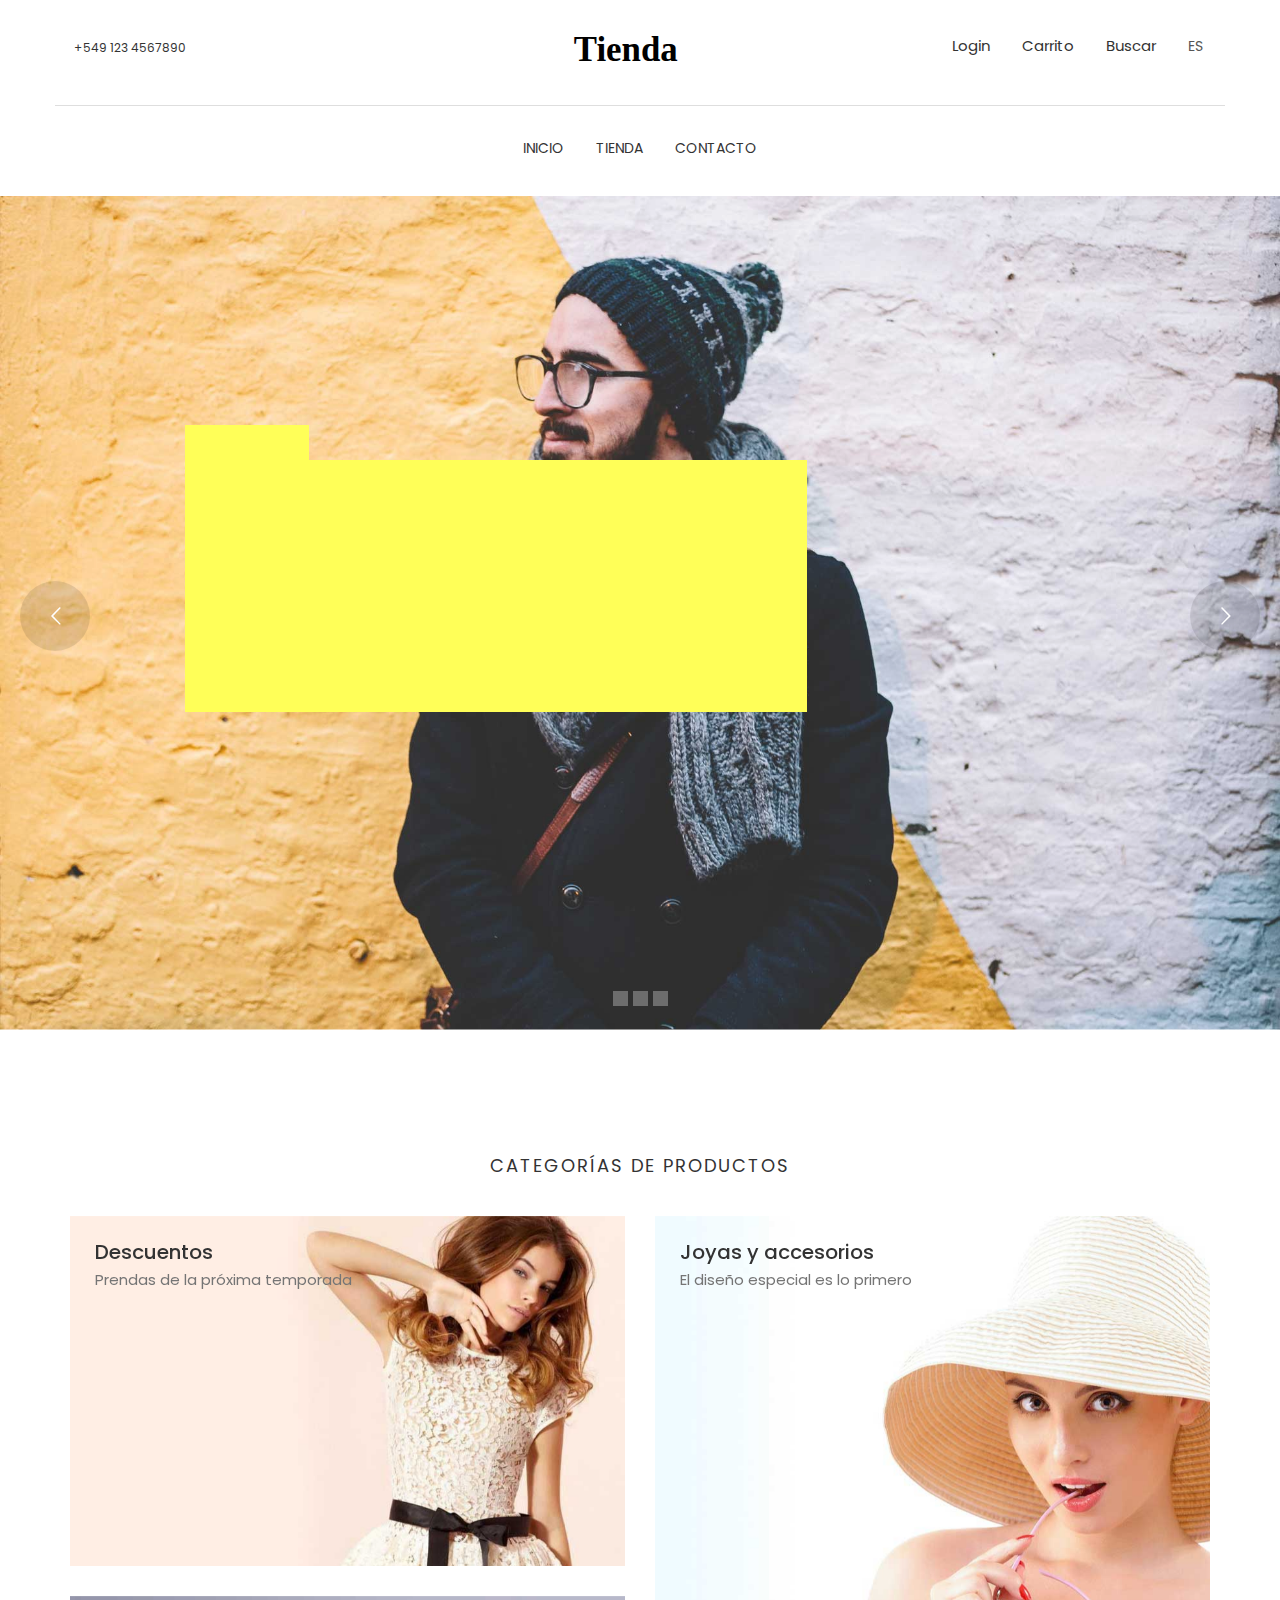
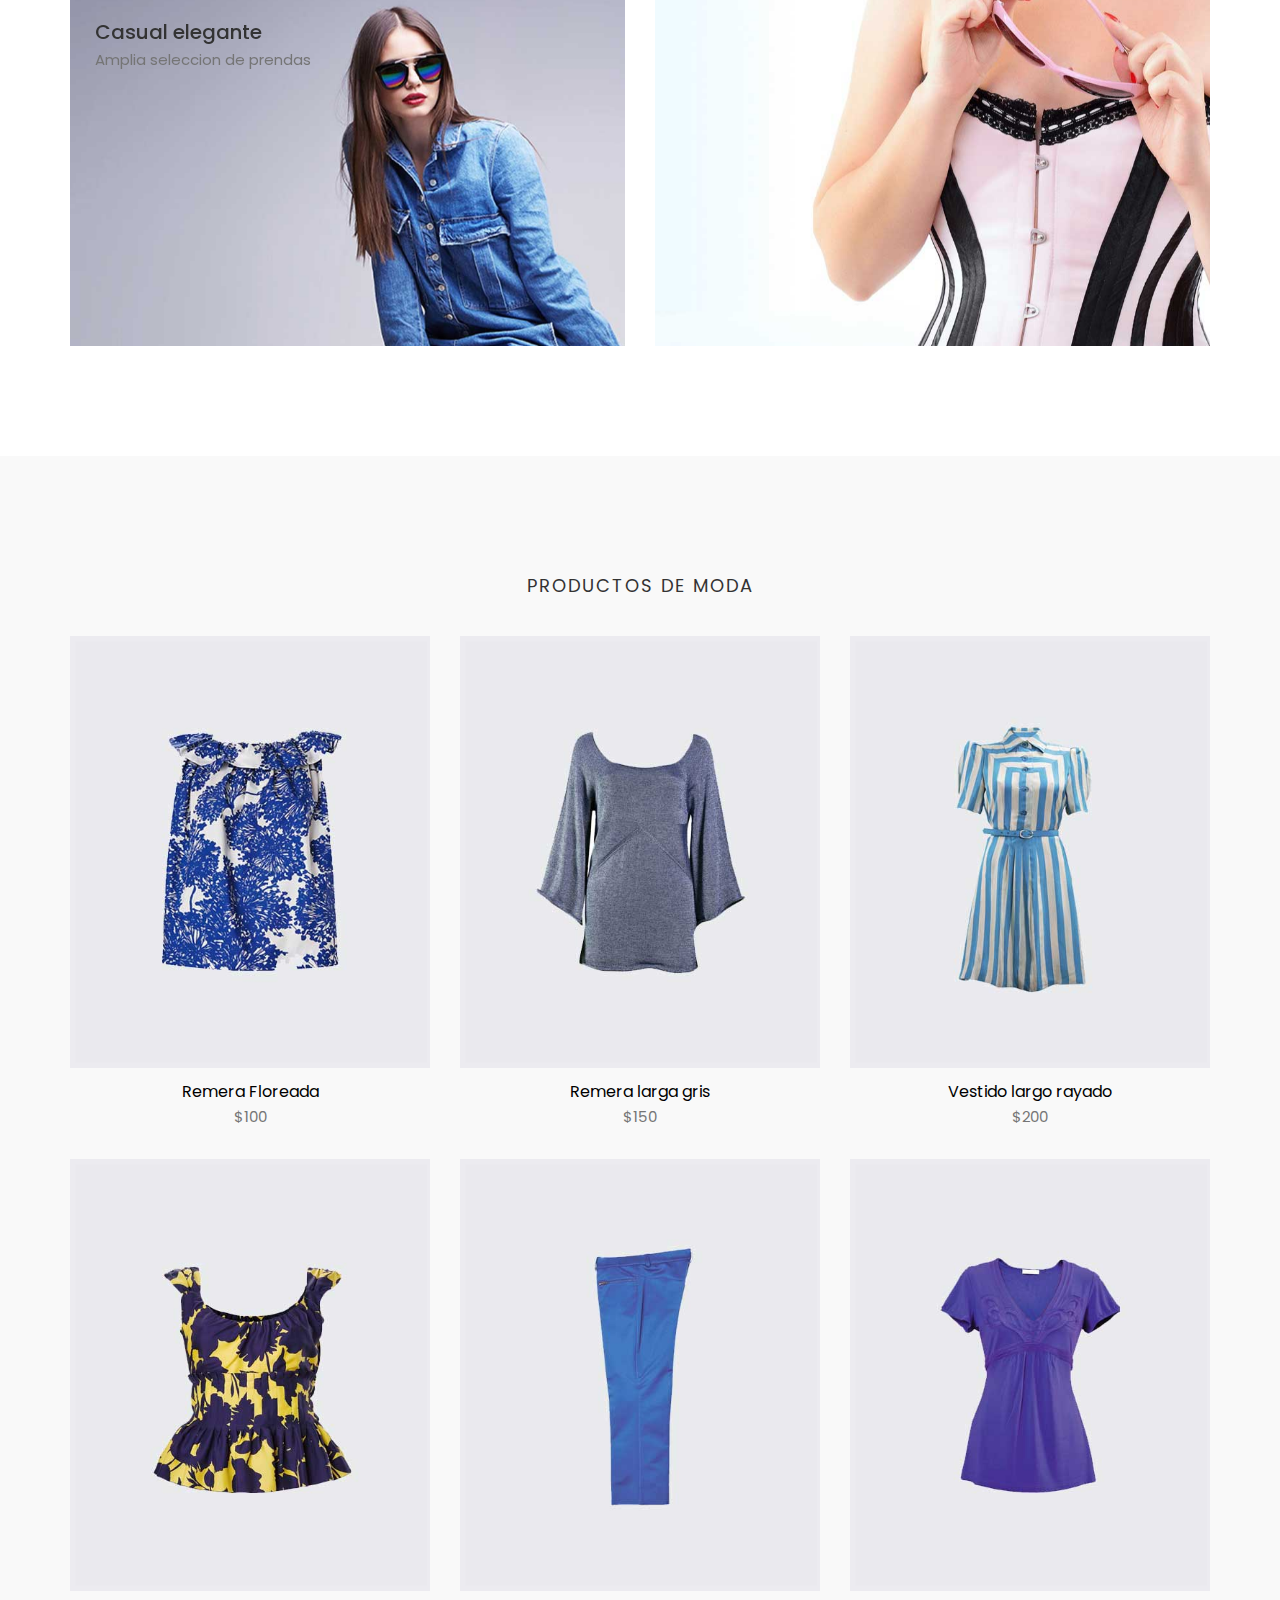
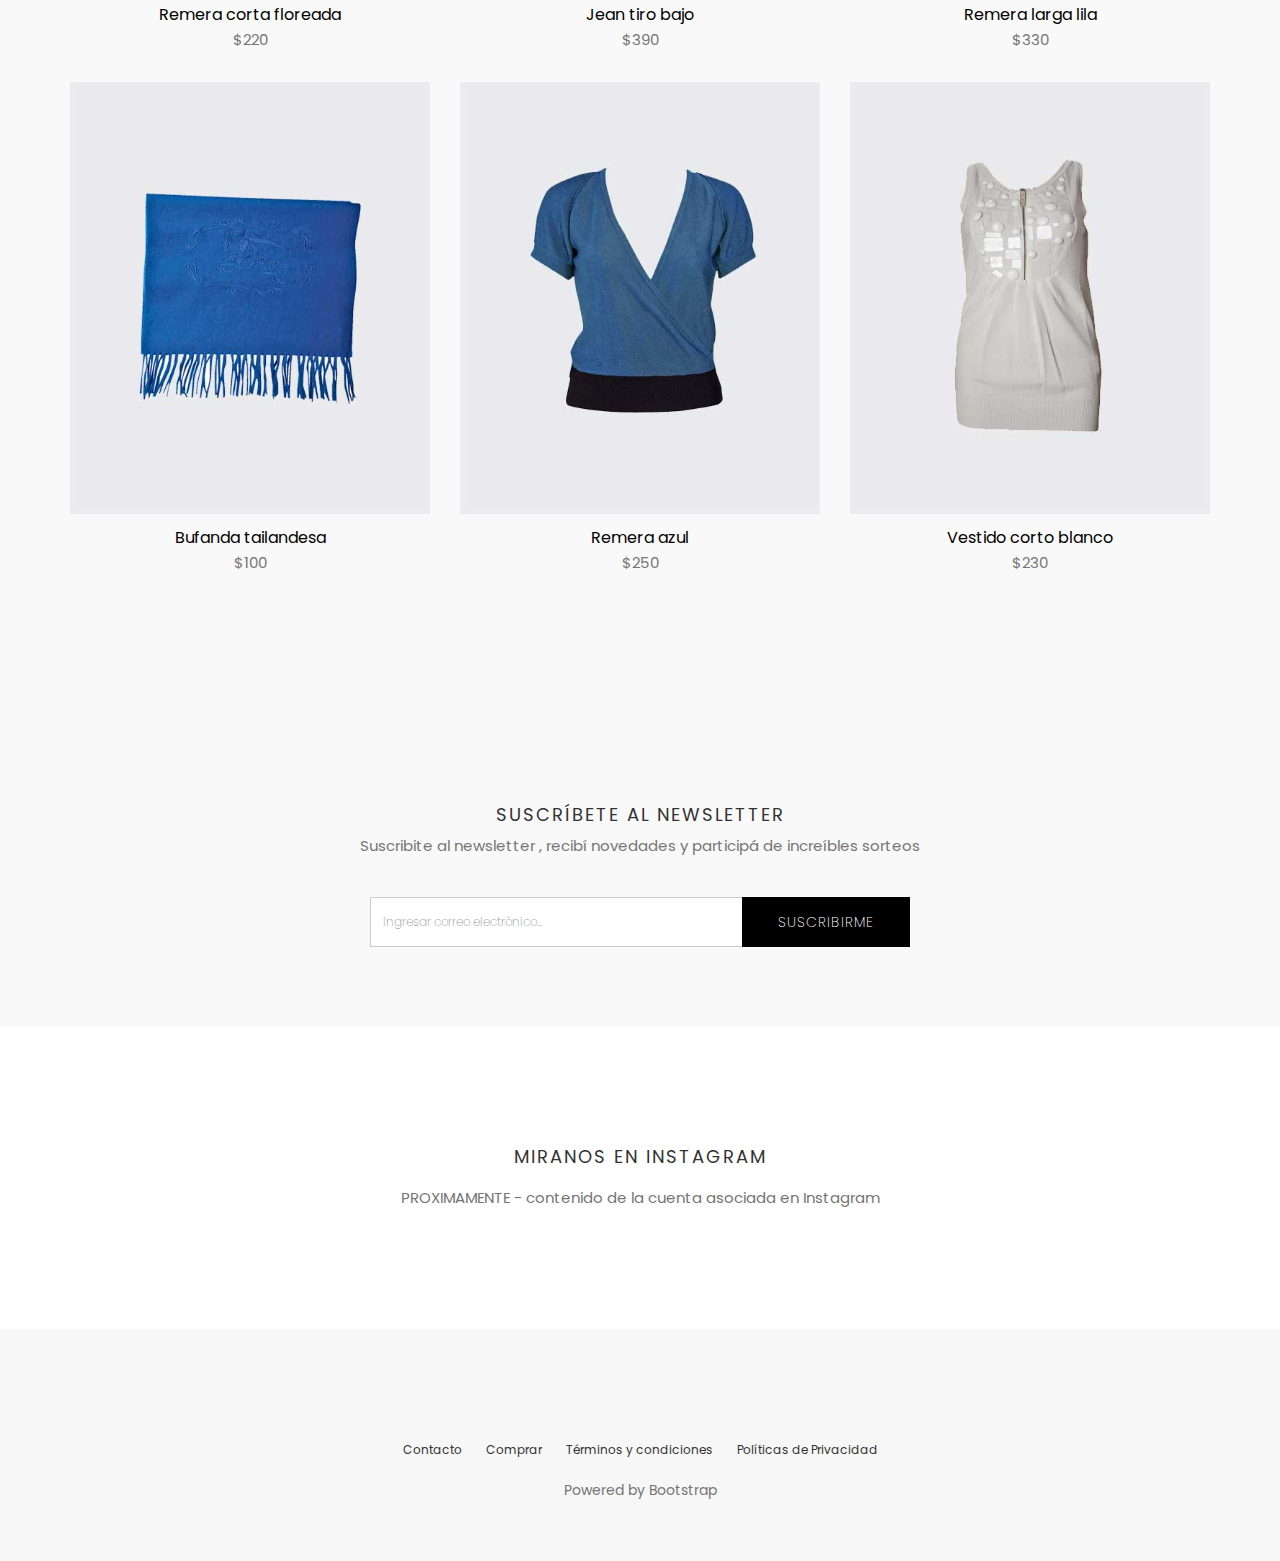
<file: index.html>
<!DOCTYPE html>
<html class="no-js">
<head>
	<meta http-equiv="Content-Type" content="text/html; charset=UTF-8">
	<meta name="viewport" content="width=device-width, initial-scale=1">
	
	<!-- FavIcon -->
	<link rel="icon" href="images/logo.ico">
	<!-- Fontawesome Icon -->
	<link rel="stylesheet" href="https://use.fontawesome.com/releases/v5.14.0/css/all.css" integrity="sha384-HzLeBuhoNPvSl5KYnjx0BT+WB0QEEqLprO+NBkkk5gbc67FTaL7XIGa2w1L0Xbgc" crossorigin="anonymous">
	<!-- bootstrap.min css -->
	<link rel="stylesheet" href="css/bootstrap.min.css">
	<!-- Revolution Slider -->
	<link rel="stylesheet" type="text/css" href="plugins/revolution-slider/revolution/fonts/pe-icon-7-stroke/css/pe-icon-7-stroke.css">
	<link rel="stylesheet" type="text/css" href="plugins/revolution-slider/revolution/fonts/font-awesome/css/font-awesome.css">
	<!-- REVOLUTION STYLE SHEETS -->
	<link rel="stylesheet" type="text/css" href="plugins/revolution-slider/revolution/css/settings.css">
	<link rel="stylesheet" type="text/css" href="plugins/revolution-slider/revolution/css/layers.css">
	<link rel="stylesheet" type="text/css" href="plugins/revolution-slider/revolution/css/navigation.css">
	<!-- Template Stylesheet -->
	<link rel="stylesheet" href="plugins/template.css">
	<!-- Main Stylesheet -->
	<link rel="stylesheet" href="css/styles.css">
	<title>Tienda</title>
</head>

<body id="body">
<section class="top-header">
	<div class="container">
		<div class="row">
			<div class="col-md-4 col-xs-12 col-sm-4">
				<div class="contact-number">
					<i class="fas fa-phone-alt"></i>
					<span>+549 123 4567890</span>
				</div>
			</div>
			<div class="col-md-4 col-xs-12 col-sm-4">
				<!-- Site Logo -->
				<div class="logo text-center">
					<a href="index.html">
						<!-- replace logo here -->
						<svg width="135px" height="29px" viewBox="0 0 155 29" version="1.1" xmlns="http://www.w3.org/2000/svg" xmlns:xlink="http://www.w3.org/1999/xlink">
						    <g id="Page-1" stroke="none" stroke-width="1" fill="none" fill-rule="evenodd" font-size="40" font-family="AustinBold, Austin" font-weight="bold">
						        <g id="Group" transform="translate(-108.000000, -297.000000)" fill="#000000">
						            <text id="Tienda">
						                <tspan x="108.94" y="325">Tienda</tspan>
						            </text>
						        </g>
						    </g>
						</svg>
					</a>
				</div>
			</div>
			<div class="col-md-4 col-xs-12 col-sm-4">
				<!-- carrito -->
				<ul class="top-menu text-right list-inline">
					<li class="dropdown user-nav dropdown-slide">
						<a href="vistas/login.html" class="dropdown-toggle">
							<i class="fas fa-user"></i> Login
						</a>
					</li>
					<li class="dropdown cart-nav dropdown-slide">
						<a href="#" class="dropdown-toggle" data-toggle="dropdown" data-hover="dropdown">
							<i class="fas fa-cart-plus"></i>Carrito
						</a>
						<div class="dropdown-menu cart-dropdown">
							<div id="carrito-productos">
								<!-- producto que se agregan al carrito -->
							</div>
							<div id="carrito-total">
								<!-- total a pagar y botones de compra y ver carrito -->
							</div>
						</div>
					</li>
					<!-- buscar -->
					<li class="dropdown search dropdown-slide">
						<a href="#" class="dropdown-toggle" data-toggle="dropdown" data-hover="dropdown">
							<i class="fas fa-search"></i>Buscar
						</a>
						<ul class="dropdown-menu search-dropdown">
						<li><form action="post"><input type="search" class="form-control" placeholder="Buscar..."></form></li>
						</ul>
					</li>
					<!-- idiomas -->
					<li class="commonSelect">
						<select class="form-control">
							<option>EN</option>
							<option>DE</option>
							<option>FR</option>
							<option selected>ES</option>
						</select>
					</li>
				</ul>
			</div>
		</div>
	</div>
</section>

<!-- seccion del menu principal -->
<section class="menu">
	<nav class="navbar navigation">
	    <div class="container">
			<!-- version mobile -->
	      	<div class="navbar-header">
				<h2 class="menu-title">Menu principal</h2>
				<button type="button" class="navbar-toggle collapsed" data-toggle="collapse" data-target="#navbar" aria-expanded="false" aria-controls="navbar">
					<span class="sr-only">Navegacion</span>
					<span class="icon-bar"></span>
					<span class="icon-bar"></span>
					<span class="icon-bar"></span>
				</button>
	      	</div>

	      	<!-- menu links -->
	      	<div id="navbar" class="navbar-collapse collapse text-center">
	        	<ul class="nav navbar-nav">
					<li><a href="index.html">Inicio</a></li>
					<li><a href="#">Tienda</a></li>
					<li><a href="#">Contacto</a></li>
				</ul>	
			</div>
	    </div>
	</nav>
</section>

<!-- Alerta -->
<div class="alert alert-success">
	<h4 class="alert-heading">Correcto!</h4>
	<p class="mb-0">El producto se agrego correctamente al carrito.</p>
</div>
<div class="alerta-success alert-success">
	<h4 class="alert-heading">Correcto!</h4>
	<p class="mb-0">Correo electrónico ingresado es válido.</p>
</div>
<div class="alerta-error alert-danger">
	<h4 class="alert-heading">Error!</h4>
	<p class="mb-0">El correo electrónico ingresado no es válido.</p>
</div>

<section class="main-slider">
	<div id="home_slider_wrapper" class="rev_slider_wrapper fullscreen-container" >
		<div id="home_slider" class="rev_slider fullscreenbanner tiny_bullet_slider" data-version="5.4.1">
			<ul>	<!-- SLIDE  -->
				<li data-index="rs-73" 
				data-thumb="images/slider/slider-1.jpg"
				data-transition="fade" 
				data-slotamount="default" 
				data-hideafterloop="0" 
				data-hideslideonmobile="off"  
				data-easein="default" 
				data-easeout="default" 
				data-masterspeed="300"   
				data-rotate="0"  
				data-saveperformance="off"  
				data-title="Slide">
					<!-- MAIN IMAGE -->
					<img src="images/slider/slider-1.jpg" 
					data-bgposition="cover" 
					data-bgfit="cover" 
					data-bgrepeat="no-repeat" 
					data-bgparallax="on" 
					class="rev-slidebg" 
					data-no-retina
					alt="Slider image" />
					<!-- LAYERS -->

					<!-- LAYER NR. 1 -->
					<a  href="#"
						class="tp-caption rev-btn  tp-resizeme" 
						data-x="['left','left','left','left']" 
						data-hoffset="['170','120','70','40']" 
						data-y="['middle','middle','middle','middle']" 
						data-voffset="['150','150','150','110']" 
						data-width="150px"
						data-height="50px"
						data-whitespace="normal"
			 			data-type="button" 
						data-responsive_offset="on" 
						data-frames='[{"delay":500,"speed":1000,"sfxcolor":"#ffff58","sfx_effect":"blockfromleft","frame":"0","from":"z:0;","to":"o:1;","ease":"Power3.easeInOut"},{"delay":"wait","speed":500,"sfxcolor":"#ffffff","sfx_effect":"blocktoleft","frame":"999","to":"z:0;","ease":"Power4.easeOut"},{"frame":"hover","speed":"0","ease":"Linear.easeNone","to":"o:1;rX:0;rY:0;rZ:0;z:0;","style":"c:rgb(0,0,0);bg:rgb(255,255,255);"}]'
						data-textAlign="['center','center','center','center']"
						data-paddingtop="[6,6,6,6]"
						style="z-index: 5; font-size: 22px; line-height: 50px; font-weight: 400; color: rgba(255,255,255,1); letter-spacing: 2px;font-family:Roboto Condensed;border-color:rgb(255,255,255);border-style:solid;border-width:1px 1px 1px 1px;outline:none;box-shadow:none;cursor:pointer;text-align:center">Comprar</a>
					<!-- LAYER NR. 3 -->
					<div class="tp-caption tp-resizeme" 
						id="slide-73-layer-3" 
						data-x="['left','left','left','left']" 
						data-hoffset="['150','100','50','20']" 
						data-y="['middle','middle','middle','middle']" 
						data-voffset="['-177','-177','-177','-157']" 
						data-width="none"
						data-height="none"
						data-whitespace="normal"
						data-type="text" 
						data-responsive_offset="on" 
						data-frames='[{"delay":300,"speed":750,"sfxcolor":"#ffff58","sfx_effect":"blockfromleft","frame":"0","from":"z:0;","to":"o:1;","ease":"Power3.easeInOut"},{"delay":"wait","speed":500,"sfxcolor":"#ffffff","sfx_effect":"blocktoleft","frame":"999","to":"z:0;","ease":"Power4.easeOut"}]'
						data-textAlign="['left','left','left','left']"
						data-paddingtop="[10,10,10,10]"
						data-paddingright="[20,20,20,20]"
						data-paddingbottom="[10,10,10,10]"
						data-paddingleft="[20,20,20,20]"
						style="z-index: 7; white-space: normal; font-size: 20px; line-height: 20px; font-weight: 400; color: #ffffff; letter-spacing: 10px;font-family:Roboto Condensed;">Productos </div>

					<!-- LAYER NR. 4 -->
					<div class="tp-caption tp-resizeme" 
						id="slide-73-layer-2" 
						data-x="['left','left','left','left']" 
						data-hoffset="['150','100','50','20']" 
						data-y="['middle','middle','middle','middle']" 
						data-voffset="['-30','-30','-30','-30']" 
						data-fontsize="['70','70','70','50']"
						data-lineheight="['70','70','70','50']"
						data-width="['650','650','620','380']"
						data-height="none"
						data-whitespace="normal"
						data-type="text" 
						data-responsive_offset="on" 
						data-frames='[{"delay":200,"speed":750,"sfxcolor":"#ffff58","sfx_effect":"blockfromleft","frame":"0","from":"z:0;","to":"o:1;","ease":"Power3.easeInOut"},{"delay":"wait","speed":500,"sfxcolor":"#ffffff","sfx_effect":"blocktoleft","frame":"999","to":"z:0;","ease":"Power4.easeOut"}]'
						data-textAlign="['left','left','left','left']"
						data-paddingtop="[20,20,20,20]"
						data-paddingright="[20,20,20,20]"
						data-paddingbottom="[30,30,30,30]"
						data-paddingleft="[20,20,20,20]"
						style="z-index: 8; min-width: 650px; max-width: 650px; white-space: normal; font-size: 70px; line-height: 70px; font-weight: 400; color: #ffffff; letter-spacing: -2px;font-family:Playfair Display;">La fuerza de la naturaleza se sintió rompiendo las olas </div>
				</li>
				<!-- SLIDE  -->
				<li data-index="rs-74" 
					data-transition="fade" 
					data-slotamount="default" 
					data-hideafterloop="0" 
					data-hideslideonmobile="off"  
					data-easein="default" 
					data-easeout="default" 
					data-masterspeed="300"  
					data-thumb="images/slider/slider-3.jpg"  
					data-rotate="0"  
					data-saveperformance="off"  
					data-title="Slide">
					<!-- MAIN IMAGE -->
					<img src="images/slider/slider-3.jpg" 
						alt=""  
						data-bgposition="cover"
						data-bgfit="cover"
						data-bgrepeat="no-repeat"
						data-bgparallax="on" 
						class="rev-slidebg" 
						data-no-retina />
					<a 	
						href="#"
						class="tp-caption rev-btn tp-resizeme" 
						data-x="['left','left','left','left']"
						data-hoffset="['880','760','600','330']" 
						data-y="['middle','middle','middle','middle']"
						data-voffset="['120','250','150','110']" 
						data-width="150px"
						data-height="50px"
						data-whitespace="normal"
						data-type="button" 
						data-responsive_offset="on" 
						data-frames='[{"delay":500,"speed":750,"sfxcolor":"#cbbacc","sfx_effect":"blockfromright","frame":"0","from":"z:0;","to":"o:1;","ease":"Power3.easeInOut"},{"delay":"wait","speed":500,"sfxcolor":"#ffffff","sfx_effect":"blocktoright","frame":"999","to":"z:0;","ease":"Power4.easeOut"},{"frame":"hover","speed":"0","ease":"Linear.easeNone","to":"o:1;rX:0;rY:0;rZ:0;z:0;","style":"c:rgb(0,0,0);bg:rgb(255,255,255);"}]'
						data-textAlign="['center','center','center','center']"
						data-paddingtop="[8,8,8,8]"
						style="z-index: 6; white-space: normal; font-size: 22px; line-height: 50px; font-weight: 400; color: rgba(255,255,255,1); letter-spacing: 2px;font-family:Roboto Condensed;border-color:rgb(255,255,255);border-style:solid;border-width:1px 1px 1px 1px;outline:none;box-shadow:none;box-sizing:border-box;-moz-box-sizing:border-box;-webkit-box-sizing:border-box;cursor:pointer;">Comprar</a>

					<!-- LAYER NR. 7 -->
					<div class="tp-caption tp-resizeme" 
						id="slide-74-layer-3" 
						data-x="['left','left','left','left']" 
						data-hoffset="['820','700','540','270']" 
						data-y="['middle','middle','middle','middle']" 
						data-voffset="['-177','-177','-177','-157']" 
						data-width="none"
						data-height="none"
						data-whitespace="normal"
						data-type="text" 
						data-responsive_offset="on" 
						data-frames='[{"delay":400,"speed":750,"sfxcolor":"#cbbacc","sfx_effect":"blockfromright","frame":"0","from":"z:0;","to":"o:1;","ease":"Power3.easeInOut"},{"delay":"wait","speed":500,"sfxcolor":"#ffffff","sfx_effect":"blocktoright","frame":"999","to":"z:0;","ease":"Power4.easeOut"}]'
						data-textAlign="['left','left','left','left']"
						data-paddingtop="[10,10,10,10]"
						data-paddingright="[20,20,20,20]"
						data-paddingbottom="[10,10,10,10]"
						data-paddingleft="[20,20,20,20]"
						style="z-index: 7; white-space: normal; font-size: 20px; line-height: 20px; font-weight: 400; color: #ffffff; letter-spacing: 10px;font-family:Roboto Condensed;">Productos </div>

					<!-- LAYER NR. 8 -->
					<div class="tp-caption tp-resizeme" 
						id="slide-74-layer-2" 
						data-x="['left','left','left','left']" data-hoffset="['360','240','110','80']" 
						data-y="['middle','middle','middle','middle']" data-voffset="['-30','-30','-30','-30']" 
						data-fontsize="['70','70','70','50']"
						data-lineheight="['70','70','70','50']"
						data-width="['650','650','620','380']"
						data-height="none"
						data-whitespace="normal"
						data-type="text" 
						data-responsive_offset="on" 
						data-frames='[{"delay":300,"speed":750,"sfxcolor":"#cbbacc","sfx_effect":"blockfromright","frame":"0","from":"z:0;","to":"o:1;","ease":"Power3.easeInOut"},{"delay":"wait","speed":500,"sfxcolor":"#ffffff","sfx_effect":"blocktoright","frame":"999","to":"z:0;","ease":"Power4.easeOut"}]'
						data-textAlign="['right','right','right','right']"
						data-paddingtop="[20,20,20,20]"
						data-paddingright="[20,20,20,20]"
						data-paddingbottom="[30,30,30,30]"
						data-paddingleft="[20,20,20,20]"
						style="z-index: 8; min-width: 650px; max-width: 650px; white-space: normal; font-size: 70px; line-height: 70px; font-weight: 400; color: #ffffff; letter-spacing: -2px;font-family:Playfair Display;">La belleza de la naturaleza se esconde en los detalles.
					</div>
				</li>
				<!-- SLIDE  -->
				<li data-index="rs-75" 
					data-transition="fade" 
					data-slotamount="default" 
					data-hideafterloop="0"
					data-hideslideonmobile="off"  
					data-easein="default" 
					data-easeout="default" 
					data-masterspeed="300" 
					data-thumb="images/slider/slider-2.jpg"
					data-rotate="0"  
					data-saveperformance="off"  
					data-title="Slide" >
					<!-- MAIN IMAGE -->
					<img src="images/slider/slider-2.jpg"
					data-bgposition="center center"
					data-bgfit="cover"
					data-bgrepeat="no-repeat" 
					data-bgparallax="on" 
					class="rev-slidebg" 
					data-no-retina  alt="slider img" />
					<div class="tp-caption tp-resizeme" 
						id="slide-75-layer-2" 
						data-x="['center','center','center','center']" 
						data-hoffset="['0','0','0','0']" 
						data-y="['middle','middle','middle','middle']" 
						data-voffset="['-100','-100','-100','-90']" 
						data-fontsize="['70','70','70','50']"
						data-lineheight="['70','70','70','50']"
						data-width="['650','650','620','380']"
						data-height="none"
						data-whitespace="normal"
						data-type="text" 
						data-responsive_offset="on" 
						data-frames='[{"delay":200,"speed":750,"sfxcolor":"#058a9b","sfx_effect":"blockfromtop","frame":"0","from":"z:0;","to":"o:1;","ease":"Power3.easeInOut"},{"delay":"wait","speed":500,"sfxcolor":"#ffffff","sfx_effect":"blocktotop","frame":"999","to":"z:0;","ease":"Power4.easeOut"}]'
						data-textAlign="['center','center','center','center']"
						data-paddingtop="[20,20,20,20]"
						data-paddingright="[20,20,20,20]"
						data-paddingbottom="[30,30,30,30]"
						data-paddingleft="[20,20,20,20]"
						style="z-index: 6; min-width: 650px; max-width: 650px; white-space: normal; font-size: 70px; line-height: 70px; font-weight: 400; color: #ffffff; letter-spacing: -2px;font-family:Playfair Display;">Acechando en las profundidades del mar, espera un monstruo.
					</div>
					<div class="tp-caption tp-resizeme" 
						id="slide-75-layer-3" 
						data-x="['center','center','center','center']" 
						data-hoffset="['0','0','0','0']" 
						data-y="['middle','middle','middle','middle']" 
						data-voffset="['-247','-247','-247','-217']" 
						data-width="none"
						data-height="none"
						data-whitespace="normal"
						data-type="text" 
						data-responsive_offset="on" 
						data-frames='[{"delay":300,"speed":750,"sfxcolor":"#058a9b","sfx_effect":"blockfromtop","frame":"0","from":"z:0;","to":"o:1;","ease":"Power3.easeInOut"},{"delay":"wait","speed":500,"sfxcolor":"#ffffff","sfx_effect":"blocktotop","frame":"999","to":"z:0;","ease":"Power4.easeOut"}]'
						data-textAlign="['left','left','left','left']"
						data-paddingtop="[10,10,10,10]"
						data-paddingright="[20,20,20,20]"
						data-paddingbottom="[10,10,10,10]"
						data-paddingleft="[20,20,20,20]"
						style="z-index: 7; white-space: normal; font-size: 20px; line-height: 20px; font-weight: 400; color: #ffffff; letter-spacing: 10px;font-family:Roboto Condensed;">Productos </div>
					<div class="tp-caption rev-btn tp-resizeme" 
						data-x="['center','center','center','center']"
						data-hoffset="['0','0','0','0']" 
						data-y="['middle','middle','middle','middle']" 
						data-voffset="['80','80','80','50']" 
						data-width="150px"
						data-height="50px"
						data-whitespace="normal"
			 			data-type="button" 
						data-responsive_offset="on" 
						data-frames='[{"delay":400,"speed":750,"sfxcolor":"#058a9b","sfx_effect":"blockfromtop","frame":"0","from":"z:0;","to":"o:1;","ease":"Power3.easeInOut"},{"delay":"wait","speed":500,"sfxcolor":"#ffffff","sfx_effect":"blocktotop","frame":"999","to":"z:0;","ease":"Power4.easeOut"},{"frame":"hover","speed":"0","ease":"Linear.easeNone","to":"o:1;rX:0;rY:0;rZ:0;z:0;","style":"c:rgb(0,0,0);bg:rgb(255,255,255);"}]'
						data-textAlign="['center','center','center','center']"
						data-paddingtop="[6,6,6,6]"
						style="z-index: 8; white-space: normal; font-size: 22px; line-height: 50px; font-weight: 400; color: rgba(255,255,255,1); letter-spacing: 2px;font-family:Roboto Condensed;border-color:rgb(255,255,255);border-style:solid;border-width:1px 1px 1px 1px;outline:none;box-shadow:none;box-sizing:border-box;-moz-box-sizing:border-box;-webkit-box-sizing:border-box;cursor:pointer;text-align:center!important;">Comprar
					</div>
				</li>
			</ul>
			<div class="tp-bannertimer" style="height: 10px; background: rgba(0, 0, 0, 0.15);"></div>
		</div>
	</div><!-- END REVOLUTION SLIDER -->
</section>

<section class="product-category section">
	<div class="container">
		<div class="row">
			<div class="col-md-12">
				<div class="title text-center">
					<h2>Categorías de productos</h2>
				</div>
			</div>
			<div class="col-md-6">
				<div class="category-box">
					<a href="#">
						<img src="images/shop/category/category-1.jpg" alt="" />
						<div class="content">
							<h3>Descuentos</h3>
							<p>Prendas de la próxima temporada</p>
						</div>
					</a>	
				</div>
				<div class="category-box">
					<a href="#">
						<img src="images/shop/category/category-2.jpg" alt="" />
						<div class="content">
							<h3>Casual elegante</h3>
							<p>Amplia seleccion de prendas</p>
						</div>
					</a>	
				</div>
			</div>
			<div class="col-md-6">
				<div class="category-box category-box-2">
					<a href="#">
						<img src="images/shop/category/category-3.jpg" alt="" />
						<div class="content">
							<h3>Joyas y accesorios</h3>
							<p>El diseño especial es lo primero</p>
						</div>
					</a>	
				</div>
			</div>
		</div>
	</div>
</section>

<!-- sección de productos -->
<section class="products section bg-gray">
	<div class="container">
		<div class="row">
			<div class="title text-center">
				<h2>Productos de Moda</h2>
			</div>
		</div>
		<div class="row productos">
			<!-- Productos inyectados por JS -->

			<!-- Modal Visualización -->
			<div class="modal product-modal fade" id="product-modal">
				<button type="button" class="close" data-dismiss="modal" aria-label="Close">
					<i class="tf-ion-close"></i>
				</button>
				<div class="modal-dialog" role="document">
					<div class="modal-content">
						<div class="modal-body">
							<div class="row">
								<div class="col-md-8 col-sm-6 col-xs-12">
									<div class="modal-image">
										<img class="img-responsive" src="images/shop/products/modal-product.jpg" alt="product-img">
									</div>
								</div>
								<div class="col-md-4 col-sm-6 col-xs-12">
									<div class="product-short-details">
										<h2 class="product-title">GM Pendant, Basalt Grey</h2>
										<p class="product-price">$200</p>
										<p class="product-short-description">
											Lorem ipsum dolor sit amet, consectetur adipisicing elit. Rem iusto nihil cum. Illo laborum numquam rem aut officia dicta cumque.
										</p>
										<a href="#" class="btn btn-main">Agregar al carrito</a>
										<a href="#" class="btn btn-transparent">Ver detalles del producto</a>
									</div>
								</div>
							</div>
						</div>
					</div>
				</div>
			</div>
		</div>
	</div>
</section>

<!-- sección del Newsletter -->
<section class="call-to-action bg-gray section">
	<div class="container">
		<div class="row">
			<div class="col-md-12 text-center">
				<div class="title">
					<h2>Suscríbete al newsletter</h2>
					<p>Suscribite al newsletter , recibí novedades y participá de increíbles sorteos</p>
				</div>
				<div class="col-lg-6 col-md-offset-3">
				    <div class="input-group subscription-form">
						<input type="email" class="form-control" placeholder="Ingresar correo electrónico...">
						<span class="input-group-btn">
							<button class="btn btn-main" id="newsletter" type="button">Suscribirme</button>
						</span>
				    </div>
			  	</div>
			</div>
		</div> 		
	</div>   	
</section>  

<section class="section instagram-feed">
	<div class="container">
		<div class="row">
			<div class="title">
				<h2>Miranos en instagram</h2>
				<p>PROXIMAMENTE - contenido de la cuenta asociada en Instagram</p>
			</div>
		</div>
	</div>
</section>

<footer class="footer section text-center">
	<div class="container">
		<div class="row">
			<div class="col-md-12">
				<ul class="social-media">
					<li><a href="#"><i class="fab fa-facebook-f"></i></a></li>
					<li><a href="#"><i class="fab fa-instagram"></i></a></li>
					<li><a href="#"><i class="fab fa-twitter"></i></a></li>
					<li><a href="#"><i class="fab fa-pinterest"></i></a></li>
				</ul>
				<ul class="footer-menu">
					<li><a href="#">Contacto</a></li>
					<li><a href="#">Comprar</a></li>
					<li><a href="#">Términos y condiciones</a></li>
					<li><a href="#">Políticas de Privacidad</a></li>
				</ul>
				<p class="copyright-text">Powered by Bootstrap</p>
			</div>
		</div>
	</div>
</footer>

    <!-- jQuery JS -->
	<script src="js/jquery.min.js"></script>
    <!-- Bootstrap 3.3.7 -->
	<script src="js/bootstrap.min.js"></script>
    <!-- Revolution Slider -->
    <script type="text/javascript" src="plugins/revolution-slider/revolution/js/jquery.themepunch.tools.min.js"></script>
    <script type="text/javascript" src="plugins/revolution-slider/revolution/js/jquery.themepunch.revolution.min.js"></script>
    <script type="text/javascript" src="plugins/revolution-slider/revolution/js/extensions/revolution.extension.actions.min.js"></script>
    <script type="text/javascript" src="plugins/revolution-slider/revolution/js/extensions/revolution.extension.carousel.min.js"></script>
    <script type="text/javascript" src="plugins/revolution-slider/revolution/js/extensions/revolution.extension.kenburn.min.js"></script>
    <script type="text/javascript" src="plugins/revolution-slider/revolution/js/extensions/revolution.extension.layeranimation.min.js"></script>
    <script type="text/javascript" src="plugins/revolution-slider/revolution/js/extensions/revolution.extension.migration.min.js"></script>
    <script type="text/javascript" src="plugins/revolution-slider/revolution/js/extensions/revolution.extension.navigation.min.js"></script>
    <script type="text/javascript" src="plugins/revolution-slider/revolution/js/extensions/revolution.extension.parallax.min.js"></script>
    <script type="text/javascript" src="plugins/revolution-slider/revolution/js/extensions/revolution.extension.slideanims.min.js"></script>
    <script type="text/javascript" src="plugins/revolution-slider/assets/warning.js"></script>  
    <script src="plugins/revolution-slider.js"></script>

	<!-- Main JS -->
	<script src="js/main.js"></script>
</body>
</html>
</file>
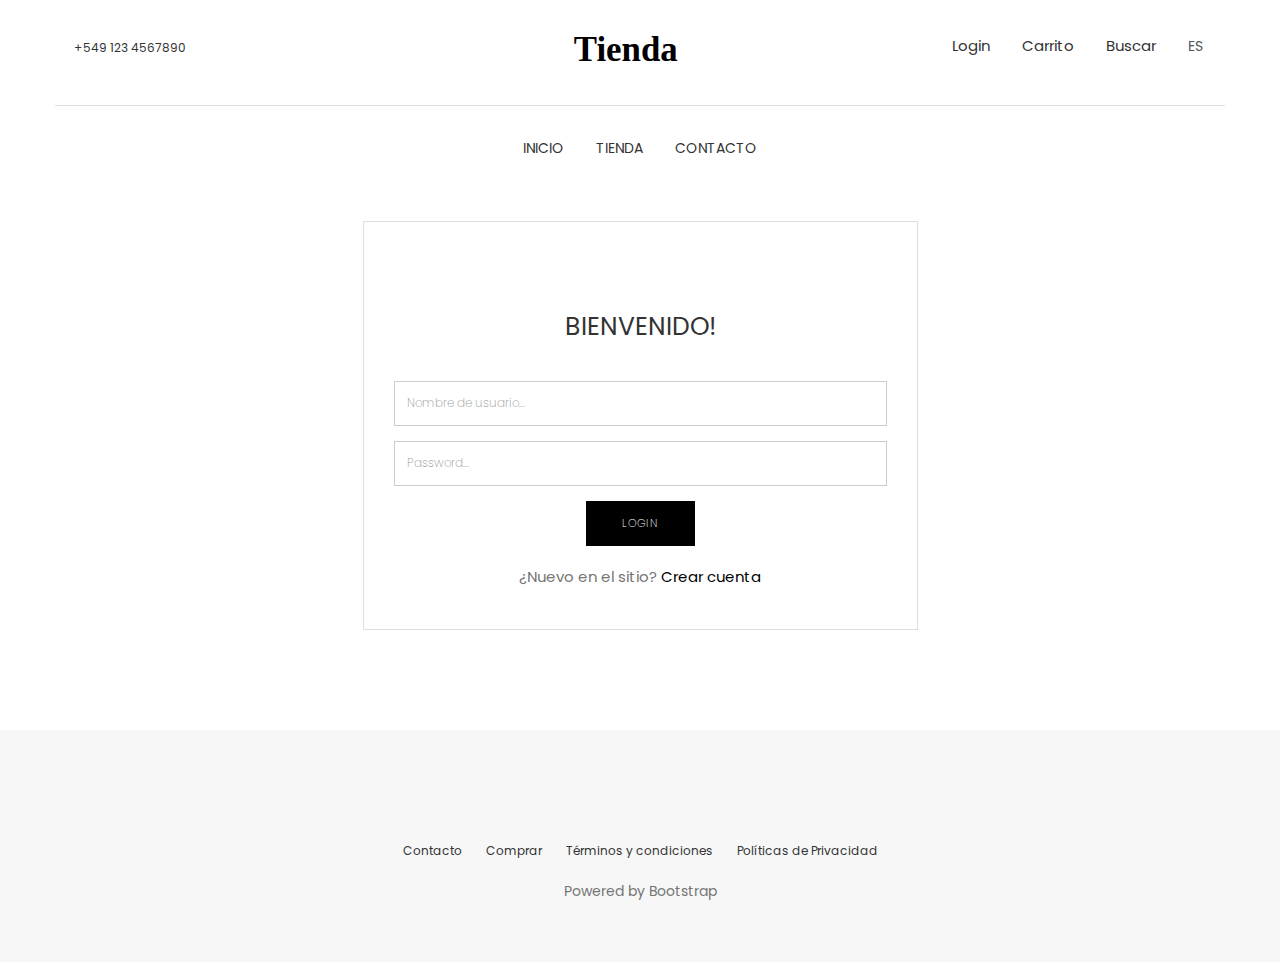
<file: vistas/login.html>
<!DOCTYPE html>
<html class="no-js">
<head>
	<meta http-equiv="Content-Type" content="text/html; charset=UTF-8">
	<meta name="viewport" content="width=device-width, initial-scale=1">
	
	<!-- Fontawesome Icon -->
	<link rel="stylesheet" href="https://use.fontawesome.com/releases/v5.14.0/css/all.css" integrity="sha384-HzLeBuhoNPvSl5KYnjx0BT+WB0QEEqLprO+NBkkk5gbc67FTaL7XIGa2w1L0Xbgc" crossorigin="anonymous">
	<!-- bootstrap.min css -->
	<link rel="stylesheet" href="https://maxcdn.bootstrapcdn.com/bootstrap/3.3.7/css/bootstrap.min.css" integrity="sha384-BVYiiSIFeK1dGmJRAkycuHAHRg32OmUcww7on3RYdg4Va+PmSTsz/K68vbdEjh4u" crossorigin="anonymous">

	<!-- Template Stylesheet -->
	<link rel="stylesheet" href="../plugins/template.css">
	<!-- Main Stylesheet -->
	<link rel="stylesheet" href="../css/styles.css">
	<title>Tienda - Login</title>
</head>

<body id="body">
<section class="top-header">
	<div class="container">
		<div class="row">
			<div class="col-md-4 col-xs-12 col-sm-4">
				<div class="contact-number">
					<i class="fas fa-phone-alt"></i>
					<span>+549 123 4567890</span>
				</div>
			</div>
			<div class="col-md-4 col-xs-12 col-sm-4">
				<!-- Site Logo -->
				<div class="logo text-center">
					<a href="../index.html">
						<!-- replace logo here -->
						<svg width="135px" height="29px" viewBox="0 0 155 29" version="1.1" xmlns="http://www.w3.org/2000/svg" xmlns:xlink="http://www.w3.org/1999/xlink">
						    <g id="Page-1" stroke="none" stroke-width="1" fill="none" fill-rule="evenodd" font-size="40" font-family="AustinBold, Austin" font-weight="bold">
						        <g id="Group" transform="translate(-108.000000, -297.000000)" fill="#000000">
						            <text id="Tienda">
						                <tspan x="108.94" y="325">Tienda</tspan>
						            </text>
						        </g>
						    </g>
						</svg>
					</a>
				</div>
			</div>
			<div class="col-md-4 col-xs-12 col-sm-4">
				<!-- carrito -->
				<ul class="top-menu text-right list-inline">
					<li class="dropdown user-nav dropdown-slide">
						<a href="./login.html"><i class="fas fa-user"></i> Login</a>
					</li>
					<li class="dropdown cart-nav dropdown-slide">
						<a href="#" class="dropdown-toggle" data-toggle="dropdown" data-hover="dropdown">
							<i class="fas fa-cart-plus"></i>Carrito
						</a>
						<div class="dropdown-menu cart-dropdown">
							<div id="carrito-productos">
								<!-- producto que se agregan al carrito -->
							</div>
							<div id="carrito-total">
								<!-- total a pagar y botones de compra y ver carrito -->
							</div>
						</div>
					</li>
					<!-- buscar -->
					<li class="dropdown search dropdown-slide">
						<a href="#" class="dropdown-toggle" data-toggle="dropdown" data-hover="dropdown">
							<i class="fas fa-search"></i>Buscar
						</a>
						<ul class="dropdown-menu search-dropdown">
						<li><form action="post"><input type="search" class="form-control" placeholder="Buscar..."></form></li>
						</ul>
					</li>
					<!-- idiomas -->
					<li class="commonSelect">
						<select class="form-control">
							<option>EN</option>
							<option>DE</option>
							<option>FR</option>
							<option selected>ES</option>
						</select>
					</li>
				</ul>
			</div>
		</div>
	</div>
</section>

<!-- seccion del menu principal -->
<section class="menu">
	<nav class="navbar navigation">
	    <div class="container">
			<!-- version mobile -->
	      	<div class="navbar-header">
				<h2 class="menu-title">Menu principal</h2>
				<button type="button" class="navbar-toggle collapsed" data-toggle="collapse" data-target="#navbar" aria-expanded="false" aria-controls="navbar">
					<span class="sr-only">Navegacion</span>
					<span class="icon-bar"></span>
					<span class="icon-bar"></span>
					<span class="icon-bar"></span>
				</button>
	      	</div>

	      	<!-- menu links -->
	      	<div id="navbar" class="navbar-collapse collapse text-center">
	        	<ul class="nav navbar-nav">
					<li><a href="../index.html">Inicio</a></li>
					<li><a href="#">Tienda</a></li>
					<li><a href="#">Contacto</a></li>
				</ul>	
			</div>
	    </div>
	</nav>
</section>

<!-- Alerta -->
<div class="alerta alert-danger">
	<h4 class="alert-heading">Error!</h4>
	<p class="mb-0">Nombre de usuario y/o contraseña incorrecto</p>
</div>

<body id="body">
    <section class="signin-page account">
        <div class="container">
            <div class="row">
            <div class="col-md-6 col-md-offset-3">
                <div class="block text-center">
                <a class="logo" href="../index.html">
                    <!-- <img src="images/logo.png" alt=""> -->
                </a>
                <h2 class="text-center">Bienvenido!</h2>
                <form class="text-left clearfix" action="#" >
                    <div class="form-group">
                        <input type="text" id="username" class="form-control"  placeholder="Nombre de usuario..." required>
                    </div>
                    <div class="form-group">
                        <input type="password" id="password" class="form-control" placeholder="Password..." required>
                    </div>
                    <div class="text-center">
                        <button type="submit" class="btn btn-main text-center" onclick="onSubmitLogin(event)">Login</button>
                    </div>
                </form>
                <p class="mt-20">¿Nuevo en el sitio?<a href="registro.html"> Crear cuenta</a></p>
                </div>
            </div>
            </div>
        </div>
    </section>

    <footer class="footer section text-center">
        <div class="container">
            <div class="row">
                <div class="col-md-12">
                    <ul class="social-media">
                        <li><a href="#"><i class="fab fa-facebook-f"></i></a></li>
                        <li><a href="#"><i class="fab fa-instagram"></i></a></li>
                        <li><a href="#"><i class="fab fa-twitter"></i></a></li>
                        <li><a href="#"><i class="fab fa-pinterest"></i></a></li>
                    </ul>
                    <ul class="footer-menu">
                        <li><a href="#">Contacto</a></li>
                        <li><a href="#">Comprar</a></li>
                        <li><a href="#">Términos y condiciones</a></li>
                        <li><a href="#">Políticas de Privacidad</a></li>
                    </ul>
                    <p class="copyright-text">Powered by Bootstrap</p>
                </div>
            </div>
        </div>
    </footer>
    
    <!-- Main jQuery -->
    <script src="https://code.jquery.com/jquery-3.5.1.min.js" integrity="sha256-9/aliU8dGd2tb6OSsuzixeV4y/faTqgFtohetphbbj0=" crossorigin="anonymous"></script>
    <!-- Bootstrap 3.1 -->
    <script src="https://maxcdn.bootstrapcdn.com/bootstrap/3.3.7/js/bootstrap.min.js" integrity="sha384-Tc5IQib027qvyjSMfHjOMaLkfuWVxZxUPnCJA7l2mCWNIpG9mGCD8wGNIcPD7Txa" crossorigin="anonymous"></script>
    
    <!-- Main JS -->
    <script src="../js/main.js"></script>
</body>
</html>
</file>
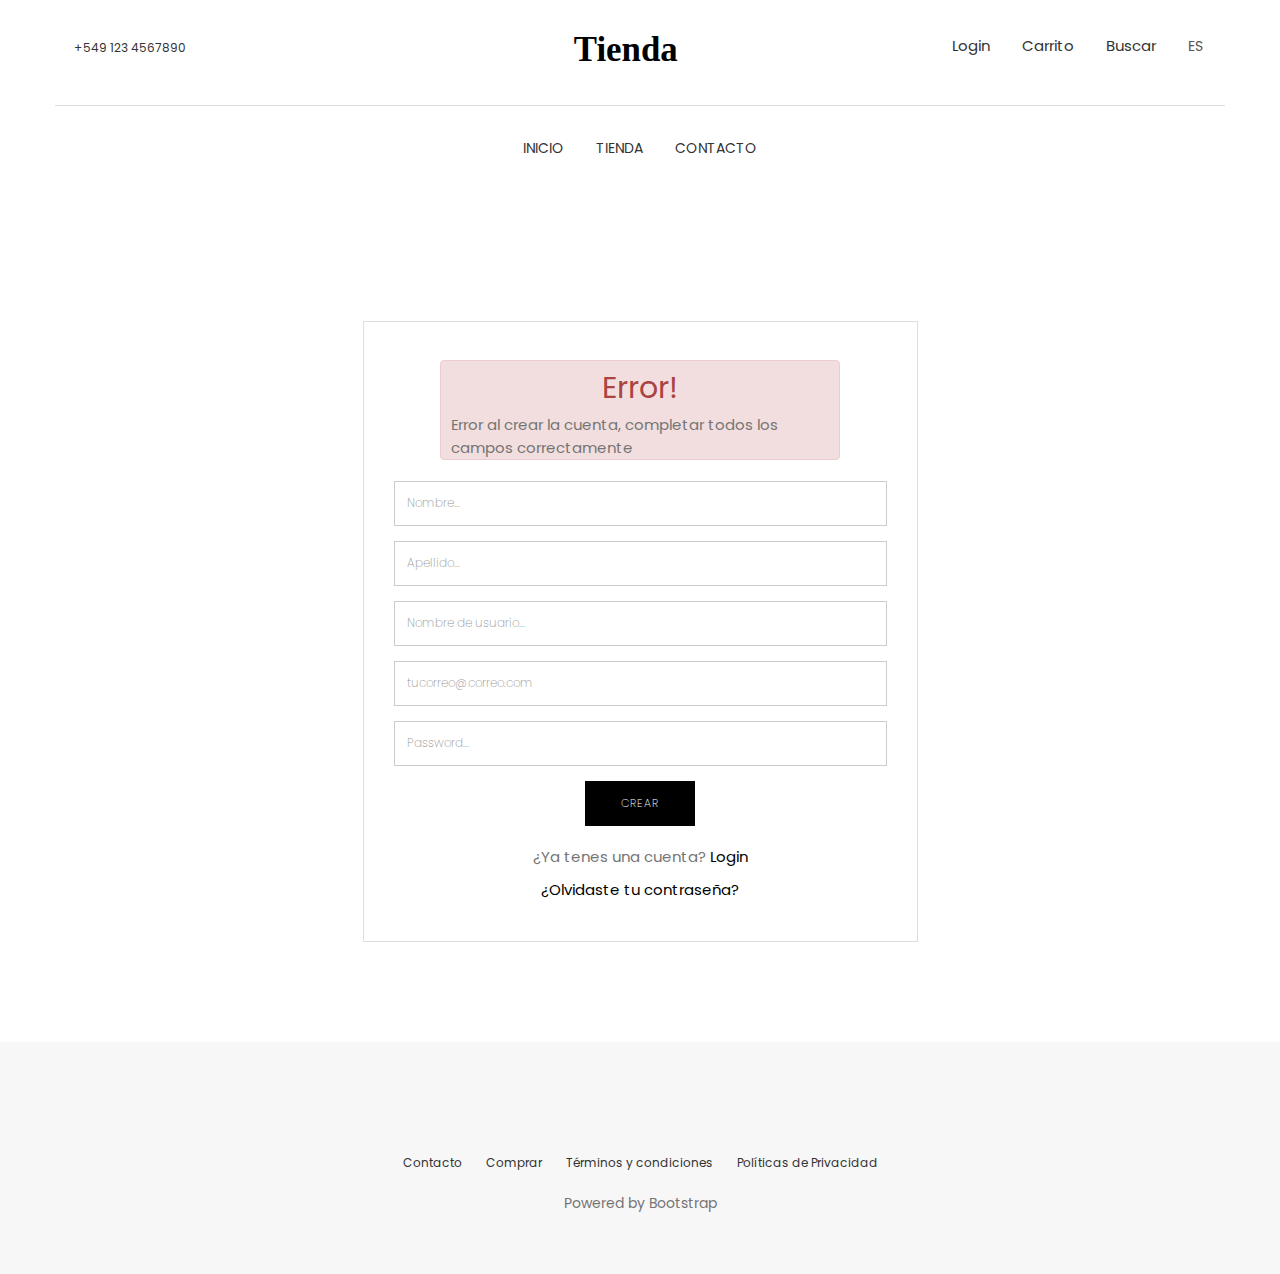
<file: vistas/registro.html>
<!DOCTYPE html>
<html class="no-js">
<head>
	<meta http-equiv="Content-Type" content="text/html; charset=UTF-8">
	<meta name="viewport" content="width=device-width, initial-scale=1">
	
	<!-- Fontawesome Icon -->
	<link rel="stylesheet" href="https://use.fontawesome.com/releases/v5.14.0/css/all.css" integrity="sha384-HzLeBuhoNPvSl5KYnjx0BT+WB0QEEqLprO+NBkkk5gbc67FTaL7XIGa2w1L0Xbgc" crossorigin="anonymous">
	<!-- bootstrap.min css -->
	<link rel="stylesheet" href="https://maxcdn.bootstrapcdn.com/bootstrap/3.3.7/css/bootstrap.min.css" integrity="sha384-BVYiiSIFeK1dGmJRAkycuHAHRg32OmUcww7on3RYdg4Va+PmSTsz/K68vbdEjh4u" crossorigin="anonymous">

	<!-- Template Stylesheet -->
	<link rel="stylesheet" href="../plugins/template.css">
	<!-- Main Stylesheet -->
	<link rel="stylesheet" href="../css/styles.css">
	<title>Tienda - Registro</title>
</head>

<body id="body">
<section class="top-header">
	<div class="container">
		<div class="row">
			<div class="col-md-4 col-xs-12 col-sm-4">
				<div class="contact-number">
					<i class="fas fa-phone-alt"></i>
					<span>+549 123 4567890</span>
				</div>
			</div>
			<div class="col-md-4 col-xs-12 col-sm-4">
				<!-- Site Logo -->
				<div class="logo text-center">
					<a href="../index.html">
						<!-- replace logo here -->
						<svg width="135px" height="29px" viewBox="0 0 155 29" version="1.1" xmlns="http://www.w3.org/2000/svg" xmlns:xlink="http://www.w3.org/1999/xlink">
						    <g id="Page-1" stroke="none" stroke-width="1" fill="none" fill-rule="evenodd" font-size="40" font-family="AustinBold, Austin" font-weight="bold">
						        <g id="Group" transform="translate(-108.000000, -297.000000)" fill="#000000">
						            <text id="Tienda">
						                <tspan x="108.94" y="325">Tienda</tspan>
						            </text>
						        </g>
						    </g>
						</svg>
					</a>
				</div>
			</div>
			<div class="col-md-4 col-xs-12 col-sm-4">
				<!-- carrito -->
				<ul class="top-menu text-right list-inline">
					<li class="dropdown user-nav dropdown-slide">
						<a href="../vistas/login.html">
							<i class="fas fa-user"></i> Login
						</a>
					</li>
					<li class="dropdown cart-nav dropdown-slide">
						<a href="#" class="dropdown-toggle" data-toggle="dropdown" data-hover="dropdown">
							<i class="fas fa-cart-plus"></i> Carrito
						</a>
						<div class="dropdown-menu cart-dropdown">
							<div id="carrito-productos">
								<!-- producto que se agregan al carrito -->
							</div>
							<div id="carrito-total">
								<!-- total a pagar y botones de compra y ver carrito -->
							</div>
						</div>
					</li>
					<!-- buscar -->
					<li class="dropdown search dropdown-slide">
						<a href="#" class="dropdown-toggle" data-toggle="dropdown" data-hover="dropdown">
							<i class="fas fa-search"></i>Buscar
						</a>
						<ul class="dropdown-menu search-dropdown">
						<li><form action="post"><input type="search" class="form-control" placeholder="Buscar..."></form></li>
						</ul>
					</li>
					<!-- idiomas -->
					<li class="commonSelect">
						<select class="form-control">
							<option>EN</option>
							<option>DE</option>
							<option>FR</option>
							<option selected>ES</option>
						</select>
					</li>
				</ul>
			</div>
		</div>
	</div>
</section>

<!-- seccion del menu principal -->
<section class="menu">
	<nav class="navbar navigation">
	    <div class="container">
			<!-- version mobile -->
	      	<div class="navbar-header">
				<h2 class="menu-title">Menu principal</h2>
				<button type="button" class="navbar-toggle collapsed" data-toggle="collapse" data-target="#navbar" aria-expanded="false" aria-controls="navbar">
					<span class="sr-only">Navegacion</span>
					<span class="icon-bar"></span>
					<span class="icon-bar"></span>
					<span class="icon-bar"></span>
				</button>
	      	</div>

	      	<!-- menu links -->
	      	<div id="navbar" class="navbar-collapse collapse text-center">
	        	<ul class="nav navbar-nav">
					<li><a href="../index.html">Inicio</a></li>
					<li><a href="#">Tienda</a></li>
					<li><a href="#">Contacto</a></li>
				</ul>	
			</div>
	    </div>
	</nav>
</section>

<!-- Alerta -->
<div class="alert alert-danger">
	<h4 class="alert-heading">Error!</h4>
	<p class="mb-0">Error al crear la cuenta, completar todos los campos correctamente</p>
</div>

<body id="body">
    <section class="signin-page account">
        <div class="container">
            <div class="row">
                <div class="col-md-6 col-md-offset-3">
                    <div class="block text-center">
                        <a class="logo" href="../index.html">
                            <!-- <img src="../images/logo.png" alt=""> -->
                        </a>
                        <h2 class="text-center">Crea tu cuenta</h2>
                        <form class="text-left clearfix" action="../index.html">
                            <div class="form-group">
                                <input type="text" id="nombre" class="form-control"  placeholder="Nombre..." required>
                            </div required>
                            <div class="form-group">
                                <input type="text" id="apellido" class="form-control"  placeholder="Apellido..." required>
                            </div>
                            <div class="form-group">
                                <input type="text" id="username" class="form-control"  placeholder="Nombre de usuario..." required>
                            </div>
                            <div class="form-group">
                                <input type="email" id="email" class="form-control"  placeholder="tucorreo@correo.com" required>
                            </div>
                            <div class="form-group">
                                <input type="password" id="password" class="form-control"  placeholder="Password..." required>
                            </div>
                            <div class="text-center">
                                <button type="submit" class="btn btn-main text-center" onclick="onSubmitForm(event)">Crear</button>
                            </div>
                        </form>
                        <p class="mt-20">¿Ya tenes una cuenta?<a href="login.html"> Login</a></p>
                        <p><a href="#"> ¿Olvidaste tu contraseña?</a></p>
                    </div>
                </div>
            </div>
        </div>
    </section>

    <footer class="footer section text-center">
        <div class="container">
            <div class="row">
                <div class="col-md-12">
                    <ul class="social-media">
                        <li><a href="#"><i class="fab fa-facebook-f"></i></a></li>
                        <li><a href="#"><i class="fab fa-instagram"></i></a></li>
                        <li><a href="#"><i class="fab fa-twitter"></i></a></li>
                        <li><a href="#"><i class="fab fa-pinterest"></i></a></li>
                    </ul>
                    <ul class="footer-menu">
                        <li><a href="#">Contacto</a></li>
                        <li><a href="#">Comprar</a></li>
                        <li><a href="#">Términos y condiciones</a></li>
                        <li><a href="#">Políticas de Privacidad</a></li>
                    </ul>
                    <p class="copyright-text">Powered by Bootstrap</p>
                </div>
            </div>
        </div>
    </footer>
    
    <!-- Main jQuery -->
    <script src="https://code.jquery.com/jquery-3.5.1.min.js" integrity="sha256-9/aliU8dGd2tb6OSsuzixeV4y/faTqgFtohetphbbj0=" crossorigin="anonymous"></script>
    <!-- Bootstrap 3.1 -->
    <script src="https://maxcdn.bootstrapcdn.com/bootstrap/3.3.7/js/bootstrap.min.js" integrity="sha384-Tc5IQib027qvyjSMfHjOMaLkfuWVxZxUPnCJA7l2mCWNIpG9mGCD8wGNIcPD7Txa" crossorigin="anonymous"></script>
    
    <!-- Main JS -->
    <script src="../js/main.js"></script>
</body>
</html>
</file>
<file: plugins/revolution-slider/revolution/fonts/pe-icon-7-stroke/css/pe-icon-7-stroke.css>
@font-face {
	font-family: 'Pe-icon-7-stroke';
	src:url('../fonts/Pe-icon-7-stroke.eot?d7yf1v');
	src:url('../fonts/Pe-icon-7-stroke.eot?#iefixd7yf1v') format('embedded-opentype'),
		url('../fonts/Pe-icon-7-stroke.woff?d7yf1v') format('woff'),
		url('../fonts/Pe-icon-7-stroke.ttf?d7yf1v') format('truetype'),
		url('../fonts/Pe-icon-7-stroke.svg?d7yf1v#Pe-icon-7-stroke') format('svg');
	font-weight: normal;
	font-style: normal;
}

[class^="pe-7s-"], [class*=" pe-7s-"] {
	display: inline-block;
	font-family: 'Pe-icon-7-stroke';
	speak: none;
	font-style: normal;
	font-weight: normal;
	font-variant: normal;
	text-transform: none;
	line-height: 1;

	/* Better Font Rendering =========== */
	-webkit-font-smoothing: antialiased;
	-moz-osx-font-smoothing: grayscale;
}

.pe-7s-album:before {
	content: "\e6aa";
}
.pe-7s-arc:before {
	content: "\e6ab";
}
.pe-7s-back-2:before {
	content: "\e6ac";
}
.pe-7s-bandaid:before {
	content: "\e6ad";
}
.pe-7s-car:before {
	content: "\e6ae";
}
.pe-7s-diamond:before {
	content: "\e6af";
}
.pe-7s-door-lock:before {
	content: "\e6b0";
}
.pe-7s-eyedropper:before {
	content: "\e6b1";
}
.pe-7s-female:before {
	content: "\e6b2";
}
.pe-7s-gym:before {
	content: "\e6b3";
}
.pe-7s-hammer:before {
	content: "\e6b4";
}
.pe-7s-headphones:before {
	content: "\e6b5";
}
.pe-7s-helm:before {
	content: "\e6b6";
}
.pe-7s-hourglass:before {
	content: "\e6b7";
}
.pe-7s-leaf:before {
	content: "\e6b8";
}
.pe-7s-magic-wand:before {
	content: "\e6b9";
}
.pe-7s-male:before {
	content: "\e6ba";
}
.pe-7s-map-2:before {
	content: "\e6bb";
}
.pe-7s-next-2:before {
	content: "\e6bc";
}
.pe-7s-paint-bucket:before {
	content: "\e6bd";
}
.pe-7s-pendrive:before {
	content: "\e6be";
}
.pe-7s-photo:before {
	content: "\e6bf";
}
.pe-7s-piggy:before {
	content: "\e6c0";
}
.pe-7s-plugin:before {
	content: "\e6c1";
}
.pe-7s-refresh-2:before {
	content: "\e6c2";
}
.pe-7s-rocket:before {
	content: "\e6c3";
}
.pe-7s-settings:before {
	content: "\e6c4";
}
.pe-7s-shield:before {
	content: "\e6c5";
}
.pe-7s-smile:before {
	content: "\e6c6";
}
.pe-7s-usb:before {
	content: "\e6c7";
}
.pe-7s-vector:before {
	content: "\e6c8";
}
.pe-7s-wine:before {
	content: "\e6c9";
}
.pe-7s-cloud-upload:before {
	content: "\e68a";
}
.pe-7s-cash:before {
	content: "\e68c";
}
.pe-7s-close:before {
	content: "\e680";
}
.pe-7s-bluetooth:before {
	content: "\e68d";
}
.pe-7s-cloud-download:before {
	content: "\e68b";
}
.pe-7s-way:before {
	content: "\e68e";
}
.pe-7s-close-circle:before {
	content: "\e681";
}
.pe-7s-id:before {
	content: "\e68f";
}
.pe-7s-angle-up:before {
	content: "\e682";
}
.pe-7s-wristwatch:before {
	content: "\e690";
}
.pe-7s-angle-up-circle:before {
	content: "\e683";
}
.pe-7s-world:before {
	content: "\e691";
}
.pe-7s-angle-right:before {
	content: "\e684";
}
.pe-7s-volume:before {
	content: "\e692";
}
.pe-7s-angle-right-circle:before {
	content: "\e685";
}
.pe-7s-users:before {
	content: "\e693";
}
.pe-7s-angle-left:before {
	content: "\e686";
}
.pe-7s-user-female:before {
	content: "\e694";
}
.pe-7s-angle-left-circle:before {
	content: "\e687";
}
.pe-7s-up-arrow:before {
	content: "\e695";
}
.pe-7s-angle-down:before {
	content: "\e688";
}
.pe-7s-switch:before {
	content: "\e696";
}
.pe-7s-angle-down-circle:before {
	content: "\e689";
}
.pe-7s-scissors:before {
	content: "\e697";
}
.pe-7s-wallet:before {
	content: "\e600";
}
.pe-7s-safe:before {
	content: "\e698";
}
.pe-7s-volume2:before {
	content: "\e601";
}
.pe-7s-volume1:before {
	content: "\e602";
}
.pe-7s-voicemail:before {
	content: "\e603";
}
.pe-7s-video:before {
	content: "\e604";
}
.pe-7s-user:before {
	content: "\e605";
}
.pe-7s-upload:before {
	content: "\e606";
}
.pe-7s-unlock:before {
	content: "\e607";
}
.pe-7s-umbrella:before {
	content: "\e608";
}
.pe-7s-trash:before {
	content: "\e609";
}
.pe-7s-tools:before {
	content: "\e60a";
}
.pe-7s-timer:before {
	content: "\e60b";
}
.pe-7s-ticket:before {
	content: "\e60c";
}
.pe-7s-target:before {
	content: "\e60d";
}
.pe-7s-sun:before {
	content: "\e60e";
}
.pe-7s-study:before {
	content: "\e60f";
}
.pe-7s-stopwatch:before {
	content: "\e610";
}
.pe-7s-star:before {
	content: "\e611";
}
.pe-7s-speaker:before {
	content: "\e612";
}
.pe-7s-signal:before {
	content: "\e613";
}
.pe-7s-shuffle:before {
	content: "\e614";
}
.pe-7s-shopbag:before {
	content: "\e615";
}
.pe-7s-share:before {
	content: "\e616";
}
.pe-7s-server:before {
	content: "\e617";
}
.pe-7s-search:before {
	content: "\e618";
}
.pe-7s-film:before {
	content: "\e6a5";
}
.pe-7s-science:before {
	content: "\e619";
}
.pe-7s-disk:before {
	content: "\e6a6";
}
.pe-7s-ribbon:before {
	content: "\e61a";
}
.pe-7s-repeat:before {
	content: "\e61b";
}
.pe-7s-refresh:before {
	content: "\e61c";
}
.pe-7s-add-user:before {
	content: "\e6a9";
}
.pe-7s-refresh-cloud:before {
	content: "\e61d";
}
.pe-7s-paperclip:before {
	content: "\e69c";
}
.pe-7s-radio:before {
	content: "\e61e";
}
.pe-7s-note2:before {
	content: "\e69d";
}
.pe-7s-print:before {
	content: "\e61f";
}
.pe-7s-network:before {
	content: "\e69e";
}
.pe-7s-prev:before {
	content: "\e620";
}
.pe-7s-mute:before {
	content: "\e69f";
}
.pe-7s-power:before {
	content: "\e621";
}
.pe-7s-medal:before {
	content: "\e6a0";
}
.pe-7s-portfolio:before {
	content: "\e622";
}
.pe-7s-like2:before {
	content: "\e6a1";
}
.pe-7s-plus:before {
	content: "\e623";
}
.pe-7s-left-arrow:before {
	content: "\e6a2";
}
.pe-7s-play:before {
	content: "\e624";
}
.pe-7s-key:before {
	content: "\e6a3";
}
.pe-7s-plane:before {
	content: "\e625";
}
.pe-7s-joy:before {
	content: "\e6a4";
}
.pe-7s-photo-gallery:before {
	content: "\e626";
}
.pe-7s-pin:before {
	content: "\e69b";
}
.pe-7s-phone:before {
	content: "\e627";
}
.pe-7s-plug:before {
	content: "\e69a";
}
.pe-7s-pen:before {
	content: "\e628";
}
.pe-7s-right-arrow:before {
	content: "\e699";
}
.pe-7s-paper-plane:before {
	content: "\e629";
}
.pe-7s-delete-user:before {
	content: "\e6a7";
}
.pe-7s-paint:before {
	content: "\e62a";
}
.pe-7s-bottom-arrow:before {
	content: "\e6a8";
}
.pe-7s-notebook:before {
	content: "\e62b";
}
.pe-7s-note:before {
	content: "\e62c";
}
.pe-7s-next:before {
	content: "\e62d";
}
.pe-7s-news-paper:before {
	content: "\e62e";
}
.pe-7s-musiclist:before {
	content: "\e62f";
}
.pe-7s-music:before {
	content: "\e630";
}
.pe-7s-mouse:before {
	content: "\e631";
}
.pe-7s-more:before {
	content: "\e632";
}
.pe-7s-moon:before {
	content: "\e633";
}
.pe-7s-monitor:before {
	content: "\e634";
}
.pe-7s-micro:before {
	content: "\e635";
}
.pe-7s-menu:before {
	content: "\e636";
}
.pe-7s-map:before {
	content: "\e637";
}
.pe-7s-map-marker:before {
	content: "\e638";
}
.pe-7s-mail:before {
	content: "\e639";
}
.pe-7s-mail-open:before {
	content: "\e63a";
}
.pe-7s-mail-open-file:before {
	content: "\e63b";
}
.pe-7s-magnet:before {
	content: "\e63c";
}
.pe-7s-loop:before {
	content: "\e63d";
}
.pe-7s-look:before {
	content: "\e63e";
}
.pe-7s-lock:before {
	content: "\e63f";
}
.pe-7s-lintern:before {
	content: "\e640";
}
.pe-7s-link:before {
	content: "\e641";
}
.pe-7s-like:before {
	content: "\e642";
}
.pe-7s-light:before {
	content: "\e643";
}
.pe-7s-less:before {
	content: "\e644";
}
.pe-7s-keypad:before {
	content: "\e645";
}
.pe-7s-junk:before {
	content: "\e646";
}
.pe-7s-info:before {
	content: "\e647";
}
.pe-7s-home:before {
	content: "\e648";
}
.pe-7s-help2:before {
	content: "\e649";
}
.pe-7s-help1:before {
	content: "\e64a";
}
.pe-7s-graph3:before {
	content: "\e64b";
}
.pe-7s-graph2:before {
	content: "\e64c";
}
.pe-7s-graph1:before {
	content: "\e64d";
}
.pe-7s-graph:before {
	content: "\e64e";
}
.pe-7s-global:before {
	content: "\e64f";
}
.pe-7s-gleam:before {
	content: "\e650";
}
.pe-7s-glasses:before {
	content: "\e651";
}
.pe-7s-gift:before {
	content: "\e652";
}
.pe-7s-folder:before {
	content: "\e653";
}
.pe-7s-flag:before {
	content: "\e654";
}
.pe-7s-filter:before {
	content: "\e655";
}
.pe-7s-file:before {
	content: "\e656";
}
.pe-7s-expand1:before {
	content: "\e657";
}
.pe-7s-exapnd2:before {
	content: "\e658";
}
.pe-7s-edit:before {
	content: "\e659";
}
.pe-7s-drop:before {
	content: "\e65a";
}
.pe-7s-drawer:before {
	content: "\e65b";
}
.pe-7s-download:before {
	content: "\e65c";
}
.pe-7s-display2:before {
	content: "\e65d";
}
.pe-7s-display1:before {
	content: "\e65e";
}
.pe-7s-diskette:before {
	content: "\e65f";
}
.pe-7s-date:before {
	content: "\e660";
}
.pe-7s-cup:before {
	content: "\e661";
}
.pe-7s-culture:before {
	content: "\e662";
}
.pe-7s-crop:before {
	content: "\e663";
}
.pe-7s-credit:before {
	content: "\e664";
}
.pe-7s-copy-file:before {
	content: "\e665";
}
.pe-7s-config:before {
	content: "\e666";
}
.pe-7s-compass:before {
	content: "\e667";
}
.pe-7s-comment:before {
	content: "\e668";
}
.pe-7s-coffee:before {
	content: "\e669";
}
.pe-7s-cloud:before {
	content: "\e66a";
}
.pe-7s-clock:before {
	content: "\e66b";
}
.pe-7s-check:before {
	content: "\e66c";
}
.pe-7s-chat:before {
	content: "\e66d";
}
.pe-7s-cart:before {
	content: "\e66e";
}
.pe-7s-camera:before {
	content: "\e66f";
}
.pe-7s-call:before {
	content: "\e670";
}
.pe-7s-calculator:before {
	content: "\e671";
}
.pe-7s-browser:before {
	content: "\e672";
}
.pe-7s-box2:before {
	content: "\e673";
}
.pe-7s-box1:before {
	content: "\e674";
}
.pe-7s-bookmarks:before {
	content: "\e675";
}
.pe-7s-bicycle:before {
	content: "\e676";
}
.pe-7s-bell:before {
	content: "\e677";
}
.pe-7s-battery:before {
	content: "\e678";
}
.pe-7s-ball:before {
	content: "\e679";
}
.pe-7s-back:before {
	content: "\e67a";
}
.pe-7s-attention:before {
	content: "\e67b";
}
.pe-7s-anchor:before {
	content: "\e67c";
}
.pe-7s-albums:before {
	content: "\e67d";
}
.pe-7s-alarm:before {
	content: "\e67e";
}
.pe-7s-airplay:before {
	content: "\e67f";
}
</file>
<file: plugins/revolution-slider/revolution/css/settings.css>
/*-----------------------------------------------------------------------------

-	Revolution Slider 5.0 Default Style Settings -

Screen Stylesheet

version:   	5.4.5
date:      	15/05/17
author:		themepunch
email:     	info@themepunch.com
website:   	http://www.themepunch.com
-----------------------------------------------------------------------------*/
#debungcontrolls,.debugtimeline{width:100%;box-sizing:border-box}.rev_column,.rev_column .tp-parallax-wrap,.tp-svg-layer svg{vertical-align:top}#debungcontrolls{z-index:100000;position:fixed;bottom:0;height:auto;background:rgba(0,0,0,.6);padding:10px}.debugtimeline{height:10px;position:relative;margin-bottom:3px;display:none;white-space:nowrap}.debugtimeline:hover{height:15px}.the_timeline_tester{background:#e74c3c;position:absolute;top:0;left:0;height:100%;width:0}.rs-go-fullscreen{position:fixed!important;width:100%!important;height:100%!important;top:0!important;left:0!important;z-index:9999999!important;background:#fff!important}.debugtimeline.tl_slide .the_timeline_tester{background:#f39c12}.debugtimeline.tl_frame .the_timeline_tester{background:#3498db}.debugtimline_txt{color:#fff;font-weight:400;font-size:7px;position:absolute;left:10px;top:0;white-space:nowrap;line-height:10px}.rtl{direction:rtl}@font-face{font-family:revicons;src:url(../fonts/revicons/revicons.eot?5510888);src:url(../fonts/revicons/revicons.eot?5510888#iefix) format('embedded-opentype'),url(../fonts/revicons/revicons.woff?5510888) format('woff'),url(../fonts/revicons/revicons.ttf?5510888) format('truetype'),url(../fonts/revicons/revicons.svg?5510888#revicons) format('svg');font-weight:400;font-style:normal}[class*=" revicon-"]:before,[class^=revicon-]:before{font-family:revicons;font-style:normal;font-weight:400;speak:none;display:inline-block;text-decoration:inherit;width:1em;margin-right:.2em;text-align:center;font-variant:normal;text-transform:none;line-height:1em;margin-left:.2em}.revicon-search-1:before{content:'\e802'}.revicon-pencil-1:before{content:'\e831'}.revicon-picture-1:before{content:'\e803'}.revicon-cancel:before{content:'\e80a'}.revicon-info-circled:before{content:'\e80f'}.revicon-trash:before{content:'\e801'}.revicon-left-dir:before{content:'\e817'}.revicon-right-dir:before{content:'\e818'}.revicon-down-open:before{content:'\e83b'}.revicon-left-open:before{content:'\e819'}.revicon-right-open:before{content:'\e81a'}.revicon-angle-left:before{content:'\e820'}.revicon-angle-right:before{content:'\e81d'}.revicon-left-big:before{content:'\e81f'}.revicon-right-big:before{content:'\e81e'}.revicon-magic:before{content:'\e807'}.revicon-picture:before{content:'\e800'}.revicon-export:before{content:'\e80b'}.revicon-cog:before{content:'\e832'}.revicon-login:before{content:'\e833'}.revicon-logout:before{content:'\e834'}.revicon-video:before{content:'\e805'}.revicon-arrow-combo:before{content:'\e827'}.revicon-left-open-1:before{content:'\e82a'}.revicon-right-open-1:before{content:'\e82b'}.revicon-left-open-mini:before{content:'\e822'}.revicon-right-open-mini:before{content:'\e823'}.revicon-left-open-big:before{content:'\e824'}.revicon-right-open-big:before{content:'\e825'}.revicon-left:before{content:'\e836'}.revicon-right:before{content:'\e826'}.revicon-ccw:before{content:'\e808'}.revicon-arrows-ccw:before{content:'\e806'}.revicon-palette:before{content:'\e829'}.revicon-list-add:before{content:'\e80c'}.revicon-doc:before{content:'\e809'}.revicon-left-open-outline:before{content:'\e82e'}.revicon-left-open-2:before{content:'\e82c'}.revicon-right-open-outline:before{content:'\e82f'}.revicon-right-open-2:before{content:'\e82d'}.revicon-equalizer:before{content:'\e83a'}.revicon-layers-alt:before{content:'\e804'}.revicon-popup:before{content:'\e828'}.rev_slider_wrapper{position:relative;z-index:0;width:100%}.rev_slider{position:relative;overflow:visible}.entry-content .rev_slider a,.rev_slider a{box-shadow:none}.tp-overflow-hidden{overflow:hidden!important}.group_ov_hidden{overflow:hidden}.rev_slider img,.tp-simpleresponsive img{max-width:none!important;transition:none;margin:0;padding:0;border:none}.rev_slider .no-slides-text{font-weight:700;text-align:center;padding-top:80px}.rev_slider>ul,.rev_slider>ul>li,.rev_slider>ul>li:before,.rev_slider_wrapper>ul,.tp-revslider-mainul>li,.tp-revslider-mainul>li:before,.tp-simpleresponsive>ul,.tp-simpleresponsive>ul>li,.tp-simpleresponsive>ul>li:before{list-style:none!important;position:absolute;margin:0!important;padding:0!important;overflow-x:visible;overflow-y:visible;background-image:none;background-position:0 0;text-indent:0;top:0;left:0}.rev_slider>ul>li,.rev_slider>ul>li:before,.tp-revslider-mainul>li,.tp-revslider-mainul>li:before,.tp-simpleresponsive>ul>li,.tp-simpleresponsive>ul>li:before{visibility:hidden}.tp-revslider-mainul,.tp-revslider-slidesli{padding:0!important;margin:0!important;list-style:none!important}.fullscreen-container,.fullwidthbanner-container{padding:0;position:relative}.rev_slider li.tp-revslider-slidesli{position:absolute!important}.tp-caption .rs-untoggled-content{display:block}.tp-caption .rs-toggled-content{display:none}.rs-toggle-content-active.tp-caption .rs-toggled-content{display:block}.rs-toggle-content-active.tp-caption .rs-untoggled-content{display:none}.rev_slider .caption,.rev_slider .tp-caption{position:relative;visibility:hidden;white-space:nowrap;display:block;-webkit-font-smoothing:antialiased!important;z-index:1}.rev_slider .caption,.rev_slider .tp-caption,.tp-simpleresponsive img{-moz-user-select:none;-khtml-user-select:none;-webkit-user-select:none;-o-user-select:none}.rev_slider .tp-mask-wrap .tp-caption,.rev_slider .tp-mask-wrap :last-child,.wpb_text_column .rev_slider .tp-mask-wrap .tp-caption,.wpb_text_column .rev_slider .tp-mask-wrap :last-child{margin-bottom:0}.tp-svg-layer svg{width:100%;height:100%;position:relative}.tp-carousel-wrapper{cursor:url(openhand.cur),move}.tp-carousel-wrapper.dragged{cursor:url(closedhand.cur),move}.tp_inner_padding{box-sizing:border-box;max-height:none!important}.tp-caption.tp-layer-selectable{-moz-user-select:all;-khtml-user-select:all;-webkit-user-select:all;-o-user-select:all}.tp-caption.tp-hidden-caption,.tp-forcenotvisible,.tp-hide-revslider,.tp-parallax-wrap.tp-hidden-caption{visibility:hidden!important;display:none!important}.rev_slider audio,.rev_slider embed,.rev_slider iframe,.rev_slider object,.rev_slider video{max-width:none!important}.tp-element-background{position:absolute;top:0;left:0;width:100%;height:100%;z-index:0}.tp-blockmask,.tp-blockmask_in,.tp-blockmask_out{position:absolute;top:0;left:0;width:100%;height:100%;background:#fff;z-index:1000;transform:scaleX(0) scaleY(0)}.tp-parallax-wrap{transform-style:preserve-3d}.rev_row_zone{position:absolute;width:100%;left:0;box-sizing:border-box;min-height:50px;font-size:0}.rev_column_inner,.rev_slider .tp-caption.rev_row{position:relative;width:100%!important;box-sizing:border-box}.rev_row_zone_top{top:0}.rev_row_zone_middle{top:50%;transform:translateY(-50%)}.rev_row_zone_bottom{bottom:0}.rev_slider .tp-caption.rev_row{display:table;table-layout:fixed;vertical-align:top;height:auto!important;font-size:0}.rev_column{display:table-cell;position:relative;height:auto;box-sizing:border-box;font-size:0}.rev_column_inner{display:block;height:auto!important;white-space:normal!important}.rev_column_bg{width:100%;height:100%;position:absolute;top:0;left:0;z-index:0;box-sizing:border-box;background-clip:content-box;border:0 solid transparent}.tp-caption .backcorner,.tp-caption .backcornertop,.tp-caption .frontcorner,.tp-caption .frontcornertop{height:0;top:0;width:0;position:absolute}.rev_column_inner .tp-loop-wrap,.rev_column_inner .tp-mask-wrap,.rev_column_inner .tp-parallax-wrap{text-align:inherit}.rev_column_inner .tp-mask-wrap{display:inline-block}.rev_column_inner .tp-parallax-wrap,.rev_column_inner .tp-parallax-wrap .tp-loop-wrap,.rev_column_inner .tp-parallax-wrap .tp-mask-wrap{position:relative!important;left:auto!important;top:auto!important;line-height:0}.tp-video-play-button,.tp-video-play-button i{line-height:50px!important;vertical-align:top;text-align:center}.rev_column_inner .rev_layer_in_column,.rev_column_inner .tp-parallax-wrap,.rev_column_inner .tp-parallax-wrap .tp-loop-wrap,.rev_column_inner .tp-parallax-wrap .tp-mask-wrap{vertical-align:top}.rev_break_columns{display:block!important}.rev_break_columns .tp-parallax-wrap.rev_column{display:block!important;width:100%!important}.fullwidthbanner-container{overflow:hidden}.fullwidthbanner-container .fullwidthabanner{width:100%;position:relative}.tp-static-layers{position:absolute;z-index:101;top:0;left:0}.tp-caption .frontcorner{border-left:40px solid transparent;border-right:0 solid transparent;border-top:40px solid #00A8FF;left:-40px}.tp-caption .backcorner{border-left:0 solid transparent;border-right:40px solid transparent;border-bottom:40px solid #00A8FF;right:0}.tp-caption .frontcornertop{border-left:40px solid transparent;border-right:0 solid transparent;border-bottom:40px solid #00A8FF;left:-40px}.tp-caption .backcornertop{border-left:0 solid transparent;border-right:40px solid transparent;border-top:40px solid #00A8FF;right:0}.tp-layer-inner-rotation{position:relative!important}img.tp-slider-alternative-image{width:100%;height:auto}.caption.fullscreenvideo,.rs-background-video-layer,.tp-caption.coverscreenvideo,.tp-caption.fullscreenvideo{width:100%;height:100%;top:0;left:0;position:absolute}.noFilterClass{filter:none!important}.rs-background-video-layer{visibility:hidden;z-index:0}.caption.fullscreenvideo audio,.caption.fullscreenvideo iframe,.caption.fullscreenvideo video,.tp-caption.fullscreenvideo iframe,.tp-caption.fullscreenvideo iframe audio,.tp-caption.fullscreenvideo iframe video{width:100%!important;height:100%!important;display:none}.fullcoveredvideo audio,.fullscreenvideo audio .fullcoveredvideo video,.fullscreenvideo video{background:#000}.fullcoveredvideo .tp-poster{background-position:center center;background-size:cover;width:100%;height:100%;top:0;left:0}.videoisplaying .html5vid .tp-poster{display:none}.tp-video-play-button{background:#000;background:rgba(0,0,0,.3);border-radius:5px;position:absolute;top:50%;left:50%;color:#FFF;margin-top:-25px;margin-left:-25px;cursor:pointer;width:50px;height:50px;box-sizing:border-box;display:inline-block;z-index:4;opacity:0;transition:opacity .3s ease-out!important}.tp-audio-html5 .tp-video-play-button,.tp-hiddenaudio{display:none!important}.tp-caption .html5vid{width:100%!important;height:100%!important}.tp-video-play-button i{width:50px;height:50px;display:inline-block;font-size:40px!important}.rs-fullvideo-cover,.tp-dottedoverlay,.tp-shadowcover{height:100%;top:0;left:0;position:absolute}.tp-caption:hover .tp-video-play-button{opacity:1;display:block}.tp-caption .tp-revstop{display:none;border-left:5px solid #fff!important;border-right:5px solid #fff!important;margin-top:15px!important;line-height:20px!important;vertical-align:top;font-size:25px!important}.tp-seek-bar,.tp-video-button,.tp-volume-bar{outline:0;line-height:12px;margin:0;cursor:pointer}.videoisplaying .revicon-right-dir{display:none}.videoisplaying .tp-revstop{display:inline-block}.videoisplaying .tp-video-play-button{display:none}.fullcoveredvideo .tp-video-play-button{display:none!important}.fullscreenvideo .fullscreenvideo audio,.fullscreenvideo .fullscreenvideo video{object-fit:contain!important}.fullscreenvideo .fullcoveredvideo audio,.fullscreenvideo .fullcoveredvideo video{object-fit:cover!important}.tp-video-controls{position:absolute;bottom:0;left:0;right:0;padding:5px;opacity:0;transition:opacity .3s;background-image:linear-gradient(to bottom,#000 13%,#323232 100%);display:table;max-width:100%;overflow:hidden;box-sizing:border-box}.rev-btn.rev-hiddenicon i,.rev-btn.rev-withicon i{transition:all .2s ease-out!important;font-size:15px}.tp-caption:hover .tp-video-controls{opacity:.9}.tp-video-button{background:rgba(0,0,0,.5);border:0;border-radius:3px;font-size:12px;color:#fff;padding:0}.tp-video-button:hover{cursor:pointer}.tp-video-button-wrap,.tp-video-seek-bar-wrap,.tp-video-vol-bar-wrap{padding:0 5px;display:table-cell;vertical-align:middle}.tp-video-seek-bar-wrap{width:80%}.tp-video-vol-bar-wrap{width:20%}.tp-seek-bar,.tp-volume-bar{width:100%;padding:0}.rs-fullvideo-cover{width:100%;background:0 0;z-index:5}.disabled_lc .tp-video-play-button,.rs-background-video-layer audio::-webkit-media-controls,.rs-background-video-layer video::-webkit-media-controls,.rs-background-video-layer video::-webkit-media-controls-start-playback-button{display:none!important}.tp-audio-html5 .tp-video-controls{opacity:1!important;visibility:visible!important}.tp-dottedoverlay{background-repeat:repeat;width:100%;z-index:3}.tp-dottedoverlay.twoxtwo{background:url(../assets/gridtile.png)}.tp-dottedoverlay.twoxtwowhite{background:url(../assets/gridtile_white.png)}.tp-dottedoverlay.threexthree{background:url(../assets/gridtile_3x3.png)}.tp-dottedoverlay.threexthreewhite{background:url(../assets/gridtile_3x3_white.png)}.tp-shadowcover{width:100%;background:#fff;z-index:-1}.tp-shadow1{box-shadow:0 10px 6px -6px rgba(0,0,0,.8)}.tp-shadow2:after,.tp-shadow2:before,.tp-shadow3:before,.tp-shadow4:after{z-index:-2;position:absolute;content:"";bottom:10px;left:10px;width:50%;top:85%;max-width:300px;background:0 0;box-shadow:0 15px 10px rgba(0,0,0,.8);transform:rotate(-3deg)}.tp-shadow2:after,.tp-shadow4:after{transform:rotate(3deg);right:10px;left:auto}.tp-shadow5{position:relative;box-shadow:0 1px 4px rgba(0,0,0,.3),0 0 40px rgba(0,0,0,.1) inset}.tp-shadow5:after,.tp-shadow5:before{content:"";position:absolute;z-index:-2;box-shadow:0 0 25px 0 rgba(0,0,0,.6);top:30%;bottom:0;left:20px;right:20px;border-radius:100px/20px}.tp-button{padding:6px 13px 5px;border-radius:3px;height:30px;cursor:pointer;color:#fff!important;text-shadow:0 1px 1px rgba(0,0,0,.6)!important;font-size:15px;line-height:45px!important;font-family:arial,sans-serif;font-weight:700;letter-spacing:-1px;text-decoration:none}.tp-button.big{color:#fff;text-shadow:0 1px 1px rgba(0,0,0,.6);font-weight:700;padding:9px 20px;font-size:19px;line-height:57px!important}.purchase:hover,.tp-button.big:hover,.tp-button:hover{background-position:bottom,15px 11px}.purchase.green,.purchase:hover.green,.tp-button.green,.tp-button:hover.green{background-color:#21a117;box-shadow:0 3px 0 0 #104d0b}.purchase.blue,.purchase:hover.blue,.tp-button.blue,.tp-button:hover.blue{background-color:#1d78cb;box-shadow:0 3px 0 0 #0f3e68}.purchase.red,.purchase:hover.red,.tp-button.red,.tp-button:hover.red{background-color:#cb1d1d;box-shadow:0 3px 0 0 #7c1212}.purchase.orange,.purchase:hover.orange,.tp-button.orange,.tp-button:hover.orange{background-color:#f70;box-shadow:0 3px 0 0 #a34c00}.purchase.darkgrey,.purchase:hover.darkgrey,.tp-button.darkgrey,.tp-button.grey,.tp-button:hover.darkgrey,.tp-button:hover.grey{background-color:#555;box-shadow:0 3px 0 0 #222}.purchase.lightgrey,.purchase:hover.lightgrey,.tp-button.lightgrey,.tp-button:hover.lightgrey{background-color:#888;box-shadow:0 3px 0 0 #555}.rev-btn,.rev-btn:visited{outline:0!important;box-shadow:none!important;text-decoration:none!important;line-height:44px;font-size:17px;font-weight:500;padding:12px 35px;box-sizing:border-box;font-family:Roboto,sans-serif;cursor:pointer}.rev-btn.rev-uppercase,.rev-btn.rev-uppercase:visited{text-transform:uppercase;letter-spacing:1px;font-size:15px;font-weight:900}.rev-btn.rev-withicon i{font-weight:400;position:relative;top:0;margin-left:10px!important}.rev-btn.rev-hiddenicon i{font-weight:400;position:relative;top:0;opacity:0;margin-left:0!important;width:0!important}.rev-btn.rev-hiddenicon:hover i{opacity:1!important;margin-left:10px!important;width:auto!important}.rev-btn.rev-medium,.rev-btn.rev-medium:visited{line-height:36px;font-size:14px;padding:10px 30px}.rev-btn.rev-medium.rev-hiddenicon i,.rev-btn.rev-medium.rev-withicon i{font-size:14px;top:0}.rev-btn.rev-small,.rev-btn.rev-small:visited{line-height:28px;font-size:12px;padding:7px 20px}.rev-btn.rev-small.rev-hiddenicon i,.rev-btn.rev-small.rev-withicon i{font-size:12px;top:0}.rev-maxround{border-radius:30px}.rev-minround{border-radius:3px}.rev-burger{position:relative;width:60px;height:60px;box-sizing:border-box;padding:22px 0 0 14px;border-radius:50%;border:1px solid rgba(51,51,51,.25);-webkit-tap-highlight-color:transparent;cursor:pointer}.rev-burger span{display:block;width:30px;height:3px;background:#333;transition:.7s;pointer-events:none;transform-style:flat!important}.rev-burger.revb-white span,.rev-burger.revb-whitenoborder span{background:#fff}.rev-burger span:nth-child(2){margin:3px 0}#dialog_addbutton .rev-burger:hover :first-child,.open .rev-burger :first-child,.open.rev-burger :first-child{transform:translateY(6px) rotate(-45deg)}#dialog_addbutton .rev-burger:hover :nth-child(2),.open .rev-burger :nth-child(2),.open.rev-burger :nth-child(2){transform:rotate(-45deg);opacity:0}#dialog_addbutton .rev-burger:hover :last-child,.open .rev-burger :last-child,.open.rev-burger :last-child{transform:translateY(-6px) rotate(-135deg)}.rev-burger.revb-white{border:2px solid rgba(255,255,255,.2)}.rev-burger.revb-darknoborder,.rev-burger.revb-whitenoborder{border:0}.rev-burger.revb-darknoborder span{background:#333}.rev-burger.revb-whitefull{background:#fff;border:none}.rev-burger.revb-whitefull span{background:#333}.rev-burger.revb-darkfull{background:#333;border:none}.rev-burger.revb-darkfull span,.rev-scroll-btn.revs-fullwhite{background:#fff}@keyframes rev-ani-mouse{0%{opacity:1;top:29%}15%{opacity:1;top:50%}50%{opacity:0;top:50%}100%{opacity:0;top:29%}}.rev-scroll-btn{display:inline-block;position:relative;left:0;right:0;text-align:center;cursor:pointer;width:35px;height:55px;box-sizing:border-box;border:3px solid #fff;border-radius:23px}.rev-scroll-btn>*{display:inline-block;line-height:18px;font-size:13px;font-weight:400;color:#fff;font-family:proxima-nova,"Helvetica Neue",Helvetica,Arial,sans-serif;letter-spacing:2px}.rev-scroll-btn>.active,.rev-scroll-btn>:focus,.rev-scroll-btn>:hover{color:#fff}.rev-scroll-btn>.active,.rev-scroll-btn>:active,.rev-scroll-btn>:focus,.rev-scroll-btn>:hover{opacity:.8}.rev-scroll-btn.revs-fullwhite span{background:#333}.rev-scroll-btn.revs-fulldark{background:#333;border:none}.rev-scroll-btn.revs-fulldark span,.tp-bullet{background:#fff}.rev-scroll-btn span{position:absolute;display:block;top:29%;left:50%;width:8px;height:8px;margin:-4px 0 0 -4px;background:#fff;border-radius:50%;animation:rev-ani-mouse 2.5s linear infinite}.rev-scroll-btn.revs-dark{border-color:#333}.rev-scroll-btn.revs-dark span{background:#333}.rev-control-btn{position:relative;display:inline-block;z-index:5;color:#FFF;font-size:20px;line-height:60px;font-weight:400;font-style:normal;font-family:Raleway;text-decoration:none;text-align:center;background-color:#000;border-radius:50px;text-shadow:none;background-color:rgba(0,0,0,.5);width:60px;height:60px;box-sizing:border-box;cursor:pointer}.rev-cbutton-dark-sr,.rev-cbutton-light-sr{border-radius:3px}.rev-cbutton-light,.rev-cbutton-light-sr{color:#333;background-color:rgba(255,255,255,.75)}.rev-sbutton{line-height:37px;width:37px;height:37px}.rev-sbutton-blue{background-color:#3B5998}.rev-sbutton-lightblue{background-color:#00A0D1}.rev-sbutton-red{background-color:#DD4B39}.tp-bannertimer{visibility:hidden;width:100%;height:5px;background:#000;background:rgba(0,0,0,.15);position:absolute;z-index:200;top:0}.tp-bannertimer.tp-bottom{top:auto;bottom:0!important;height:5px}.tp-caption img{background:0 0;-ms-filter:"progid:DXImageTransform.Microsoft.gradient(startColorstr=#00FFFFFF,endColorstr=#00FFFFFF)";filter:progid:DXImageTransform.Microsoft.gradient(startColorstr=#00FFFFFF, endColorstr=#00FFFFFF);zoom:1}.caption.slidelink a div,.tp-caption.slidelink a div{width:3000px;height:1500px;background:url(../assets/coloredbg.png)}.tp-caption.slidelink a span{background:url(../assets/coloredbg.png)}.tp-loader.spinner0,.tp-loader.spinner5{background-image:url(../assets/loader.gif);background-repeat:no-repeat}.tp-shape{width:100%;height:100%}.tp-caption .rs-starring{display:inline-block}.tp-caption .rs-starring .star-rating{float:none;display:inline-block;vertical-align:top;color:#FFC321!important}.tp-caption .rs-starring .star-rating,.tp-caption .rs-starring-page .star-rating{position:relative;height:1em;width:5.4em;font-family:star;font-size:1em!important}.tp-loader.spinner0,.tp-loader.spinner1{width:40px;height:40px;margin-top:-20px;margin-left:-20px;animation:tp-rotateplane 1.2s infinite ease-in-out;background-color:#fff;border-radius:3px;box-shadow:0 0 20px 0 rgba(0,0,0,.15)}.tp-caption .rs-starring .star-rating:before,.tp-caption .rs-starring-page .star-rating:before{content:"\73\73\73\73\73";color:#E0DADF;float:left;top:0;left:0;position:absolute}.tp-caption .rs-starring .star-rating span{overflow:hidden;float:left;top:0;left:0;position:absolute;padding-top:1.5em;font-size:1em!important}.tp-caption .rs-starring .star-rating span:before{content:"\53\53\53\53\53";top:0;position:absolute;left:0}.tp-loader{top:50%;left:50%;z-index:10000;position:absolute}.tp-loader.spinner0{background-position:center center}.tp-loader.spinner5{background-position:10px 10px;background-color:#fff;margin:-22px;width:44px;height:44px;border-radius:3px}@keyframes tp-rotateplane{0%{transform:perspective(120px) rotateX(0) rotateY(0)}50%{transform:perspective(120px) rotateX(-180.1deg) rotateY(0)}100%{transform:perspective(120px) rotateX(-180deg) rotateY(-179.9deg)}}.tp-loader.spinner2{width:40px;height:40px;margin-top:-20px;margin-left:-20px;background-color:red;box-shadow:0 0 20px 0 rgba(0,0,0,.15);border-radius:100%;animation:tp-scaleout 1s infinite ease-in-out}@keyframes tp-scaleout{0%{transform:scale(0)}100%{transform:scale(1);opacity:0}}.tp-loader.spinner3{margin:-9px 0 0 -35px;width:70px;text-align:center}.tp-loader.spinner3 .bounce1,.tp-loader.spinner3 .bounce2,.tp-loader.spinner3 .bounce3{width:18px;height:18px;background-color:#fff;box-shadow:0 0 20px 0 rgba(0,0,0,.15);border-radius:100%;display:inline-block;animation:tp-bouncedelay 1.4s infinite ease-in-out;animation-fill-mode:both}.tp-loader.spinner3 .bounce1{animation-delay:-.32s}.tp-loader.spinner3 .bounce2{animation-delay:-.16s}@keyframes tp-bouncedelay{0%,100%,80%{transform:scale(0)}40%{transform:scale(1)}}.tp-loader.spinner4{margin:-20px 0 0 -20px;width:40px;height:40px;text-align:center;animation:tp-rotate 2s infinite linear}.tp-loader.spinner4 .dot1,.tp-loader.spinner4 .dot2{width:60%;height:60%;display:inline-block;position:absolute;top:0;background-color:#fff;border-radius:100%;animation:tp-bounce 2s infinite ease-in-out;box-shadow:0 0 20px 0 rgba(0,0,0,.15)}.tp-loader.spinner4 .dot2{top:auto;bottom:0;animation-delay:-1s}@keyframes tp-rotate{100%{transform:rotate(360deg)}}@keyframes tp-bounce{0%,100%{transform:scale(0)}50%{transform:scale(1)}}.tp-bullets.navbar,.tp-tabs.navbar,.tp-thumbs.navbar{border:none;min-height:0;margin:0;border-radius:0}.tp-bullets,.tp-tabs,.tp-thumbs{position:absolute;display:block;z-index:1000;top:0;left:0}.tp-tab,.tp-thumb{cursor:pointer;position:absolute;opacity:.5;box-sizing:border-box}.tp-arr-imgholder,.tp-tab-image,.tp-thumb-image,.tp-videoposter{background-position:center center;background-size:cover;width:100%;height:100%;display:block;position:absolute;top:0;left:0}.tp-tab.selected,.tp-tab:hover,.tp-thumb.selected,.tp-thumb:hover{opacity:1}.tp-tab-mask,.tp-thumb-mask{box-sizing:border-box!important}.tp-tabs,.tp-thumbs{box-sizing:content-box!important}.tp-bullet{width:15px;height:15px;position:absolute;background:rgba(255,255,255,.3);cursor:pointer}.tp-bullet.selected,.tp-bullet:hover{background:#fff}.tparrows{cursor:pointer;background:#000;background:rgba(0,0,0,.5);width:40px;height:40px;position:absolute;display:block;z-index:1000}.tparrows:hover{background:#000}.tparrows:before{font-family:revicons;font-size:15px;color:#fff;display:block;line-height:40px;text-align:center}.hginfo,.hglayerinfo{font-size:12px;font-weight:600}.tparrows.tp-leftarrow:before{content:'\e824'}.tparrows.tp-rightarrow:before{content:'\e825'}body.rtl .tp-kbimg{left:0!important}.dddwrappershadow{box-shadow:0 45px 100px rgba(0,0,0,.4)}.hglayerinfo{position:fixed;bottom:0;left:0;color:#FFF;line-height:20px;background:rgba(0,0,0,.75);padding:5px 10px;z-index:2000;white-space:normal}.helpgrid,.hginfo{position:absolute}.hginfo{top:-2px;left:-2px;color:#e74c3c;background:#000;padding:2px 5px}.indebugmode .tp-caption:hover{border:1px dashed #c0392b!important}.helpgrid{border:2px dashed #c0392b;top:0;left:0;z-index:0}#revsliderlogloglog{padding:15px;color:#fff;position:fixed;top:0;left:0;width:200px;height:150px;background:rgba(0,0,0,.7);z-index:100000;font-size:10px;overflow:scroll}.aden{filter:hue-rotate(-20deg) contrast(.9) saturate(.85) brightness(1.2)}.aden::after{background:linear-gradient(to right,rgba(66,10,14,.2),transparent);mix-blend-mode:darken}.perpetua::after,.reyes::after{mix-blend-mode:soft-light;opacity:.5}.inkwell{filter:sepia(.3) contrast(1.1) brightness(1.1) grayscale(1)}.perpetua::after{background:linear-gradient(to bottom,#005b9a,#e6c13d)}.reyes{filter:sepia(.22) brightness(1.1) contrast(.85) saturate(.75)}.reyes::after{background:#efcdad}.gingham{filter:brightness(1.05) hue-rotate(-10deg)}.gingham::after{background:linear-gradient(to right,rgba(66,10,14,.2),transparent);mix-blend-mode:darken}.toaster{filter:contrast(1.5) brightness(.9)}.toaster::after{background:radial-gradient(circle,#804e0f,#3b003b);mix-blend-mode:screen}.walden{filter:brightness(1.1) hue-rotate(-10deg) sepia(.3) saturate(1.6)}.walden::after{background:#04c;mix-blend-mode:screen;opacity:.3}.hudson{filter:brightness(1.2) contrast(.9) saturate(1.1)}.hudson::after{background:radial-gradient(circle,#a6b1ff 50%,#342134);mix-blend-mode:multiply;opacity:.5}.earlybird{filter:contrast(.9) sepia(.2)}.earlybird::after{background:radial-gradient(circle,#d0ba8e 20%,#360309 85%,#1d0210 100%);mix-blend-mode:overlay}.mayfair{filter:contrast(1.1) saturate(1.1)}.mayfair::after{background:radial-gradient(circle at 40% 40%,rgba(255,255,255,.8),rgba(255,200,200,.6),#111 60%);mix-blend-mode:overlay;opacity:.4}.lofi{filter:saturate(1.1) contrast(1.5)}.lofi::after{background:radial-gradient(circle,transparent 70%,#222 150%);mix-blend-mode:multiply}._1977{filter:contrast(1.1) brightness(1.1) saturate(1.3)}._1977:after{background:rgba(243,106,188,.3);mix-blend-mode:screen}.brooklyn{filter:contrast(.9) brightness(1.1)}.brooklyn::after{background:radial-gradient(circle,rgba(168,223,193,.4) 70%,#c4b7c8);mix-blend-mode:overlay}.xpro2{filter:sepia(.3)}.xpro2::after{background:radial-gradient(circle,#e6e7e0 40%,rgba(43,42,161,.6) 110%);mix-blend-mode:color-burn}.nashville{filter:sepia(.2) contrast(1.2) brightness(1.05) saturate(1.2)}.nashville::after{background:rgba(0,70,150,.4);mix-blend-mode:lighten}.nashville::before{background:rgba(247,176,153,.56);mix-blend-mode:darken}.lark{filter:contrast(.9)}.lark::after{background:rgba(242,242,242,.8);mix-blend-mode:darken}.lark::before{background:#22253f;mix-blend-mode:color-dodge}.moon{filter:grayscale(1) contrast(1.1) brightness(1.1)}.moon::before{background:#a0a0a0;mix-blend-mode:soft-light}.moon::after{background:#383838;mix-blend-mode:lighten}.clarendon{filter:contrast(1.2) saturate(1.35)}.clarendon:before{background:rgba(127,187,227,.2);mix-blend-mode:overlay}.willow{filter:grayscale(.5) contrast(.95) brightness(.9)}.willow::before{background-color:radial-gradient(40%,circle,#d4a9af 55%,#000 150%);mix-blend-mode:overlay}.willow::after{background-color:#d8cdcb;mix-blend-mode:color}.rise{filter:brightness(1.05) sepia(.2) contrast(.9) saturate(.9)}.rise::after{background:radial-gradient(circle,rgba(232,197,152,.8),transparent 90%);mix-blend-mode:overlay;opacity:.6}.rise::before{background:radial-gradient(circle,rgba(236,205,169,.15) 55%,rgba(50,30,7,.4));mix-blend-mode:multiply}._1977:after,._1977:before,.aden:after,.aden:before,.brooklyn:after,.brooklyn:before,.clarendon:after,.clarendon:before,.earlybird:after,.earlybird:before,.gingham:after,.gingham:before,.hudson:after,.hudson:before,.inkwell:after,.inkwell:before,.lark:after,.lark:before,.lofi:after,.lofi:before,.mayfair:after,.mayfair:before,.moon:after,.moon:before,.nashville:after,.nashville:before,.perpetua:after,.perpetua:before,.reyes:after,.reyes:before,.rise:after,.rise:before,.slumber:after,.slumber:before,.toaster:after,.toaster:before,.walden:after,.walden:before,.willow:after,.willow:before,.xpro2:after,.xpro2:before{content:'';display:block;height:100%;width:100%;top:0;left:0;position:absolute;pointer-events:none}._1977,.aden,.brooklyn,.clarendon,.earlybird,.gingham,.hudson,.inkwell,.lark,.lofi,.mayfair,.moon,.nashville,.perpetua,.reyes,.rise,.slumber,.toaster,.walden,.willow,.xpro2{position:relative}._1977 img,.aden img,.brooklyn img,.clarendon img,.earlybird img,.gingham img,.hudson img,.inkwell img,.lark img,.lofi img,.mayfair img,.moon img,.nashville img,.perpetua img,.reyes img,.rise img,.slumber img,.toaster img,.walden img,.willow img,.xpro2 img{width:100%;z-index:1}._1977:before,.aden:before,.brooklyn:before,.clarendon:before,.earlybird:before,.gingham:before,.hudson:before,.inkwell:before,.lark:before,.lofi:before,.mayfair:before,.moon:before,.nashville:before,.perpetua:before,.reyes:before,.rise:before,.slumber:before,.toaster:before,.walden:before,.willow:before,.xpro2:before{z-index:2}._1977:after,.aden:after,.brooklyn:after,.clarendon:after,.earlybird:after,.gingham:after,.hudson:after,.inkwell:after,.lark:after,.lofi:after,.mayfair:after,.moon:after,.nashville:after,.perpetua:after,.reyes:after,.rise:after,.slumber:after,.toaster:after,.walden:after,.willow:after,.xpro2:after{z-index:3}.slumber{filter:saturate(.66) brightness(1.05)}.slumber::after{background:rgba(125,105,24,.5);mix-blend-mode:soft-light}.slumber::before{background:rgba(69,41,12,.4);mix-blend-mode:lighten}.tp-kbimg-wrap:after,.tp-kbimg-wrap:before{height:500%;width:500%}
</file>
<file: plugins/revolution-slider/revolution/css/layers.css>
/*-----------------------------------------------------------------------------

-	Revolution Slider 5.0 Layer Style Settings -

Screen Stylesheet

version:   	5.0.0
date:      	18/03/15
author:		themepunch
email:     	info@themepunch.com
website:   	http://www.themepunch.com
-----------------------------------------------------------------------------*/

* {
    -webkit-box-sizing: border-box;
    -moz-box-sizing: border-box;
    box-sizing: border-box;
}

.tp-caption.Twitter-Content a,.tp-caption.Twitter-Content a:visited
{
	color:#0084B4!important;
}

.tp-caption.Twitter-Content a:hover
{
	color:#0084B4!important;
	text-decoration:underline!important;
}

.tp-caption.medium_grey,.medium_grey
{
	background-color:#888;
	border-style:none;
	border-width:0;
	color:#fff;
	font-family:Arial;
	font-size:20px;
	font-weight:700;
	line-height:20px;
	margin:0;
	padding:2px 4px;
	position:absolute;
	text-shadow:0 2px 5px rgba(0,0,0,0.5);
	white-space:nowrap;
}

.tp-caption.small_text,.small_text
{
	border-style:none;
	border-width:0;
	color:#fff;
	font-family:Arial;
	font-size:14px;
	font-weight:700;
	line-height:20px;
	margin:0;
	position:absolute;
	text-shadow:0 2px 5px rgba(0,0,0,0.5);
	white-space:nowrap;
}

.tp-caption.medium_text,.medium_text
{
	border-style:none;
	border-width:0;
	color:#fff;
	font-family:Arial;
	font-size:20px;
	font-weight:700;
	line-height:20px;
	margin:0;
	position:absolute;
	text-shadow:0 2px 5px rgba(0,0,0,0.5);
	white-space:nowrap;
}

.tp-caption.large_text,.large_text
{
	border-style:none;
	border-width:0;
	color:#fff;
	font-family:Arial;
	font-size:40px;
	font-weight:700;
	line-height:40px;
	margin:0;
	position:absolute;
	text-shadow:0 2px 5px rgba(0,0,0,0.5);
	white-space:nowrap;
}

.tp-caption.very_large_text,.very_large_text
{
	border-style:none;
	border-width:0;
	color:#fff;
	font-family:Arial;
	font-size:60px;
	font-weight:700;
	letter-spacing:-2px;
	line-height:60px;
	margin:0;
	position:absolute;
	text-shadow:0 2px 5px rgba(0,0,0,0.5);
	white-space:nowrap;
}

.tp-caption.very_big_white,.very_big_white
{
	background-color:#000;
	border-style:none;
	border-width:0;
	color:#fff;
	font-family:Arial;
	font-size:60px;
	font-weight:800;
	line-height:60px;
	margin:0;
	padding:1px 4px 0;
	position:absolute;
	text-shadow:none;
	white-space:nowrap;
}

.tp-caption.very_big_black,.very_big_black
{
	background-color:#fff;
	border-style:none;
	border-width:0;
	color:#000;
	font-family:Arial;
	font-size:60px;
	font-weight:700;
	line-height:60px;
	margin:0;
	padding:1px 4px 0;
	position:absolute;
	text-shadow:none;
	white-space:nowrap;
}

.tp-caption.modern_medium_fat,.modern_medium_fat
{
	border-style:none;
	border-width:0;
	color:#000;
	font-family:"Open Sans", sans-serif;
	font-size:24px;
	font-weight:800;
	line-height:20px;
	margin:0;
	position:absolute;
	text-shadow:none;
	white-space:nowrap;
}

.tp-caption.modern_medium_fat_white,.modern_medium_fat_white
{
	border-style:none;
	border-width:0;
	color:#fff;
	font-family:"Open Sans", sans-serif;
	font-size:24px;
	font-weight:800;
	line-height:20px;
	margin:0;
	position:absolute;
	text-shadow:none;
	white-space:nowrap;
}

.tp-caption.modern_medium_light,.modern_medium_light
{
	border-style:none;
	border-width:0;
	color:#000;
	font-family:"Open Sans", sans-serif;
	font-size:24px;
	font-weight:300;
	line-height:20px;
	margin:0;
	position:absolute;
	text-shadow:none;
	white-space:nowrap;
}

.tp-caption.modern_big_bluebg,.modern_big_bluebg
{
	background-color:#4e5b6c;
	border-style:none;
	border-width:0;
	color:#fff;
	font-family:"Open Sans", sans-serif;
	font-size:30px;
	font-weight:800;
	letter-spacing:0;
	line-height:36px;
	margin:0;
	padding:3px 10px;
	position:absolute;
	text-shadow:none;
}

.tp-caption.modern_big_redbg,.modern_big_redbg
{
	background-color:#de543e;
	border-style:none;
	border-width:0;
	color:#fff;
	font-family:"Open Sans", sans-serif;
	font-size:30px;
	font-weight:300;
	letter-spacing:0;
	line-height:36px;
	margin:0;
	padding:1px 10px 3px;
	position:absolute;
	text-shadow:none;
}

.tp-caption.modern_small_text_dark,.modern_small_text_dark
{
	border-style:none;
	border-width:0;
	color:#555;
	font-family:Arial;
	font-size:14px;
	line-height:22px;
	margin:0;
	position:absolute;
	text-shadow:none;
	white-space:nowrap;
}

.tp-caption.boxshadow,.boxshadow
{		
	box-shadow:0 0 20px rgba(0,0,0,0.5);
}

.tp-caption.black,.black
{
	color:#000;
	text-shadow:none;
}

.tp-caption.noshadow,.noshadow
{
	text-shadow:none;
}

.tp-caption.thinheadline_dark,.thinheadline_dark
{
	background-color:transparent;
	color:rgba(0,0,0,0.85);
	font-family:"Open Sans";
	font-size:30px;
	font-weight:300;
	line-height:30px;
	position:absolute;
	text-shadow:none;
}

.tp-caption.thintext_dark,.thintext_dark
{
	background-color:transparent;
	color:rgba(0,0,0,0.85);
	font-family:"Open Sans";
	font-size:16px;
	font-weight:300;
	line-height:26px;
	position:absolute;
	text-shadow:none;
}

.tp-caption.largeblackbg,.largeblackbg
{
	
	
	background-color:#000;
	border-radius:0;
	color:#fff;
	font-family:"Open Sans";
	font-size:50px;
	font-weight:300;
	line-height:70px;
	padding:0 20px;
	position:absolute;
	text-shadow:none;
}

.tp-caption.largepinkbg,.largepinkbg
{
	
	
	background-color:#db4360;
	border-radius:0;
	color:#fff;
	font-family:"Open Sans";
	font-size:50px;
	font-weight:300;
	line-height:70px;
	padding:0 20px;
	position:absolute;
	text-shadow:none;
}

.tp-caption.largewhitebg,.largewhitebg
{
	
	
	background-color:#fff;
	border-radius:0;
	color:#000;
	font-family:"Open Sans";
	font-size:50px;
	font-weight:300;
	line-height:70px;
	padding:0 20px;
	position:absolute;
	text-shadow:none;
}

.tp-caption.largegreenbg,.largegreenbg
{
	
	
	background-color:#67ae73;
	border-radius:0;
	color:#fff;
	font-family:"Open Sans";
	font-size:50px;
	font-weight:300;
	line-height:70px;
	padding:0 20px;
	position:absolute;
	text-shadow:none;
}

.tp-caption.excerpt,.excerpt
{
	background-color:rgba(0,0,0,1);
	border-color:#fff;
	border-style:none;
	border-width:0;
	color:#fff;
	font-family:Arial;
	font-size:36px;
	font-weight:700;
	height:auto;
	letter-spacing:-1.5px;
	line-height:36px;
	margin:0;
	padding:1px 4px 0;
	text-decoration:none;
	text-shadow:none;
	white-space:normal!important;
	width:150px;
}

.tp-caption.large_bold_grey,.large_bold_grey
{
	background-color:transparent;
	border-color:#ffd658;
	border-style:none;
	border-width:0;
	color:#666;
	font-family:"Open Sans";
	font-size:60px;
	font-weight:800;
	line-height:60px;
	margin:0;
	padding:1px 4px 0;
	text-decoration:none;
	text-shadow:none;
}

.tp-caption.medium_thin_grey,.medium_thin_grey
{
	background-color:transparent;
	border-color:#ffd658;
	border-style:none;
	border-width:0;
	color:#666;
	font-family:"Open Sans";
	font-size:34px;
	font-weight:300;
	line-height:30px;
	margin:0;
	padding:1px 4px 0;
	text-decoration:none;
	text-shadow:none;
}

.tp-caption.small_thin_grey,.small_thin_grey
{
	background-color:transparent;
	border-color:#ffd658;
	border-style:none;
	border-width:0;
	color:#757575;
	font-family:"Open Sans";
	font-size:18px;
	font-weight:300;
	line-height:26px;
	margin:0;
	padding:1px 4px 0;
	text-decoration:none;
	text-shadow:none;
}

.tp-caption.lightgrey_divider,.lightgrey_divider
{
	background-color:rgba(235,235,235,1);
	background-position:initial;
	background-repeat:initial;
	border-color:#222;
	border-style:none;
	border-width:0;
	height:3px;
	text-decoration:none;
	width:370px;
}

.tp-caption.large_bold_darkblue,.large_bold_darkblue
{
	background-color:transparent;
	border-color:#ffd658;
	border-style:none;
	border-width:0;
	color:#34495e;
	font-family:"Open Sans";
	font-size:58px;
	font-weight:800;
	line-height:60px;
	text-decoration:none;
}

.tp-caption.medium_bg_darkblue,.medium_bg_darkblue
{
	background-color:#34495e;
	border-color:#ffd658;
	border-style:none;
	border-width:0;
	color:#fff;
	font-family:"Open Sans";
	font-size:20px;
	font-weight:800;
	line-height:20px;
	padding:10px;
	text-decoration:none;
}

.tp-caption.medium_bold_red,.medium_bold_red
{
	background-color:transparent;
	border-color:#ffd658;
	border-style:none;
	border-width:0;
	color:#e33a0c;
	font-family:"Open Sans";
	font-size:24px;
	font-weight:800;
	line-height:30px;
	padding:0;
	text-decoration:none;
}

.tp-caption.medium_light_red,.medium_light_red
{
	background-color:transparent;
	border-color:#ffd658;
	border-style:none;
	border-width:0;
	color:#e33a0c;
	font-family:"Open Sans";
	font-size:21px;
	font-weight:300;
	line-height:26px;
	padding:0;
	text-decoration:none;
}

.tp-caption.medium_bg_red,.medium_bg_red
{
	background-color:#e33a0c;
	border-color:#ffd658;
	border-style:none;
	border-width:0;
	color:#fff;
	font-family:"Open Sans";
	font-size:20px;
	font-weight:800;
	line-height:20px;
	padding:10px;
	text-decoration:none;
}

.tp-caption.medium_bold_orange,.medium_bold_orange
{
	background-color:transparent;
	border-color:#ffd658;
	border-style:none;
	border-width:0;
	color:#f39c12;
	font-family:"Open Sans";
	font-size:24px;
	font-weight:800;
	line-height:30px;
	text-decoration:none;
}

.tp-caption.medium_bg_orange,.medium_bg_orange
{
	background-color:#f39c12;
	border-color:#ffd658;
	border-style:none;
	border-width:0;
	color:#fff;
	font-family:"Open Sans";
	font-size:20px;
	font-weight:800;
	line-height:20px;
	padding:10px;
	text-decoration:none;
}

.tp-caption.grassfloor,.grassfloor
{
	background-color:rgba(160,179,151,1);
	border-color:#222;
	border-style:none;
	border-width:0;
	height:150px;
	text-decoration:none;
	width:4000px;
}

.tp-caption.large_bold_white,.large_bold_white
{
	background-color:transparent;
	border-color:#ffd658;
	border-style:none;
	border-width:0;
	color:#fff;
	font-family:"Open Sans";
	font-size:58px;
	font-weight:800;
	line-height:60px;
	text-decoration:none;
}

.tp-caption.medium_light_white,.medium_light_white
{
	background-color:transparent;
	border-color:#ffd658;
	border-style:none;
	border-width:0;
	color:#fff;
	font-family:"Open Sans";
	font-size:30px;
	font-weight:300;
	line-height:36px;
	padding:0;
	text-decoration:none;
}

.tp-caption.mediumlarge_light_white,.mediumlarge_light_white
{
	background-color:transparent;
	border-color:#ffd658;
	border-style:none;
	border-width:0;
	color:#fff;
	font-family:"Open Sans";
	font-size:34px;
	font-weight:300;
	line-height:40px;
	padding:0;
	text-decoration:none;
}

.tp-caption.mediumlarge_light_white_center,.mediumlarge_light_white_center
{
	background-color:transparent;
	border-color:#ffd658;
	border-style:none;
	border-width:0;
	color:#fff;
	font-family:"Open Sans";
	font-size:34px;
	font-weight:300;
	line-height:40px;
	padding:0;
	text-align:center;
	text-decoration:none;
}

.tp-caption.medium_bg_asbestos,.medium_bg_asbestos
{
	background-color:#7f8c8d;
	border-color:#ffd658;
	border-style:none;
	border-width:0;
	color:#fff;
	font-family:"Open Sans";
	font-size:20px;
	font-weight:800;
	line-height:20px;
	padding:10px;
	text-decoration:none;
}

.tp-caption.medium_light_black,.medium_light_black
{
	background-color:transparent;
	border-color:#ffd658;
	border-style:none;
	border-width:0;
	color:#000;
	font-family:"Open Sans";
	font-size:30px;
	font-weight:300;
	line-height:36px;
	padding:0;
	text-decoration:none;
}

.tp-caption.large_bold_black,.large_bold_black
{
	background-color:transparent;
	border-color:#ffd658;
	border-style:none;
	border-width:0;
	color:#000;
	font-family:"Open Sans";
	font-size:58px;
	font-weight:800;
	line-height:60px;
	text-decoration:none;
}

.tp-caption.mediumlarge_light_darkblue,.mediumlarge_light_darkblue
{
	background-color:transparent;
	border-color:#ffd658;
	border-style:none;
	border-width:0;
	color:#34495e;
	font-family:"Open Sans";
	font-size:34px;
	font-weight:300;
	line-height:40px;
	padding:0;
	text-decoration:none;
}

.tp-caption.small_light_white,.small_light_white
{
	background-color:transparent;
	border-color:#ffd658;
	border-style:none;
	border-width:0;
	color:#fff;
	font-family:"Open Sans";
	font-size:17px;
	font-weight:300;
	line-height:28px;
	padding:0;
	text-decoration:none;
}

.tp-caption.roundedimage,.roundedimage
{
	border-color:#222;
	border-style:none;
	border-width:0;
}

.tp-caption.large_bg_black,.large_bg_black
{
	background-color:#000;
	border-color:#ffd658;
	border-style:none;
	border-width:0;
	color:#fff;
	font-family:"Open Sans";
	font-size:40px;
	font-weight:800;
	line-height:40px;
	padding:10px 20px 15px;
	text-decoration:none;
}

.tp-caption.mediumwhitebg,.mediumwhitebg
{
	background-color:#fff;
	border-color:#000;
	border-style:none;
	border-width:0;
	color:#000;
	font-family:"Open Sans";
	font-size:30px;
	font-weight:300;
	line-height:30px;
	padding:5px 15px 10px;
	text-decoration:none;
	text-shadow:none;
}

.tp-caption.maincaption,.maincaption
{
	background-color:transparent;
	border-color:#000;
	border-style:none;
	border-width:0;
	color:#212a40;
	font-family:roboto;
	font-size:33px;
	font-weight:500;
	line-height:43px;
	text-decoration:none;
	text-shadow:none;
}

.tp-caption.miami_title_60px,.miami_title_60px
{
	background-color:transparent;
	border-color:#000;
	border-style:none;
	border-width:0;
	color:#fff;
	font-family:"Source Sans Pro";
	font-size:60px;
	font-weight:700;
	letter-spacing:1px;
	line-height:60px;
	text-decoration:none;
	text-shadow:none;
}

.tp-caption.miami_subtitle,.miami_subtitle
{
	background-color:transparent;
	border-color:#000;
	border-style:none;
	border-width:0;
	color:rgba(255,255,255,0.65);
	font-family:"Source Sans Pro";
	font-size:17px;
	font-weight:400;
	letter-spacing:2px;
	line-height:24px;
	text-decoration:none;
	text-shadow:none;
}

.tp-caption.divideline30px,.divideline30px
{
	background:#fff;
	background-color:#fff;
	border-color:#222;
	border-style:none;
	border-width:0;
	height:2px;
	min-width:30px;
	text-decoration:none;
}

.tp-caption.Miami_nostyle,.Miami_nostyle
{
	border-color:#222;
	border-style:none;
	border-width:0;
}

.tp-caption.miami_content_light,.miami_content_light
{
	background-color:transparent;
	border-color:#000;
	border-style:none;
	border-width:0;
	color:#fff;
	font-family:"Source Sans Pro";
	font-size:22px;
	font-weight:400;
	letter-spacing:0;
	line-height:28px;
	text-decoration:none;
	text-shadow:none;
}

.tp-caption.miami_title_60px_dark,.miami_title_60px_dark
{
	background-color:transparent;
	border-color:#000;
	border-style:none;
	border-width:0;
	color:#333;
	font-family:"Source Sans Pro";
	font-size:60px;
	font-weight:700;
	letter-spacing:1px;
	line-height:60px;
	text-decoration:none;
	text-shadow:none;
}

.tp-caption.miami_content_dark,.miami_content_dark
{
	background-color:transparent;
	border-color:#000;
	border-style:none;
	border-width:0;
	color:#666;
	font-family:"Source Sans Pro";
	font-size:22px;
	font-weight:400;
	letter-spacing:0;
	line-height:28px;
	text-decoration:none;
	text-shadow:none;
}

.tp-caption.divideline30px_dark,.divideline30px_dark
{
	background-color:#333;
	border-color:#222;
	border-style:none;
	border-width:0;
	height:2px;
	min-width:30px;
	text-decoration:none;
}

.tp-caption.ellipse70px,.ellipse70px
{
	background-color:rgba(0,0,0,0.14902);
	border-color:#222;
	border-radius:50px 50px 50px 50px;
	border-style:none;
	border-width:0;
	cursor:pointer;
	line-height:1px;
	min-height:70px;
	min-width:70px;
	text-decoration:none;
}

.tp-caption.arrowicon,.arrowicon
{
	border-color:#222;
	border-style:none;
	border-width:0;
	line-height:1px;
}

.tp-caption.MarkerDisplay,.MarkerDisplay
{
	background-color:transparent;
	border-color:#000;
	border-radius:0 0 0 0;
	border-style:none;
	border-width:0;
	font-family:"Permanent Marker";
	font-style:normal;
	padding:0;
	text-decoration:none;
	text-shadow:none;
}

.tp-caption.Restaurant-Display,.Restaurant-Display
{
	background-color:transparent;
	border-color:transparent;
	border-radius:0 0 0 0;
	border-style:none;
	border-width:0;
	color:#fff;
	font-family:Roboto;
	font-size:120px;
	font-style:normal;
	font-weight:700;
	line-height:120px;
	padding:0;
	text-decoration:none;
}

.tp-caption.Restaurant-Cursive,.Restaurant-Cursive
{
	background-color:transparent;
	border-color:transparent;
	border-radius:0 0 0 0;
	border-style:none;
	border-width:0;
	color:#fff;
	font-family:"Nothing you could do";
	font-size:30px;
	font-style:normal;
	font-weight:400;
	letter-spacing:2px;
	line-height:30px;
	padding:0;
	text-decoration:none;
}

.tp-caption.Restaurant-ScrollDownText,.Restaurant-ScrollDownText
{
	background-color:transparent;
	border-color:transparent;
	border-radius:0 0 0 0;
	border-style:none;
	border-width:0;
	color:#fff;
	font-family:Roboto;
	font-size:17px;
	font-style:normal;
	font-weight:400;
	letter-spacing:2px;
	line-height:17px;
	padding:0;
	text-decoration:none;
}

.tp-caption.Restaurant-Description,.Restaurant-Description
{
	background-color:transparent;
	border-color:transparent;
	border-radius:0 0 0 0;
	border-style:none;
	border-width:0;
	color:#fff;
	font-family:Roboto;
	font-size:20px;
	font-style:normal;
	font-weight:300;
	letter-spacing:3px;
	line-height:30px;
	padding:0;
	text-decoration:none;
}

.tp-caption.Restaurant-Price,.Restaurant-Price
{
	background-color:transparent;
	border-color:transparent;
	border-radius:0 0 0 0;
	border-style:none;
	border-width:0;
	color:#fff;
	font-family:Roboto;
	font-size:30px;
	font-style:normal;
	font-weight:300;
	letter-spacing:3px;
	line-height:30px;
	padding:0;
	text-decoration:none;
}

.tp-caption.Restaurant-Menuitem,.Restaurant-Menuitem
{
	background-color:rgba(0,0,0,1.00);
	border-color:transparent;
	border-radius:0 0 0 0;
	border-style:none;
	border-width:0;
	color:rgba(255,255,255,1.00);
	font-family:Roboto;
	font-size:17px;
	font-style:normal;
	font-weight:400;
	letter-spacing:2px;
	line-height:17px;
	padding:10px 30px;
	text-align:left;
	text-decoration:none;
}

.tp-caption.Furniture-LogoText,.Furniture-LogoText
{
	background-color:transparent;
	border-color:transparent;
	border-radius:0 0 0 0;
	border-style:none;
	border-width:0;
	color:rgba(230,207,163,1.00);
	font-family:Raleway;
	font-size:160px;
	font-style:normal;
	font-weight:300;
	line-height:150px;
	padding:0;
	text-decoration:none;
	text-shadow:none;
}

.tp-caption.Furniture-Plus,.Furniture-Plus
{
	background-color:rgba(255,255,255,1.00);
	border-color:transparent;
	border-radius:30px 30px 30px 30px;
	border-style:none;
	border-width:0;
	box-shadow:rgba(0,0,0,0.1) 0 1px 3px;
	color:rgba(230,207,163,1.00);
	font-family:Raleway;
	font-size:20px;
	font-style:normal;
	font-weight:400;
	line-height:20px;
	padding:6px 7px 4px;
	text-decoration:none;
	text-shadow:none;
}

.tp-caption.Furniture-Title,.Furniture-Title
{
	background-color:transparent;
	border-color:transparent;
	border-radius:0 0 0 0;
	border-style:none;
	border-width:0;
	color:rgba(0,0,0,1.00);
	font-family:Raleway;
	font-size:20px;
	font-style:normal;
	font-weight:700;
	letter-spacing:3px;
	line-height:20px;
	padding:0;
	text-decoration:none;
	text-shadow:none;
}

.tp-caption.Furniture-Subtitle,.Furniture-Subtitle
{
	background-color:transparent;
	border-color:transparent;
	border-radius:0 0 0 0;
	border-style:none;
	border-width:0;
	color:rgba(0,0,0,1.00);
	font-family:Raleway;
	font-size:17px;
	font-style:normal;
	font-weight:300;
	line-height:20px;
	padding:0;
	text-decoration:none;
	text-shadow:none;
}

.tp-caption.Gym-Display,.Gym-Display
{
	background-color:transparent;
	border-color:transparent;
	border-radius:0 0 0 0;
	border-style:none;
	border-width:0;
	color:rgba(255,255,255,1.00);
	font-family:Raleway;
	font-size:80px;
	font-style:normal;
	font-weight:900;
	line-height:70px;
	padding:0;
	text-decoration:none;
}

.tp-caption.Gym-Subline,.Gym-Subline
{
	background-color:transparent;
	border-color:transparent;
	border-radius:0 0 0 0;
	border-style:none;
	border-width:0;
	color:rgba(255,255,255,1.00);
	font-family:Raleway;
	font-size:30px;
	font-style:normal;
	font-weight:100;
	letter-spacing:5px;
	line-height:30px;
	padding:0;
	text-decoration:none;
}

.tp-caption.Gym-SmallText,.Gym-SmallText
{
	background-color:transparent;
	border-color:transparent;
	border-radius:0 0 0 0;
	border-style:none;
	border-width:0;
	color:rgba(255,255,255,1.00);
	font-family:Raleway;
	font-size:17px;
	font-style:normal;
	font-weight:300;
	line-height:22;
	padding:0;
	text-decoration:none;
	text-shadow:none;
}

.tp-caption.Fashion-SmallText,.Fashion-SmallText
{
	background-color:transparent;
	border-color:transparent;
	border-radius:0 0 0 0;
	border-style:none;
	border-width:0;
	color:rgba(255,255,255,1.00);
	font-family:Raleway;
	font-size:12px;
	font-style:normal;
	font-weight:600;
	letter-spacing:2px;
	line-height:20px;
	padding:0;
	text-decoration:none;
}

.tp-caption.Fashion-BigDisplay,.Fashion-BigDisplay
{
	background-color:transparent;
	border-color:transparent;
	border-radius:0 0 0 0;
	border-style:none;
	border-width:0;
	color:rgba(0,0,0,1.00);
	font-family:Raleway;
	font-size:60px;
	font-style:normal;
	font-weight:900;
	letter-spacing:2px;
	line-height:60px;
	padding:0;
	text-decoration:none;
}

.tp-caption.Fashion-TextBlock,.Fashion-TextBlock
{
	background-color:transparent;
	border-color:transparent;
	border-radius:0 0 0 0;
	border-style:none;
	border-width:0;
	color:rgba(0,0,0,1.00);
	font-family:Raleway;
	font-size:20px;
	font-style:normal;
	font-weight:400;
	letter-spacing:2px;
	line-height:40px;
	padding:0;
	text-decoration:none;
}

.tp-caption.Sports-Display,.Sports-Display
{
	background-color:transparent;
	border-color:transparent;
	border-radius:0 0 0 0;
	border-style:none;
	border-width:0;
	color:rgba(255,255,255,1.00);
	font-family:Raleway;
	font-size:130px;
	font-style:normal;
	font-weight:100;
	letter-spacing:13px;
	line-height:130px;
	padding:0;
	text-decoration:none;
}

.tp-caption.Sports-DisplayFat,.Sports-DisplayFat
{
	background-color:transparent;
	border-color:transparent;
	border-radius:0 0 0 0;
	border-style:none;
	border-width:0;
	color:rgba(255,255,255,1.00);
	font-family:Raleway;
	font-size:130px;
	font-style:normal;
	font-weight:900;
	line-height:130px;
	padding:0;
	text-decoration:none;
}

.tp-caption.Sports-Subline,.Sports-Subline
{
	background-color:transparent;
	border-color:transparent;
	border-radius:0 0 0 0;
	border-style:none;
	border-width:0;
	color:rgba(0,0,0,1.00);
	font-family:Raleway;
	font-size:32px;
	font-style:normal;
	font-weight:400;
	letter-spacing:4px;
	line-height:32px;
	padding:0;
	text-decoration:none;
}

.tp-caption.Instagram-Caption,.Instagram-Caption
{
	background-color:transparent;
	border-color:transparent;
	border-radius:0 0 0 0;
	border-style:none;
	border-width:0;
	color:rgba(255,255,255,1.00);
	font-family:Roboto;
	font-size:20px;
	font-style:normal;
	font-weight:900;
	line-height:20px;
	padding:0;
	text-decoration:none;
}

.tp-caption.News-Title,.News-Title
{
	background-color:transparent;
	border-color:transparent;
	border-radius:0 0 0 0;
	border-style:none;
	border-width:0;
	color:rgba(255,255,255,1.00);
	font-family:"Roboto Slab";
	font-size:70px;
	font-style:normal;
	font-weight:400;
	line-height:60px;
	padding:0;
	text-decoration:none;
}

.tp-caption.News-Subtitle,.News-Subtitle
{
	background-color:rgba(255,255,255,0);
	border-color:transparent;
	border-radius:0 0 0 0;
	border-style:none;
	border-width:0;
	color:rgba(255,255,255,1.00);
	font-family:"Roboto Slab";
	font-size:15px;
	font-style:normal;
	font-weight:300;
	line-height:24px;
	padding:0;
	text-decoration:none;
}

.tp-caption.News-Subtitle:hover,.News-Subtitle:hover
{
	background-color:rgba(255,255,255,0);
	border-color:transparent;
	border-radius:0 0 0 0;
	border-style:solid;
	border-width:0;
	color:rgba(255,255,255,0.65);
	text-decoration:none;
}

.tp-caption.Photography-Display,.Photography-Display
{
	background-color:transparent;
	border-color:transparent;
	border-radius:0 0 0 0;
	border-style:none;
	border-width:0;
	color:rgba(255,255,255,1.00);
	font-family:Raleway;
	font-size:80px;
	font-style:normal;
	font-weight:100;
	letter-spacing:5px;
	line-height:70px;
	padding:0;
	text-decoration:none;
}

.tp-caption.Photography-Subline,.Photography-Subline
{
	background-color:transparent;
	border-color:transparent;
	border-radius:0 0 0 0;
	border-style:none;
	border-width:0;
	color:rgba(119,119,119,1.00);
	font-family:Raleway;
	font-size:20px;
	font-style:normal;
	font-weight:300;
	letter-spacing:3px;
	line-height:30px;
	padding:0;
	text-decoration:none;
}

.tp-caption.Photography-ImageHover,.Photography-ImageHover
{
	background-color:transparent;
	border-color:rgba(255,255,255,0);
	border-radius:0 0 0 0;
	border-style:none;
	border-width:0;
	color:rgba(255,255,255,1.00);
	font-size:20px;
	font-style:normal;
	font-weight:400;
	line-height:22;
	padding:0;
	text-decoration:none;
}

.tp-caption.Photography-ImageHover:hover,.Photography-ImageHover:hover
{
	background-color:transparent;
	border-color:transparent;
	border-radius:0 0 0 0;
	border-style:none;
	border-width:0;
	color:rgba(255,255,255,1.00);
	text-decoration:none;
}

.tp-caption.Photography-Menuitem,.Photography-Menuitem
{
	background-color:rgba(0,0,0,0.65);
	border-color:transparent;
	border-radius:0 0 0 0;
	border-style:none;
	border-width:0;
	color:rgba(255,255,255,1.00);
	font-family:Raleway;
	font-size:20px;
	font-style:normal;
	font-weight:300;
	letter-spacing:2px;
	line-height:20px;
	padding:3px 5px 3px 8px;
	text-decoration:none;
}

.tp-caption.Photography-Menuitem:hover,.Photography-Menuitem:hover
{
	background-color:rgba(0,255,222,0.65);
	border-color:transparent;
	border-radius:0 0 0 0;
	border-style:none;
	border-width:0;
	color:rgba(255,255,255,1.00);
	text-decoration:none;
}

.tp-caption.Photography-Textblock,.Photography-Textblock
{
	background-color:transparent;
	border-color:transparent;
	border-radius:0 0 0 0;
	border-style:none;
	border-width:0;
	color:rgba(255,255,255,1.00);
	font-family:Raleway;
	font-size:17px;
	font-style:normal;
	font-weight:300;
	letter-spacing:2px;
	line-height:30px;
	padding:0;
	text-decoration:none;
}

.tp-caption.Photography-Subline-2,.Photography-Subline-2
{
	background-color:transparent;
	border-color:transparent;
	border-radius:0 0 0 0;
	border-style:none;
	border-width:0;
	color:rgba(255,255,255,0.35);
	font-family:Raleway;
	font-size:20px;
	font-style:normal;
	font-weight:300;
	letter-spacing:3px;
	line-height:30px;
	padding:0;
	text-decoration:none;
}

.tp-caption.Photography-ImageHover2,.Photography-ImageHover2
{
	background-color:transparent;
	border-color:rgba(255,255,255,0);
	border-radius:0 0 0 0;
	border-style:none;
	border-width:0;
	color:rgba(255,255,255,1.00);
	font-family:Arial;
	font-size:20px;
	font-style:normal;
	font-weight:400;
	line-height:22;
	padding:0;
	text-decoration:none;
}

.tp-caption.Photography-ImageHover2:hover,.Photography-ImageHover2:hover
{
	background-color:transparent;
	border-color:transparent;
	border-radius:0 0 0 0;
	border-style:none;
	border-width:0;
	color:rgba(255,255,255,1.00);
	text-decoration:none;
}

.tp-caption.WebProduct-Title,.WebProduct-Title
{
	background-color:transparent;
	border-color:transparent;
	border-radius:0 0 0 0;
	border-style:none;
	border-width:0;
	color:rgba(51,51,51,1.00);
	font-family:Raleway;
	font-size:90px;
	font-style:normal;
	font-weight:100;
	line-height:90px;
	padding:0;
	text-decoration:none;
}

.tp-caption.WebProduct-SubTitle,.WebProduct-SubTitle
{
	background-color:transparent;
	border-color:transparent;
	border-radius:0 0 0 0;
	border-style:none;
	border-width:0;
	color:rgba(153,153,153,1.00);
	font-family:Raleway;
	font-size:15px;
	font-style:normal;
	font-weight:400;
	line-height:20px;
	padding:0;
	text-decoration:none;
}

.tp-caption.WebProduct-Content,.WebProduct-Content
{
	background-color:transparent;
	border-color:transparent;
	border-radius:0 0 0 0;
	border-style:none;
	border-width:0;
	color:rgba(153,153,153,1.00);
	font-family:Raleway;
	font-size:16px;
	font-style:normal;
	font-weight:600;
	line-height:24px;
	padding:0;
	text-decoration:none;
}

.tp-caption.WebProduct-Menuitem,.WebProduct-Menuitem
{
	background-color:rgba(51,51,51,1.00);
	border-color:transparent;
	border-radius:0 0 0 0;
	border-style:none;
	border-width:0;
	color:rgba(255,255,255,1.00);
	font-family:Raleway;
	font-size:15px;
	font-style:normal;
	font-weight:500;
	letter-spacing:2px;
	line-height:20px;
	padding:3px 5px 3px 8px;
	text-align:left;
	text-decoration:none;
}

.tp-caption.WebProduct-Menuitem:hover,.WebProduct-Menuitem:hover
{
	background-color:rgba(255,255,255,1.00);
	border-color:transparent;
	border-radius:0 0 0 0;
	border-style:none;
	border-width:0;
	color:rgba(153,153,153,1.00);
	text-decoration:none;
}

.tp-caption.WebProduct-Title-Light,.WebProduct-Title-Light
{
	background-color:transparent;
	border-color:transparent;
	border-radius:0 0 0 0;
	border-style:none;
	border-width:0;
	color:rgba(255,255,255,1.00);
	font-family:Raleway;
	font-size:90px;
	font-style:normal;
	font-weight:100;
	line-height:90px;
	padding:0;
	text-align:left;
	text-decoration:none;
}

.tp-caption.WebProduct-SubTitle-Light,.WebProduct-SubTitle-Light
{
	background-color:transparent;
	border-color:transparent;
	border-radius:0 0 0 0;
	border-style:none;
	border-width:0;
	color:rgba(255,255,255,0.35);
	font-family:Raleway;
	font-size:15px;
	font-style:normal;
	font-weight:400;
	line-height:20px;
	padding:0;
	text-align:left;
	text-decoration:none;
}

.tp-caption.WebProduct-Content-Light,.WebProduct-Content-Light
{
	background-color:transparent;
	border-color:transparent;
	border-radius:0 0 0 0;
	border-style:none;
	border-width:0;
	color:rgba(255,255,255,0.65);
	font-family:Raleway;
	font-size:16px;
	font-style:normal;
	font-weight:600;
	line-height:24px;
	padding:0;
	text-align:left;
	text-decoration:none;
}

.tp-caption.FatRounded,.FatRounded
{
	background-color:rgba(0,0,0,0.50);
	border-color:rgba(211,211,211,1.00);
	border-radius:50px 50px 50px 50px;
	border-style:none;
	border-width:0;
	color:rgba(255,255,255,1.00);
	font-family:Raleway;
	font-size:30px;
	font-style:normal;
	font-weight:900;
	line-height:30px;
	padding:20px 22px 20px 25px;
	text-align:left;
	text-decoration:none;
	text-shadow:none;
}

.tp-caption.FatRounded:hover,.FatRounded:hover
{
	background-color:rgba(0,0,0,1.00);
	border-color:rgba(211,211,211,1.00);
	border-radius:50px 50px 50px 50px;
	border-style:none;
	border-width:0;
	color:rgba(255,255,255,1.00);
	text-decoration:none;
}

.tp-caption.NotGeneric-Title,.NotGeneric-Title
{
	background-color:transparent;
	border-color:transparent;
	border-radius:0 0 0 0;
	border-style:none;
	border-width:0;
	color:rgba(255,255,255,1.00);
	font-family:Raleway;
	font-size:70px;
	font-style:normal;
	font-weight:800;
	line-height:70px;
	padding:10px 0;
	text-decoration:none;
}

.tp-caption.NotGeneric-SubTitle,.NotGeneric-SubTitle
{
	background-color:transparent;
	border-color:transparent;
	border-radius:0 0 0 0;
	border-style:none;
	border-width:0;
	color:rgba(255,255,255,1.00);
	font-family:Raleway;
	font-size:13px;
	font-style:normal;
	font-weight:500;
	letter-spacing:4px;
	line-height:20px;
	padding:0;
	text-align:left;
	text-decoration:none;
}

.tp-caption.NotGeneric-CallToAction,.NotGeneric-CallToAction
{
	background-color:rgba(0,0,0,0);
	border-color:rgba(255,255,255,0.50);
	border-radius:0 0 0 0;
	border-style:solid;
	border-width:1px;
	color:rgba(255,255,255,1.00);
	font-family:Raleway;
	font-size:14px;
	font-style:normal;
	font-weight:500;
	letter-spacing:3px;
	line-height:14px;
	padding:10px 30px;
	text-align:left;
	text-decoration:none;
}

.tp-caption.NotGeneric-CallToAction:hover,.NotGeneric-CallToAction:hover
{
	background-color:transparent;
	border-color:rgba(255,255,255,1.00);
	border-radius:0 0 0 0;
	border-style:solid;
	border-width:1px;
	color:rgba(255,255,255,1.00);
	text-decoration:none;
}

.tp-caption.NotGeneric-Icon,.NotGeneric-Icon
{
	background-color:rgba(0,0,0,0);
	border-color:rgba(255,255,255,0);
	border-radius:0 0 0 0;
	border-style:solid;
	border-width:0;
	color:rgba(255,255,255,1.00);
	font-family:Raleway;
	font-size:30px;
	font-style:normal;
	font-weight:400;
	letter-spacing:3px;
	line-height:30px;
	padding:0;
	text-align:left;
	text-decoration:none;
}

.tp-caption.NotGeneric-Menuitem,.NotGeneric-Menuitem
{
	background-color:rgba(0,0,0,0);
	border-color:rgba(255,255,255,0.15);
	border-radius:0 0 0 0;
	border-style:solid;
	border-width:1px;
	color:rgba(255,255,255,1.00);
	font-family:Raleway;
	font-size:14px;
	font-style:normal;
	font-weight:500;
	letter-spacing:3px;
	line-height:14px;
	padding:27px 30px;
	text-align:left;
	text-decoration:none;
}

.tp-caption.NotGeneric-Menuitem:hover,.NotGeneric-Menuitem:hover
{
	background-color:rgba(0,0,0,0);
	border-color:rgba(255,255,255,1.00);
	border-radius:0 0 0 0;
	border-style:solid;
	border-width:1px;
	color:rgba(255,255,255,1.00);
	text-decoration:none;
}

.tp-caption.MarkerStyle,.MarkerStyle
{
	background-color:transparent;
	border-color:transparent;
	border-radius:0 0 0 0;
	border-style:none;
	border-width:0;
	color:rgba(255,255,255,1.00);
	font-family:"Permanent Marker";
	font-size:17px;
	font-style:normal;
	font-weight:100;
	line-height:30px;
	padding:0;
	text-align:left;
	text-decoration:none;
}

.tp-caption.Gym-Menuitem,.Gym-Menuitem
{
	background-color:rgba(0,0,0,1.00);
	border-color:rgba(255,255,255,0);
	border-radius:3px 3px 3px 3px;
	border-style:solid;
	border-width:2px;
	color:rgba(255,255,255,1.00);
	font-family:Raleway;
	font-size:20px;
	font-style:normal;
	font-weight:300;
	letter-spacing:2px;
	line-height:20px;
	padding:3px 5px 3px 8px;
	text-align:left;
	text-decoration:none;
}

.tp-caption.Gym-Menuitem:hover,.Gym-Menuitem:hover
{
	background-color:rgba(0,0,0,1.00);
	border-color:rgba(255,255,255,0.25);
	border-radius:3px 3px 3px 3px;
	border-style:solid;
	border-width:2px;
	color:rgba(255,255,255,1.00);
	text-decoration:none;
}

.tp-caption.Newspaper-Button,.Newspaper-Button
{
	background-color:rgba(255,255,255,0);
	border-color:rgba(255,255,255,0.25);
	border-radius:0 0 0 0;
	border-style:solid;
	border-width:1px;
	color:rgba(255,255,255,1.00);
	font-family:Roboto;
	font-size:13px;
	font-style:normal;
	font-weight:700;
	letter-spacing:2px;
	line-height:17px;
	padding:12px 35px;
	text-align:left;
	text-decoration:none;
}

.tp-caption.Newspaper-Button:hover,.Newspaper-Button:hover
{
	background-color:rgba(255,255,255,1.00);
	border-color:rgba(255,255,255,1.00);
	border-radius:0 0 0 0;
	border-style:solid;
	border-width:1px;
	color:rgba(0,0,0,1.00);
	text-decoration:none;
}

.tp-caption.Newspaper-Subtitle,.Newspaper-Subtitle
{
	background-color:transparent;
	border-color:transparent;
	border-radius:0 0 0 0;
	border-style:none;
	border-width:0;
	color:rgba(168,216,238,1.00);
	font-family:Roboto;
	font-size:15px;
	font-style:normal;
	font-weight:900;
	line-height:20px;
	padding:0;
	text-align:left;
	text-decoration:none;
}

.tp-caption.Newspaper-Title,.Newspaper-Title
{
	background-color:transparent;
	border-color:transparent;
	border-radius:0 0 0 0;
	border-style:none;
	border-width:0;
	color:rgba(255,255,255,1.00);
	font-family:"Roboto Slab";
	font-size:50px;
	font-style:normal;
	font-weight:400;
	line-height:55px;
	padding:0 0 10px;
	text-align:left;
	text-decoration:none;
}

.tp-caption.Newspaper-Title-Centered,.Newspaper-Title-Centered
{
	background-color:transparent;
	border-color:transparent;
	border-radius:0 0 0 0;
	border-style:none;
	border-width:0;
	color:rgba(255,255,255,1.00);
	font-family:"Roboto Slab";
	font-size:50px;
	font-style:normal;
	font-weight:400;
	line-height:55px;
	padding:0 0 10px;
	text-align:center;
	text-decoration:none;
}

.tp-caption.Hero-Button,.Hero-Button
{
	background-color:rgba(0,0,0,0);
	border-color:rgba(255,255,255,0.50);
	border-radius:0 0 0 0;
	border-style:solid;
	border-width:1px;
	color:rgba(255,255,255,1.00);
	font-family:Raleway;
	font-size:14px;
	font-style:normal;
	font-weight:500;
	letter-spacing:3px;
	line-height:14px;
	padding:10px 30px;
	text-align:left;
	text-decoration:none;
}

.tp-caption.Hero-Button:hover,.Hero-Button:hover
{
	background-color:rgba(255,255,255,1.00);
	border-color:rgba(255,255,255,1.00);
	border-radius:0 0 0 0;
	border-style:solid;
	border-width:1px;
	color:rgba(0,0,0,1.00);
	text-decoration:none;
}

.tp-caption.Video-Title,.Video-Title
{
	background-color:rgba(0,0,0,1.00);
	border-color:transparent;
	border-radius:0 0 0 0;
	border-style:none;
	border-width:0;
	color:rgba(255,255,255,1.00);
	font-family:Raleway;
	font-size:30px;
	font-style:normal;
	font-weight:900;
	line-height:30px;
	padding:5px;
	text-align:left;
	text-decoration:none;
}

.tp-caption.Video-SubTitle,.Video-SubTitle
{
	background-color:rgba(0,0,0,0.35);
	border-color:transparent;
	border-radius:0 0 0 0;
	border-style:none;
	border-width:0;
	color:rgba(255,255,255,1.00);
	font-family:Raleway;
	font-size:12px;
	font-style:normal;
	font-weight:600;
	letter-spacing:2px;
	line-height:12px;
	padding:5px;
	text-align:left;
	text-decoration:none;
}

.tp-caption.NotGeneric-Button,.NotGeneric-Button
{
	background-color:rgba(0,0,0,0);
	border-color:rgba(255,255,255,0.50);
	border-radius:0 0 0 0;
	border-style:solid;
	border-width:1px;
	color:rgba(255,255,255,1.00);
	font-family:Raleway;
	font-size:14px;
	font-style:normal;
	font-weight:500;
	letter-spacing:3px;
	line-height:14px;
	padding:10px 30px;
	text-align:left;
	text-decoration:none;
}

.tp-caption.NotGeneric-Button:hover,.NotGeneric-Button:hover
{
	background-color:transparent;
	border-color:rgba(255,255,255,1.00);
	border-radius:0 0 0 0;
	border-style:solid;
	border-width:1px;
	color:rgba(255,255,255,1.00);
	text-decoration:none;
}

.tp-caption.NotGeneric-BigButton,.NotGeneric-BigButton
{
	background-color:rgba(0,0,0,0);
	border-color:rgba(255,255,255,0.15);
	border-radius:0 0 0 0;
	border-style:solid;
	border-width:1px;
	color:rgba(255,255,255,1.00);
	font-family:Raleway;
	font-size:14px;
	font-style:normal;
	font-weight:500;
	letter-spacing:3px;
	line-height:14px;
	padding:27px 30px;
	text-align:left;
	text-decoration:none;
}

.tp-caption.NotGeneric-BigButton:hover,.NotGeneric-BigButton:hover
{
	background-color:rgba(0,0,0,0);
	border-color:rgba(255,255,255,1.00);
	border-radius:0 0 0 0;
	border-style:solid;
	border-width:1px;
	color:rgba(255,255,255,1.00);
	text-decoration:none;
}

.tp-caption.WebProduct-Button,.WebProduct-Button
{
	background-color:rgba(51,51,51,1.00);
	border-color:rgba(0,0,0,1.00);
	border-radius:0 0 0 0;
	border-style:none;
	border-width:2px;
	color:rgba(255,255,255,1.00);
	font-family:Raleway;
	font-size:16px;
	font-style:normal;
	font-weight:600;
	letter-spacing:1px;
	line-height:48px;
	padding:0 40px;
	text-align:left;
	text-decoration:none;
}

.tp-caption.WebProduct-Button:hover,.WebProduct-Button:hover
{
	background-color:rgba(255,255,255,1.00);
	border-color:rgba(0,0,0,1.00);
	border-radius:0 0 0 0;
	border-style:none;
	border-width:2px;
	color:rgba(51,51,51,1.00);
	text-decoration:none;
}

.tp-caption.Restaurant-Button,.Restaurant-Button
{
	background-color:rgba(10,10,10,0);
	border-color:rgba(255,255,255,0.50);
	border-radius:0 0 0 0;
	border-style:solid;
	border-width:2px;
	color:rgba(255,255,255,1.00);
	font-family:Roboto;
	font-size:17px;
	font-style:normal;
	font-weight:500;
	letter-spacing:3px;
	line-height:17px;
	padding:12px 35px;
	text-align:left;
	text-decoration:none;
}

.tp-caption.Restaurant-Button:hover,.Restaurant-Button:hover
{
	background-color:rgba(0,0,0,0);
	border-color:rgba(255,224,129,1.00);
	border-radius:0 0 0 0;
	border-style:solid;
	border-width:2px;
	color:rgba(255,255,255,1.00);
	text-decoration:none;
}

.tp-caption.Gym-Button,.Gym-Button
{
	background-color:rgba(139,192,39,1.00);
	border-color:rgba(0,0,0,0);
	border-radius:30px 30px 30px 30px;
	border-style:solid;
	border-width:0;
	color:rgba(255,255,255,1.00);
	font-family:Raleway;
	font-size:15px;
	font-style:normal;
	font-weight:600;
	letter-spacing:1px;
	line-height:15px;
	padding:13px 35px;
	text-align:left;
	text-decoration:none;
}

.tp-caption.Gym-Button:hover,.Gym-Button:hover
{
	background-color:rgba(114,168,0,1.00);
	border-color:rgba(0,0,0,0);
	border-radius:30px 30px 30px 30px;
	border-style:solid;
	border-width:0;
	color:rgba(255,255,255,1.00);
	text-decoration:none;
}

.tp-caption.Gym-Button-Light,.Gym-Button-Light
{
	background-color:transparent;
	border-color:rgba(255,255,255,0.25);
	border-radius:30px 30px 30px 30px;
	border-style:solid;
	border-width:2px;
	color:rgba(255,255,255,1.00);
	font-family:Raleway;
	font-size:15px;
	font-style:normal;
	font-weight:600;
	line-height:15px;
	padding:12px 35px;
	text-align:left;
	text-decoration:none;
}

.tp-caption.Gym-Button-Light:hover,.Gym-Button-Light:hover
{
	background-color:rgba(114,168,0,0);
	border-color:rgba(139,192,39,1.00);
	border-radius:30px 30px 30px 30px;
	border-style:solid;
	border-width:2px;
	color:rgba(255,255,255,1.00);
	text-decoration:none;
}

.tp-caption.Sports-Button-Light,.Sports-Button-Light
{
	background-color:rgba(0,0,0,0);
	border-color:rgba(255,255,255,0.50);
	border-radius:0 0 0 0;
	border-style:solid;
	border-width:2px;
	color:rgba(255,255,255,1.00);
	font-family:Raleway;
	font-size:17px;
	font-style:normal;
	font-weight:600;
	letter-spacing:2px;
	line-height:17px;
	padding:12px 35px;
	text-align:left;
	text-decoration:none;
}

.tp-caption.Sports-Button-Light:hover,.Sports-Button-Light:hover
{
	background-color:rgba(0,0,0,0);
	border-color:rgba(255,255,255,1.00);
	border-radius:0 0 0 0;
	border-style:solid;
	border-width:2px;
	color:rgba(255,255,255,1.00);
	text-decoration:none;
}

.tp-caption.Sports-Button-Red,.Sports-Button-Red
{
	background-color:rgba(219,28,34,1.00);
	border-color:rgba(219,28,34,0);
	border-radius:0 0 0 0;
	border-style:solid;
	border-width:2px;
	color:rgba(255,255,255,1.00);
	font-family:Raleway;
	font-size:17px;
	font-style:normal;
	font-weight:600;
	letter-spacing:2px;
	line-height:17px;
	padding:12px 35px;
	text-align:left;
	text-decoration:none;
}

.tp-caption.Sports-Button-Red:hover,.Sports-Button-Red:hover
{
	background-color:rgba(0,0,0,1.00);
	border-color:rgba(0,0,0,1.00);
	border-radius:0 0 0 0;
	border-style:solid;
	border-width:2px;
	color:rgba(255,255,255,1.00);
	text-decoration:none;
}

.tp-caption.Photography-Button,.Photography-Button
{
	background-color:rgba(0,0,0,0);
	border-color:rgba(255,255,255,0.25);
	border-radius:30px 30px 30px 30px;
	border-style:solid;
	border-width:1px;
	color:rgba(255,255,255,1.00);
	font-family:Raleway;
	font-size:15px;
	font-style:normal;
	font-weight:600;
	letter-spacing:1px;
	line-height:15px;
	padding:13px 35px;
	text-align:left;
	text-decoration:none;
}

.tp-caption.Photography-Button:hover,.Photography-Button:hover
{
	background-color:rgba(0,0,0,0);
	border-color:rgba(255,255,255,1.00);
	border-radius:30px 30px 30px 30px;
	border-style:solid;
	border-width:1px;
	color:rgba(255,255,255,1.00);
	text-decoration:none;
}

.tp-caption.Newspaper-Button-2,.Newspaper-Button-2
{
	background-color:rgba(0,0,0,0);
	border-color:rgba(255,255,255,0.50);
	border-radius:3px 3px 3px 3px;
	border-style:solid;
	border-width:2px;
	color:rgba(255,255,255,1.00);
	font-family:Roboto;
	font-size:15px;
	font-style:normal;
	font-weight:900;
	line-height:15px;
	padding:10px 30px;
	text-align:left;
	text-decoration:none;
}

.tp-caption.Newspaper-Button-2:hover,.Newspaper-Button-2:hover
{
	background-color:rgba(0,0,0,0);
	border-color:rgba(255,255,255,1.00);
	border-radius:3px 3px 3px 3px;
	border-style:solid;
	border-width:2px;
	color:rgba(255,255,255,1.00);
	text-decoration:none;
}

.tp-caption.Feature-Tour,.Feature-Tour
{
	background-color:rgba(139,192,39,1.00);
	border-color:rgba(0,0,0,0);
	border-radius:30px 30px 30px 30px;
	border-style:solid;
	border-width:0;
	color:rgba(255,255,255,1.00);
	font-family:Roboto;
	font-size:17px;
	font-style:normal;
	font-weight:700;
	line-height:17px;
	padding:17px 35px;
	text-align:left;
	text-decoration:none;
}

.tp-caption.Feature-Tour:hover,.Feature-Tour:hover
{
	background-color:rgba(114,168,0,1.00);
	border-color:rgba(0,0,0,0);
	border-radius:30px 30px 30px 30px;
	border-style:solid;
	border-width:0;
	color:rgba(255,255,255,1.00);
	text-decoration:none;
}

.tp-caption.Feature-Examples,.Feature-Examples
{
	background-color:transparent;
	border-color:rgba(33,42,64,0.15);
	border-radius:30px 30px 30px 30px;
	border-style:solid;
	border-width:2px;
	color:rgba(33,42,64,0.50);
	font-family:Roboto;
	font-size:17px;
	font-style:normal;
	font-weight:700;
	line-height:17px;
	padding:15px 35px;
	text-align:left;
	text-decoration:none;
}

.tp-caption.Feature-Examples:hover,.Feature-Examples:hover
{
	background-color:transparent;
	border-color:rgba(139,192,39,1.00);
	border-radius:30px 30px 30px 30px;
	border-style:solid;
	border-width:2px;
	color:rgba(139,192,39,1.00);
	text-decoration:none;
}

.tp-caption.subcaption,.subcaption
{
	background-color:transparent;
	border-color:rgba(0,0,0,1.00);
	border-radius:0 0 0 0;
	border-style:none;
	border-width:0;
	color:rgba(111,124,130,1.00);
	font-family:roboto;
	font-size:19px;
	font-style:normal;
	font-weight:400;
	line-height:24px;
	padding:0;
	text-align:left;
	text-decoration:none;
	text-shadow:none;
}

.tp-caption.menutab,.menutab
{
	background-color:transparent;
	border-color:rgba(0,0,0,1.00);
	border-radius:0 0 0 0;
	border-style:none;
	border-width:0;
	color:rgba(41,46,49,1.00);
	font-family:roboto;
	font-size:25px;
	font-style:normal;
	font-weight:300;
	line-height:30px;
	padding:0;
	text-align:left;
	text-decoration:none;
	text-shadow:none;
}

.tp-caption.menutab:hover,.menutab:hover
{
	background-color:transparent;
	border-color:transparent;
	border-radius:0 0 0 0;
	border-style:none;
	border-width:0;
	color:rgba(213,0,0,1.00);
	text-decoration:none;
}

.tp-caption.maincontent,.maincontent
{
	background-color:transparent;
	border-color:rgba(0,0,0,1.00);
	border-radius:0 0 0 0;
	border-style:none;
	border-width:0;
	color:rgba(41,46,49,1.00);
	font-family:roboto;
	font-size:21px;
	font-style:normal;
	font-weight:300;
	line-height:26px;
	padding:0;
	text-align:left;
	text-decoration:none;
	text-shadow:none;
}

.tp-caption.minitext,.minitext
{
	background-color:transparent;
	border-color:rgba(0,0,0,1.00);
	border-radius:0 0 0 0;
	border-style:none;
	border-width:0;
	color:rgba(185,186,187,1.00);
	font-family:roboto;
	font-size:15px;
	font-style:normal;
	font-weight:400;
	line-height:20px;
	padding:0;
	text-align:left;
	text-decoration:none;
	text-shadow:none;
}

.tp-caption.Feature-Buy,.Feature-Buy
{
	background-color:rgba(0,154,238,1.00);
	border-color:rgba(0,0,0,0);
	border-radius:30px 30px 30px 30px;
	border-style:solid;
	border-width:0;
	color:rgba(255,255,255,1.00);
	font-family:Roboto;
	font-size:17px;
	font-style:normal;
	font-weight:700;
	line-height:17px;
	padding:17px 35px;
	text-align:left;
	text-decoration:none;
}

.tp-caption.Feature-Buy:hover,.Feature-Buy:hover
{
	background-color:rgba(0,133,214,1.00);
	border-color:rgba(0,0,0,0);
	border-radius:30px 30px 30px 30px;
	border-style:solid;
	border-width:0;
	color:rgba(255,255,255,1.00);
	text-decoration:none;
}

.tp-caption.Feature-Examples-Light,.Feature-Examples-Light
{
	background-color:transparent;
	border-color:rgba(255,255,255,0.15);
	border-radius:30px 30px 30px 30px;
	border-style:solid;
	border-width:2px;
	color:rgba(255,255,255,1.00);
	font-family:Roboto;
	font-size:17px;
	font-style:normal;
	font-weight:700;
	line-height:17px;
	padding:15px 35px;
	text-align:left;
	text-decoration:none;
}

.tp-caption.Feature-Examples-Light:hover,.Feature-Examples-Light:hover
{
	background-color:transparent;
	border-color:rgba(255,255,255,1.00);
	border-radius:30px 30px 30px 30px;
	border-style:solid;
	border-width:2px;
	color:rgba(255,255,255,1.00);
	text-decoration:none;
}

.tp-caption.Facebook-Likes,.Facebook-Likes
{
	background-color:rgba(59,89,153,1.00);
	border-color:transparent;
	border-radius:0 0 0 0;
	border-style:none;
	border-width:0;
	color:rgba(255,255,255,1.00);
	font-family:Roboto;
	font-size:15px;
	font-style:normal;
	font-weight:500;
	line-height:22px;
	padding:5px 15px;
	text-align:left;
	text-decoration:none;
}

.tp-caption.Twitter-Favorites,.Twitter-Favorites
{
	background-color:rgba(255,255,255,0);
	border-color:transparent;
	border-radius:0 0 0 0;
	border-style:none;
	border-width:0;
	color:rgba(136,153,166,1.00);
	font-family:Roboto;
	font-size:15px;
	font-style:normal;
	font-weight:500;
	line-height:22px;
	padding:0;
	text-align:left;
	text-decoration:none;
}

.tp-caption.Twitter-Link,.Twitter-Link
{
	background-color:rgba(255,255,255,1.00);
	border-color:transparent;
	border-radius:30px 30px 30px 30px;
	border-style:none;
	border-width:0;
	color:rgba(135,153,165,1.00);
	font-family:Roboto;
	font-size:15px;
	font-style:normal;
	font-weight:500;
	line-height:15px;
	padding:11px 11px 9px;
	text-align:left;
	text-decoration:none;
}

.tp-caption.Twitter-Link:hover,.Twitter-Link:hover
{
	background-color:rgba(0,132,180,1.00);
	border-color:transparent;
	border-radius:30px 30px 30px 30px;
	border-style:none;
	border-width:0;
	color:rgba(255,255,255,1.00);
	text-decoration:none;
}

.tp-caption.Twitter-Retweet,.Twitter-Retweet
{
	background-color:rgba(255,255,255,0);
	border-color:transparent;
	border-radius:0 0 0 0;
	border-style:none;
	border-width:0;
	color:rgba(136,153,166,1.00);
	font-family:Roboto;
	font-size:15px;
	font-style:normal;
	font-weight:500;
	line-height:22px;
	padding:0;
	text-align:left;
	text-decoration:none;
}

.tp-caption.Twitter-Content,.Twitter-Content
{
	background-color:rgba(255,255,255,1.00);
	border-color:transparent;
	border-radius:0 0 0 0;
	border-style:none;
	border-width:0;
	color:rgba(41,47,51,1.00);
	font-family:Roboto;
	font-size:20px;
	font-style:normal;
	font-weight:500;
	line-height:28px;
	padding:30px 30px 70px;
	text-align:left;
	text-decoration:none;
}

.revtp-searchform input[type="text"],
.revtp-searchform input[type="email"],
.revtp-form input[type="text"],
.revtp-form input[type="email"]{ 	
	font-family: "Arial", sans-serif;
    font-size: 15px;
    color: #000;
    background-color: #fff;
    line-height: 46px;
    padding: 0 20px;
    cursor: text;
    border: 0;
    width: 400px;
    margin-bottom: 0px;
    -webkit-transition: background-color 0.5s;
    -moz-transition: background-color 0.5s;
    -o-transition: background-color 0.5s;
    -ms-transition: background-color 0.5s;
    transition: background-color 0.5s;
    
    
    border-radius: 0px;
}


.tp-caption.BigBold-Title,
.BigBold-Title {
    color: rgba(255, 255, 255, 1.00);
    font-size: 110px;
    line-height: 100px;
    font-weight: 800;
    font-style: normal;
    font-family: Raleway;
    padding: 10px 0px 10px 0;
    text-decoration: none;
    background-color: transparent;
    border-color: transparent;
    border-style: none;
    border-width: 0px;
    border-radius: 0 0 0 0px;
    text-align: left
}
.tp-caption.BigBold-SubTitle,
.BigBold-SubTitle {
    color: rgba(255, 255, 255, 0.50);
    font-size: 15px;
    line-height: 24px;
    font-weight: 500;
    font-style: normal;
    font-family: Raleway;
    padding: 0 0 0 0px;
    text-decoration: none;
    background-color: transparent;
    border-color: transparent;
    border-style: none;
    border-width: 0px;
    border-radius: 0 0 0 0px;
    text-align: left;
    letter-spacing: 1px
}
.tp-caption.BigBold-Button,
.BigBold-Button {
    color: rgba(255, 255, 255, 1.00);
    font-size: 13px;
    line-height: 13px;
    font-weight: 500;
    font-style: normal;
    font-family: Raleway;
    padding: 15px 50px 15px 50px;
    text-decoration: none;
    background-color: rgba(0, 0, 0, 0);
    border-color: rgba(255, 255, 255, 0.50);
    border-style: solid;
    border-width: 1px;
    border-radius: 0px 0px 0px 0px;
    text-align: left;
    letter-spacing: 1px
}
.tp-caption.BigBold-Button:hover,
.BigBold-Button:hover {
    color: rgba(255, 255, 255, 1.00);
    text-decoration: none;
    background-color: transparent;
    border-color: rgba(255, 255, 255, 1.00);
    border-style: solid;
    border-width: 1px;
    border-radius: 0px 0px 0px 0px
}
.tp-caption.FoodCarousel-Content,
.FoodCarousel-Content {
    color: rgba(41, 46, 49, 1.00);
    font-size: 17px;
    line-height: 28px;
    font-weight: 500;
    font-style: normal;
    font-family: Raleway;
    padding: 30px 30px 30px 30px;
    text-decoration: none;
    background-color: rgba(255, 255, 255, 1.00);
    border-color: rgba(41, 46, 49, 1.00);
    border-style: solid;
    border-width: 1px;
    border-radius: 0 0 0 0px;
    text-align: left
}
.tp-caption.FoodCarousel-Button,
.FoodCarousel-Button {
    color: rgba(41, 46, 49, 1.00);
    font-size: 13px;
    line-height: 13px;
    font-weight: 700;
    font-style: normal;
    font-family: Raleway;
    padding: 15px 70px 15px 50px;
    text-decoration: none;
    background-color: rgba(255, 255, 255, 1.00);
    border-color: rgba(41, 46, 49, 1.00);
    border-style: solid;
    border-width: 1px;
    border-radius: 0px 0px 0px 0px;
    text-align: left;
    letter-spacing: 1px
}
.tp-caption.FoodCarousel-Button:hover,
.FoodCarousel-Button:hover {
    color: rgba(255, 255, 255, 1.00);
    text-decoration: none;
    background-color: rgba(41, 46, 49, 1.00);
    border-color: rgba(41, 46, 49, 1.00);
    border-style: solid;
    border-width: 1px;
    border-radius: 0px 0px 0px 0px
}
.tp-caption.FoodCarousel-CloseButton,
.FoodCarousel-CloseButton {
    color: rgba(41, 46, 49, 1.00);
    font-size: 20px;
    line-height: 20px;
    font-weight: 700;
    font-style: normal;
    font-family: Raleway;
    padding: 14px 14px 14px 16px;
    text-decoration: none;
    background-color: rgba(0, 0, 0, 0);
    border-color: rgba(41, 46, 49, 0);
    border-style: solid;
    border-width: 1px;
    border-radius: 30px 30px 30px 30px;
    text-align: left;
    letter-spacing: 1px
}
.tp-caption.FoodCarousel-CloseButton:hover,
.FoodCarousel-CloseButton:hover {
    color: rgba(255, 255, 255, 1.00);
    text-decoration: none;
    background-color: rgba(41, 46, 49, 1.00);
    border-color: rgba(41, 46, 49, 0);
    border-style: solid;
    border-width: 1px;
    border-radius: 30px 30px 30px 30px
}
.tp-caption.Video-SubTitle,
.Video-SubTitle {
    color: rgba(255, 255, 255, 1.00);
    font-size: 12px;
    line-height: 12px;
    font-weight: 600;
    font-style: normal;
    font-family: Raleway;
    padding: 5px 5px 5px 5px;
    text-decoration: none;
    background-color: rgba(0, 0, 0, 0.35);
    border-color: transparent;
    border-style: none;
    border-width: 0px;
    border-radius: 0 0 0 0px;
    letter-spacing: 2px;
    text-align: left
}
.tp-caption.Video-Title,
.Video-Title {
    color: rgba(255, 255, 255, 1.00);
    font-size: 30px;
    line-height: 30px;
    font-weight: 900;
    font-style: normal;
    font-family: Raleway;
    padding: 5px 5px 5px 5px;
    text-decoration: none;
    background-color: rgba(0, 0, 0, 1.00);
    border-color: transparent;
    border-style: none;
    border-width: 0px;
    border-radius: 0 0 0 0px;
    text-align: left
}
.tp-caption.Travel-BigCaption,
.Travel-BigCaption {
    color: rgba(255, 255, 255, 1.00);
    font-size: 50px;
    line-height: 50px;
    font-weight: 400;
    font-style: normal;
    font-family: Roboto;
    padding: 0 0 0 0px;
    text-decoration: none;
    background-color: transparent;
    border-color: transparent;
    border-style: none;
    border-width: 0px;
    border-radius: 0 0 0 0px;
    text-align: left
}
.tp-caption.Travel-SmallCaption,
.Travel-SmallCaption {
    color: rgba(255, 255, 255, 1.00);
    font-size: 25px;
    line-height: 30px;
    font-weight: 300;
    font-style: normal;
    font-family: Roboto;
    padding: 0 0 0 0px;
    text-decoration: none;
    background-color: transparent;
    border-color: transparent;
    border-style: none;
    border-width: 0px;
    border-radius: 0 0 0 0px;
    text-align: left
}
.tp-caption.Travel-CallToAction,
.Travel-CallToAction {
    color: rgba(255, 255, 255, 1.00);
    font-size: 25px;
    line-height: 25px;
    font-weight: 500;
    font-style: normal;
    font-family: Roboto;
    padding: 12px 20px 12px 20px;
    text-decoration: none;
    background-color: rgba(255, 255, 255, 0.05);
    border-color: rgba(255, 255, 255, 1.00);
    border-style: solid;
    border-width: 2px;
    border-radius: 5px 5px 5px 5px;
    text-align: left;
    letter-spacing: 1px
}
.tp-caption.Travel-CallToAction:hover,
.Travel-CallToAction:hover {
    color: rgba(255, 255, 255, 1.00);
    text-decoration: none;
    background-color: rgba(255, 255, 255, 0.15);
    border-color: rgba(255, 255, 255, 1.00);
    border-style: solid;
    border-width: 2px;
    border-radius: 5px 5px 5px 5px
}


.tp-caption.RotatingWords-TitleWhite,
.RotatingWords-TitleWhite {
    color: rgba(255, 255, 255, 1.00);
    font-size: 70px;
    line-height: 70px;
    font-weight: 800;
    font-style: normal;
    font-family: Raleway;
    padding: 0px 0px 0px 0;
    text-decoration: none;
    background-color: transparent;
    border-color: transparent;
    border-style: none;
    border-width: 0px;
    border-radius: 0 0 0 0px;
    text-align: left
}
.tp-caption.RotatingWords-Button,
.RotatingWords-Button {
    color: rgba(255, 255, 255, 1.00);
    font-size: 20px;
    line-height: 20px;
    font-weight: 700;
    font-style: normal;
    font-family: Raleway;
    padding: 20px 50px 20px 50px;
    text-decoration: none;
    background-color: rgba(0, 0, 0, 0);
    border-color: rgba(255, 255, 255, 0.15);
    border-style: solid;
    border-width: 2px;
    border-radius: 0px 0px 0px 0px;
    text-align: left;
    letter-spacing: 3px
}
.tp-caption.RotatingWords-Button:hover,
.RotatingWords-Button:hover {
    color: rgba(255, 255, 255, 1.00);
    text-decoration: none;
    background-color: transparent;
    border-color: rgba(255, 255, 255, 1.00);
    border-style: solid;
    border-width: 2px;
    border-radius: 0px 0px 0px 0px
}
.tp-caption.RotatingWords-SmallText,
.RotatingWords-SmallText {
    color: rgba(255, 255, 255, 1.00);
    font-size: 14px;
    line-height: 20px;
    font-weight: 400;
    font-style: normal;
    font-family: Raleway;
    padding: 0 0 0 0px;
    text-decoration: none;
    background-color: transparent;
    border-color: transparent;
    border-style: none;
    border-width: 0px;
    border-radius: 0 0 0 0px;
    text-align: left;
    text-shadow: none
}




.tp-caption.ContentZoom-SmallTitle,
.ContentZoom-SmallTitle {
    color: rgba(41, 46, 49, 1.00);
    font-size: 33px;
    line-height: 45px;
    font-weight: 600;
    font-style: normal;
    font-family: Raleway;
    padding: 0 0 0 0px;
    text-decoration: none;
    background-color: transparent;
    border-color: transparent;
    border-style: none;
    border-width: 0px;
    border-radius: 0 0 0 0px;
    text-align: left
}
.tp-caption.ContentZoom-SmallSubtitle,
.ContentZoom-SmallSubtitle {
    color: rgba(111, 124, 130, 1.00);
    font-size: 16px;
    line-height: 24px;
    font-weight: 600;
    font-style: normal;
    font-family: Raleway;
    padding: 0 0 0 0px;
    text-decoration: none;
    background-color: transparent;
    border-color: transparent;
    border-style: none;
    border-width: 0px;
    border-radius: 0 0 0 0px;
    text-align: left
}
.tp-caption.ContentZoom-SmallIcon,
.ContentZoom-SmallIcon {
    color: rgba(41, 46, 49, 1.00);
    font-size: 20px;
    line-height: 20px;
    font-weight: 400;
    font-style: normal;
    font-family: Raleway;
    padding: 10px 10px 10px 10px;
    text-decoration: none;
    background-color: transparent;
    border-color: transparent;
    border-style: none;
    border-width: 0px;
    border-radius: 0 0 0 0px;
    text-align: left
}
.tp-caption.ContentZoom-SmallIcon:hover,
.ContentZoom-SmallIcon:hover {
    color: rgba(111, 124, 130, 1.00);
    text-decoration: none;
    background-color: transparent;
    border-color: transparent;
    border-style: none;
    border-width: 0px;
    border-radius: 0 0 0 0px
}
.tp-caption.ContentZoom-DetailTitle,
.ContentZoom-DetailTitle {
    color: rgba(41, 46, 49, 1.00);
    font-size: 70px;
    line-height: 70px;
    font-weight: 500;
    font-style: normal;
    font-family: Raleway;
    padding: 0 0 0 0px;
    text-decoration: none;
    background-color: transparent;
    border-color: transparent;
    border-style: none;
    border-width: 0px;
    border-radius: 0 0 0 0px;
    text-align: left
}
.tp-caption.ContentZoom-DetailSubTitle,
.ContentZoom-DetailSubTitle {
    color: rgba(111, 124, 130, 1.00);
    font-size: 25px;
    line-height: 25px;
    font-weight: 500;
    font-style: normal;
    font-family: Raleway;
    padding: 0 0 0 0px;
    text-decoration: none;
    background-color: transparent;
    border-color: transparent;
    border-style: none;
    border-width: 0px;
    border-radius: 0 0 0 0px;
    text-align: left
}
.tp-caption.ContentZoom-DetailContent,
.ContentZoom-DetailContent {
    color: rgba(111, 124, 130, 1.00);
    font-size: 17px;
    line-height: 28px;
    font-weight: 500;
    font-style: normal;
    font-family: Raleway;
    padding: 0 0 0 0px;
    text-decoration: none;
    background-color: transparent;
    border-color: transparent;
    border-style: none;
    border-width: 0px;
    border-radius: 0 0 0 0px;
    text-align: left
}
.tp-caption.ContentZoom-Button,
.ContentZoom-Button {
    color: rgba(41, 46, 49, 1.00);
    font-size: 13px;
    line-height: 13px;
    font-weight: 700;
    font-style: normal;
    font-family: Raleway;
    padding: 15px 50px 15px 50px;
    text-decoration: none;
    background-color: rgba(0, 0, 0, 0);
    border-color: rgba(41, 46, 49, 0.50);
    border-style: solid;
    border-width: 1px;
    border-radius: 0px 0px 0px 0px;
    text-align: left;
    letter-spacing: 1px
}
.tp-caption.ContentZoom-Button:hover,
.ContentZoom-Button:hover {
    color: rgba(255, 255, 255, 1.00);
    text-decoration: none;
    background-color: rgba(41, 46, 49, 1.00);
    border-color: rgba(41, 46, 49, 1.00);
    border-style: solid;
    border-width: 1px;
    border-radius: 0px 0px 0px 0px
}
.tp-caption.ContentZoom-ButtonClose,
.ContentZoom-ButtonClose {
    color: rgba(41, 46, 49, 1.00);
    font-size: 13px;
    line-height: 13px;
    font-weight: 700;
    font-style: normal;
    font-family: Raleway;
    padding: 14px 14px 14px 16px;
    text-decoration: none;
    background-color: rgba(0, 0, 0, 0);
    border-color: rgba(41, 46, 49, 0.50);
    border-style: solid;
    border-width: 1px;
    border-radius: 30px 30px 30px 30px;
    text-align: left;
    letter-spacing: 1px
}
.tp-caption.ContentZoom-ButtonClose:hover,
.ContentZoom-ButtonClose:hover {
    color: rgba(255, 255, 255, 1.00);
    text-decoration: none;
    background-color: rgba(41, 46, 49, 1.00);
    border-color: rgba(41, 46, 49, 1.00);
    border-style: solid;
    border-width: 1px;
    border-radius: 30px 30px 30px 30px
}
.tp-caption.Newspaper-Title,
.Newspaper-Title {
    color: rgba(255, 255, 255, 1.00);
    font-size: 50px;
    line-height: 55px;
    font-weight: 400;
    font-style: normal;
    font-family: "Roboto Slab";
    padding: 0 0 10px 0;
    text-decoration: none;
    background-color: transparent;
    border-color: transparent;
    border-style: none;
    border-width: 0px;
    border-radius: 0 0 0 0px;
    text-align: left
}
.tp-caption.Newspaper-Subtitle,
.Newspaper-Subtitle {
    color: rgba(168, 216, 238, 1.00);
    font-size: 15px;
    line-height: 20px;
    font-weight: 900;
    font-style: normal;
    font-family: Roboto;
    padding: 0 0 0 0px;
    text-decoration: none;
    background-color: transparent;
    border-color: transparent;
    border-style: none;
    border-width: 0px;
    border-radius: 0 0 0 0px;
    text-align: left
}
.tp-caption.Newspaper-Button,
.Newspaper-Button {
    color: rgba(255, 255, 255, 1.00);
    font-size: 13px;
    line-height: 17px;
    font-weight: 700;
    font-style: normal;
    font-family: Roboto;
    padding: 12px 35px 12px 35px;
    text-decoration: none;
    background-color: rgba(255, 255, 255, 0);
    border-color: rgba(255, 255, 255, 0.25);
    border-style: solid;
    border-width: 1px;
    border-radius: 0px 0px 0px 0px;
    letter-spacing: 2px;
    text-align: left
}
.tp-caption.Newspaper-Button:hover,
.Newspaper-Button:hover {
    color: rgba(0, 0, 0, 1.00);
    text-decoration: none;
    background-color: rgba(255, 255, 255, 1.00);
    border-color: rgba(255, 255, 255, 1.00);
    border-style: solid;
    border-width: 1px;
    border-radius: 0px 0px 0px 0px
}
.tp-caption.rtwhitemedium,
.rtwhitemedium {
    font-size: 22px;
    line-height: 26px;
    color: rgb(255, 255, 255);
    text-decoration: none;
    background-color: transparent;
    border-width: 0px;
    border-color: rgb(0, 0, 0);
    border-style: none;
    text-shadow: none
}

@media only screen and (max-width: 767px) {
	.revtp-searchform input[type="text"],
	.revtp-searchform input[type="email"],
	.revtp-form input[type="text"],
	.revtp-form input[type="email"] { width: 200px !important; }
}

.revtp-searchform input[type="submit"],
.revtp-form input[type="submit"] {	
	font-family: "Arial", sans-serif;
    line-height: 46px;
    letter-spacing: 1px;
    text-transform: uppercase;
    font-size: 15px;
    font-weight: 700;
    padding: 0 20px;
    border: 0;
    background: #009aee;
    color: #fff;
    
    
    border-radius: 0px;
}

.tp-caption.Twitter-Content a,
    .tp-caption.Twitter-Content a:visited {
        color: #0084B4 !important
    }
    .tp-caption.Twitter-Content a:hover {
        color: #0084B4 !important;
        text-decoration: underline !important
    }
    .tp-caption.Concept-Title,
    .Concept-Title {
        color: rgba(255, 255, 255, 1.00);
        font-size: 70px;
        line-height: 70px;
        font-weight: 700;
        font-style: normal;
        font-family: "Roboto Condensed";
        padding: 0px 0px 10px 0px;
        text-decoration: none;
        text-align: left;
        background-color: transparent;
        border-color: transparent;
        border-style: none;
        border-width: 0px;
        border-radius: 0px 0px 0px 0px;
        letter-spacing: 5px
    }
    .tp-caption.Concept-SubTitle,
    .Concept-SubTitle {
        color: rgba(255, 255, 255, 0.65);
        font-size: 25px;
        line-height: 25px;
        font-weight: 700;
        font-style: italic;
        font-family: ""Playfair Display"";
        padding: 0px 0px 10px 0px;
        text-decoration: none;
        text-align: left;
        background-color: transparent;
        border-color: transparent;
        border-style: none;
        border-width: 0px;
        border-radius: 0px 0px 0px 0px
    }
    .tp-caption.Concept-Content,
    .Concept-Content {
        color: rgba(255, 255, 255, 1.00);
        font-size: 20px;
        line-height: 30px;
        font-weight: 400;
        font-style: normal;
        font-family: "Roboto Condensed";
        padding: 0px 0px 0px 0px;
        text-decoration: none;
        text-align: center;
        background-color: rgba(0, 0, 0, 0);
        border-color: rgba(255, 255, 255, 1.00);
        border-style: none;
        border-width: 2px;
        border-radius: 0px 0px 0px 0px
    }
    .tp-caption.Concept-MoreBtn,
    .Concept-MoreBtn {
        color: rgba(255, 255, 255, 1.00);
        font-size: 30px;
        line-height: 30px;
        font-weight: 300;
        font-style: normal;
        font-family: Roboto;
        padding: 10px 8px 7px 10px;
        text-decoration: none;
        text-align: left;
        background-color: transparent;
        border-color: rgba(255, 255, 255, 0);
        border-style: solid;
        border-width: 0px;
        border-radius: 50px 50px 50px 50px;
        letter-spacing: 1px;
        text-align: left
    }
    .tp-caption.Concept-MoreBtn:hover,
    .Concept-MoreBtn:hover {
        color: rgba(255, 255, 255, 1.00);
        text-decoration: none;
        background-color: rgba(255, 255, 255, 0.15);
        border-color: rgba(255, 255, 255, 0);
        border-style: solid;
        border-width: 0px;
        border-radius: 50px 50px 50px 50px
    }
    .tp-caption.Concept-LessBtn,
    .Concept-LessBtn {
        color: rgba(255, 255, 255, 1.00);
        font-size: 30px;
        line-height: 30px;
        font-weight: 300;
        font-style: normal;
        font-family: Roboto;
        padding: 10px 8px 7px 10px;
        text-decoration: none;
        text-align: left;
        background-color: rgba(0, 0, 0, 1.00);
        border-color: rgba(255, 255, 255, 0);
        border-style: solid;
        border-width: 0px;
        border-radius: 50px 50px 50px 50px;
        letter-spacing: 1px;
        text-align: left
    }
    .tp-caption.Concept-LessBtn:hover,
    .Concept-LessBtn:hover {
        color: rgba(0, 0, 0, 1.00);
        text-decoration: none;
        background-color: rgba(255, 255, 255, 1.00);
        border-color: rgba(255, 255, 255, 0);
        border-style: solid;
        border-width: 0px;
        border-radius: 50px 50px 50px 50px
    }
    .tp-caption.Concept-SubTitle-Dark,
    .Concept-SubTitle-Dark {
        color: rgba(0, 0, 0, 0.65);
        font-size: 25px;
        line-height: 25px;
        font-weight: 700;
        font-style: italic;
        font-family: "Playfair Display";
        padding: 0px 0px 10px 0px;
        text-decoration: none;
        text-align: left;
        background-color: transparent;
        border-color: transparent;
        border-style: none;
        border-width: 0px;
        border-radius: 0px 0px 0px 0px
    }
    .tp-caption.Concept-Title-Dark,
    .Concept-Title-Dark {
        color: rgba(0, 0, 0, 1.00);
        font-size: 70px;
        line-height: 70px;
        font-weight: 700;
        font-style: normal;
        font-family: "Roboto Condensed";
        padding: 0px 0px 10px 0px;
        text-decoration: none;
        text-align: center;
        background-color: transparent;
        border-color: transparent;
        border-style: none;
        border-width: 0px;
        border-radius: 0px 0px 0px 0px;
        letter-spacing: 5px
    }
    .tp-caption.Concept-MoreBtn-Dark,
    .Concept-MoreBtn-Dark {
        color: rgba(0, 0, 0, 1.00);
        font-size: 30px;
        line-height: 30px;
        font-weight: 300;
        font-style: normal;
        font-family: Roboto;
        padding: 10px 8px 7px 10px;
        text-decoration: none;
        text-align: left;
        background-color: transparent;
        border-color: rgba(255, 255, 255, 0);
        border-style: solid;
        border-width: 0px;
        border-radius: 50px 50px 50px 50px;
        letter-spacing: 1px;
        text-align: left
    }
    .tp-caption.Concept-MoreBtn-Dark:hover,
    .Concept-MoreBtn-Dark:hover {
        color: rgba(255, 255, 255, 1.00);
        text-decoration: none;
        background-color: rgba(0, 0, 0, 1.00);
        border-color: rgba(255, 255, 255, 0);
        border-style: solid;
        border-width: 0px;
        border-radius: 50px 50px 50px 50px
    }
    .tp-caption.Concept-Content-Dark,
    .Concept-Content-Dark {
        color: rgba(0, 0, 0, 1.00);
        font-size: 20px;
        line-height: 30px;
        font-weight: 400;
        font-style: normal;
        font-family: "Roboto Condensed";
        padding: 0px 0px 0px 0px;
        text-decoration: none;
        text-align: center;
        background-color: rgba(0, 0, 0, 0);
        border-color: rgba(255, 255, 255, 1.00);
        border-style: none;
        border-width: 2px;
        border-radius: 0px 0px 0px 0px
    }
    .tp-caption.Concept-Notice,
    .Concept-Notice {
        color: rgba(255, 255, 255, 1.00);
        font-size: 15px;
        line-height: 15px;
        font-weight: 400;
        font-style: normal;
        font-family: "Roboto Condensed";
        padding: 0px 0px 0px 0px;
        text-decoration: none;
        text-align: center;
        background-color: rgba(0, 0, 0, 0);
        border-color: rgba(255, 255, 255, 1.00);
        border-style: none;
        border-width: 2px;
        border-radius: 0px 0px 0px 0px;
        letter-spacing: 2px
    }
    .tp-caption.Concept-Content a,
    .tp-caption.Concept-Content a:visited {
        color: #fff !important;
        border-bottom: 1px solid #fff !important;
        font-weight: 700 !important;
    }
    .tp-caption.Concept-Content a:hover {
        border-bottom: 1px solid transparent !important;
    }
    .tp-caption.Concept-Content-Dark a,
    .tp-caption.Concept-Content-Dark a:visited {
        color: #000 !important;
        border-bottom: 1px solid #000 !important;
        font-weight: 700 !important;
    }
    .tp-caption.Concept-Content-Dark a:hover {
        border-bottom: 1px solid transparent !important;
    }

    .tp-caption.Twitter-Content a,
    .tp-caption.Twitter-Content a:visited {
        color: #0084B4 !important
    }
    .tp-caption.Twitter-Content a:hover {
        color: #0084B4 !important;
        text-decoration: underline !important
    }
    .tp-caption.Creative-Title,
    .Creative-Title {
        color: rgba(255, 255, 255, 1.00);
        font-size: 70px;
        line-height: 70px;
        font-weight: 400;
        font-style: normal;
        font-family: "Playfair Display";
        padding: 0px 0px 0px 0px;
        text-decoration: none;
        text-align: center;
        background-color: transparent;
        border-color: transparent;
        border-style: none;
        border-width: 0px;
        border-radius: 0px 0px 0px 0px
    }
    .tp-caption.Creative-SubTitle,
    .Creative-SubTitle {
        color: rgba(205, 176, 131, 1.00);
        font-size: 14px;
        line-height: 14px;
        font-weight: 400;
        font-style: normal;
        font-family: Lato;
        padding: 0px 0px 0px 0px;
        text-decoration: none;
        text-align: center;
        background-color: transparent;
        border-color: transparent;
        border-style: none;
        border-width: 0px;
        border-radius: 0px 0px 0px 0px;
        letter-spacing: 2px
    }
    .tp-caption.Creative-Button,
    .Creative-Button {
        color: rgba(205, 176, 131, 1.00);
        font-size: 13px;
        line-height: 13px;
        font-weight: 400;
        font-style: normal;
        font-family: Lato;
        padding: 15px 50px 15px 50px;
        text-decoration: none;
        text-align: left;
        background-color: rgba(0, 0, 0, 0);
        border-color: rgba(205, 176, 131, 0.25);
        border-style: solid;
        border-width: 1px;
        border-radius: 0px 0px 0px 0px;
        letter-spacing: 2px
    }
    .tp-caption.Creative-Button:hover,
    .Creative-Button:hover {
        color: rgba(205, 176, 131, 1.00);
        text-decoration: none;
        background-color: rgba(0, 0, 0, 0);
        border-color: rgba(205, 176, 131, 1.00);
        border-style: solid;
        border-width: 1px;
        border-radius: 0px 0px 0px 0px
    }

.tp-caption.subcaption,
    .subcaption {
        color: rgba(111, 124, 130, 1.00);
        font-size: 19px;
        line-height: 24px;
        font-weight: 400;
        font-style: normal;
        font-family: roboto;
        padding: 0 0 0 0px;
        text-decoration: none;
        background-color: transparent;
        border-color: rgba(0, 0, 0, 1.00);
        border-style: none;
        border-width: 0px;
        border-radius: 0 0 0 0px;
        text-shadow: none;
        text-align: left
    }
    .tp-caption.RedDot,
    .RedDot {
        color: rgba(0, 0, 0, 1.00);        
        font-weight: 400;
        font-style: normal;        
        padding: 0px 0px 0px 0px;
        text-decoration: none;
        text-align: left;
        background-color: rgba(213, 0, 0, 1.00);
        border-color: rgba(255, 255, 255, 1.00);
        border-style: solid;
        border-width: 5px;
        border-radius: 50px 50px 50px 50px
    }
    .tp-caption.RedDot:hover,
    .RedDot:hover {
        color: rgba(0, 0, 0, 1.00);
        text-decoration: none;
        background-color: rgba(255, 255, 255, 0.75);
        border-color: rgba(213, 0, 0, 1.00);
        border-style: solid;
        border-width: 5px;
        border-radius: 50px 50px 50px 50px
    }

    .tp-caption.SlidingOverlays-Title,
    .SlidingOverlays-Title {
        color: rgba(255, 255, 255, 1.00);
        font-size: 50px;
        line-height: 50px;
        font-weight: 400;
        font-style: normal;
        font-family: "Playfair Display";
        padding: 0px 0px 0px 0px;
        text-decoration: none;
        text-align: left;
        background-color: transparent;
        border-color: transparent;
        border-style: none;
        border-width: 0px;
        border-radius: 0px 0px 0px 0px
    }
    .tp-caption.SlidingOverlays-Title,
    .SlidingOverlays-Title {
        color: rgba(255, 255, 255, 1.00);
        font-size: 50px;
        line-height: 50px;
        font-weight: 400;
        font-style: normal;
        font-family: "Playfair Display";
        padding: 0px 0px 0px 0px;
        text-decoration: none;
        text-align: left;
        background-color: transparent;
        border-color: transparent;
        border-style: none;
        border-width: 0px;
        border-radius: 0px 0px 0px 0px
    }

     .tp-caption.Woo-TitleLarge,
    .Woo-TitleLarge {
        color: rgba(0, 0, 0, 1.00);
        font-size: 40px;
        line-height: 40px;
        font-weight: 400;
        font-style: normal;
        font-family: "Playfair Display";
        padding: 0 0 0 0px;
        text-decoration: none;
        background-color: transparent;
        border-color: transparent;
        border-style: none;
        border-width: 0px;
        border-radius: 0 0 0 0px;
        text-align: center;
        
    }
    .tp-caption.Woo-Rating,
    .Woo-Rating {
        color: rgba(0, 0, 0, 1.00);
        font-size: 14px;
        line-height: 30px;
        font-weight: 300;
        font-style: normal;
        font-family: Roboto;
        padding: 0 0 0 0px;
        text-decoration: none;
        background-color: transparent;
        border-color: transparent;
        border-style: none;
        border-width: 0px;
        border-radius: 0 0 0 0px;
        text-align: left;
        
    }
    .tp-caption.Woo-SubTitle,
    .Woo-SubTitle {
        color: rgba(0, 0, 0, 1.00);
        font-size: 18px;
        line-height: 18px;
        font-weight: 300;
        font-style: normal;
        font-family: Roboto;
        padding: 0 0 0 0px;
        text-decoration: none;
        background-color: transparent;
        border-color: transparent;
        border-style: none;
        border-width: 0px;
        border-radius: 0 0 0 0px;
        text-align: center;
        letter-spacing: 2px;
        
    }
    .tp-caption.Woo-PriceLarge,
    .Woo-PriceLarge {
        color: rgba(0, 0, 0, 1.00);
        font-size: 60px;
        line-height: 60px;
        font-weight: 700;
        font-style: normal;
        font-family: Roboto;
        padding: 0 0 0 0px;
        text-decoration: none;
        background-color: transparent;
        border-color: transparent;
        border-style: none;
        border-width: 0px;
        border-radius: 0 0 0 0px;
        text-align: center;
        
    }
    .tp-caption.Woo-ProductInfo,
    .Woo-ProductInfo {
        color: rgba(0, 0, 0, 1.00);
        font-size: 15px;
        line-height: 15px;
        font-weight: 500;
        font-style: normal;
        font-family: Roboto;
        padding: 12px 75px 12px 50px;
        text-decoration: none;
        background-color: rgba(254, 207, 114, 1.00);
        border-color: rgba(0, 0, 0, 1.00);
        border-style: solid;
        border-width: 1px;
        border-radius: 4px 4px 4px 4px;
        text-align: left;
        
    }
    .tp-caption.Woo-ProductInfo:hover,
    .Woo-ProductInfo:hover {
        color: rgba(0, 0, 0, 1.00);
        text-decoration: none;
        background-color: rgba(243, 168, 71, 1.00);
        border-color: rgba(0, 0, 0, 1.00);
        border-style: solid;
        border-width: 1px;
        border-radius: 4px 4px 4px 4px
    }
    .tp-caption.Woo-AddToCart,
    .Woo-AddToCart {
        color: rgba(0, 0, 0, 1.00);
        font-size: 15px;
        line-height: 15px;
        font-weight: 500;
        font-style: normal;
        font-family: Roboto;
        padding: 12px 35px 12px 35px;
        text-decoration: none;
        background-color: rgba(254, 207, 114, 1.00);
        border-color: rgba(0, 0, 0, 1.00);
        border-style: solid;
        border-width: 1px;
        border-radius: 4px 4px 4px 4px;
        text-align: left;
        
    }
    .tp-caption.Woo-AddToCart:hover,
    .Woo-AddToCart:hover {
        color: rgba(0, 0, 0, 1.00);
        text-decoration: none;
        background-color: rgba(243, 168, 71, 1.00);
        border-color: rgba(0, 0, 0, 1.00);
        border-style: solid;
        border-width: 1px;
        border-radius: 4px 4px 4px 4px
    }
    .tp-caption.Woo-TitleLarge,
    .Woo-TitleLarge {
        color: rgba(0, 0, 0, 1.00);
        font-size: 40px;
        line-height: 40px;
        font-weight: 400;
        font-style: normal;
        font-family: "Playfair Display";
        padding: 0 0 0 0px;
        text-decoration: none;
        background-color: transparent;
        border-color: transparent;
        border-style: none;
        border-width: 0px;
        border-radius: 0 0 0 0px;
        text-align: center;
        
    }
    .tp-caption.Woo-SubTitle,
    .Woo-SubTitle {
        color: rgba(0, 0, 0, 1.00);
        font-size: 18px;
        line-height: 18px;
        font-weight: 300;
        font-style: normal;
        font-family: Roboto;
        padding: 0 0 0 0px;
        text-decoration: none;
        background-color: transparent;
        border-color: transparent;
        border-style: none;
        border-width: 0px;
        border-radius: 0 0 0 0px;
        text-align: center;
        letter-spacing: 2px;
        
    }
    .tp-caption.Woo-PriceLarge,
    .Woo-PriceLarge {
        color: rgba(0, 0, 0, 1.00);
        font-size: 60px;
        line-height: 60px;
        font-weight: 700;
        font-style: normal;
        font-family: Roboto;
        padding: 0 0 0 0px;
        text-decoration: none;
        background-color: transparent;
        border-color: transparent;
        border-style: none;
        border-width: 0px;
        border-radius: 0 0 0 0px;
        text-align: center;
        
    }
    .tp-caption.Woo-ProductInfo,
    .Woo-ProductInfo {
        color: rgba(0, 0, 0, 1.00);
        font-size: 15px;
        line-height: 15px;
        font-weight: 500;
        font-style: normal;
        font-family: Roboto;
        padding: 12px 75px 12px 50px;
        text-decoration: none;
        background-color: rgba(254, 207, 114, 1.00);
        border-color: rgba(0, 0, 0, 1.00);
        border-style: solid;
        border-width: 1px;
        border-radius: 4px 4px 4px 4px;
        text-align: left;
        
    }
    .tp-caption.Woo-ProductInfo:hover,
    .Woo-ProductInfo:hover {
        color: rgba(0, 0, 0, 1.00);
        text-decoration: none;
        background-color: rgba(243, 168, 71, 1.00);
        border-color: rgba(0, 0, 0, 1.00);
        border-style: solid;
        border-width: 1px;
        border-radius: 4px 4px 4px 4px
    }
    .tp-caption.Woo-AddToCart,
    .Woo-AddToCart {
        color: rgba(0, 0, 0, 1.00);
        font-size: 15px;
        line-height: 15px;
        font-weight: 500;
        font-style: normal;
        font-family: Roboto;
        padding: 12px 35px 12px 35px;
        text-decoration: none;
        background-color: rgba(254, 207, 114, 1.00);
        border-color: rgba(0, 0, 0, 1.00);
        border-style: solid;
        border-width: 1px;
        border-radius: 4px 4px 4px 4px;
        text-align: left;
        
    }
    .tp-caption.Woo-AddToCart:hover,
    .Woo-AddToCart:hover {
        color: rgba(0, 0, 0, 1.00);
        text-decoration: none;
        background-color: rgba(243, 168, 71, 1.00);
        border-color: rgba(0, 0, 0, 1.00);
        border-style: solid;
        border-width: 1px;
        border-radius: 4px 4px 4px 4px
    }

    .tp-caption.FullScreen-Toggle,
    .FullScreen-Toggle {
        color: rgba(255, 255, 255, 1.00);
        font-size: 20px;
        line-height: 20px;
        font-weight: 400;
        font-style: normal;
        font-family: Raleway;
        padding: 11px 8px 11px 12px;
        text-decoration: none;
        text-align: left;
        background-color: rgba(0, 0, 0, 0.50);
        border-color: rgba(255, 255, 255, 0);
        border-style: solid;
        border-width: 0px;
        border-radius: 0px 0px 0px 0px;
        letter-spacing: 3px;
        text-align: left
    }
    .tp-caption.FullScreen-Toggle:hover,
    .FullScreen-Toggle:hover {
        color: rgba(255, 255, 255, 1.00);
        text-decoration: none;
        background-color: rgba(0, 0, 0, 1.00);
        border-color: rgba(255, 255, 255, 0);
        border-style: solid;
        border-width: 0px;
        border-radius: 0px 0px 0px 0px
    }

    .tp-caption.Agency-Title,
.Agency-Title {
    color: rgba(255, 255, 255, 1.00);
    font-size: 70px;
    line-height: 70px;
    font-weight: 900;
    font-style: normal;
    font-family: lato;
    padding: 0 0 0 0px;
    text-decoration: none;
    background-color: transparent;
    border-color: transparent;
    border-style: none;
    border-width: 0px;
    border-radius: 0 0 0 0px;
    text-align: left;
    letter-spacing: 10px
}
.tp-caption.Agency-SubTitle,
.Agency-SubTitle {
    color: rgba(255, 255, 255, 1.00);
    font-size: 20px;
    line-height: 20px;
    font-weight: 400;
    font-style: italic;
    font-family: Georgia, serif;
    padding: 0 0 0 0px;
    text-decoration: none;
    background-color: transparent;
    border-color: transparent;
    border-style: none;
    border-width: 0px;
    border-radius: 0 0 0 0px;
    text-align: center
}
.tp-caption.Agency-PlayBtn,
.Agency-PlayBtn {
    color: rgba(255, 255, 255, 1.00);
    font-size: 30px;
    line-height: 71px;
    font-weight: 500;
    font-style: normal;
    font-family: Roboto;
    padding: 0px 0px 0px 0px;
    text-decoration: none;
    background-color: transparent;
    border-color: rgba(255, 255, 255, 1.00);
    border-style: solid;
    border-width: 2px;
    border-radius: 100px 100px 100px 100px;
    text-align: center
}
.tp-caption.Agency-PlayBtn:hover,
.Agency-PlayBtn:hover {
    color: rgba(255, 255, 255, 1.00);
    text-decoration: none;
    background-color: transparent;
    border-color: rgba(255, 255, 255, 1.00);
    border-style: solid;
    border-width: 2px;
    border-radius: 100px 100px 100px 100px;
    cursor: pointer
}
.tp-caption.Agency-SmallText,
.Agency-SmallText {
    color: rgba(255, 255, 255, 1.00);
    font-size: 12px;
    line-height: 12px;
    font-weight: 900;
    font-style: normal;
    font-family: lato;
    padding: 0 0 0 0px;
    text-decoration: none;
    background-color: transparent;
    border-color: transparent;
    border-style: none;
    border-width: 0px;
    border-radius: 0 0 0 0px;
    text-align: left;
    letter-spacing: 5px
}
.tp-caption.Agency-Social,
.Agency-Social {
    color: rgba(51, 51, 51, 1.00);
    font-size: 25px;
    line-height: 50px;
    font-weight: 400;
    font-style: normal;
    font-family: Georgia, serif;
    padding: 0 0 0 0px;
    text-decoration: none;
    background-color: transparent;
    border-color: rgba(51, 51, 51, 1.00);
    border-style: solid;
    border-width: 2px;
    border-radius: 30px 30px 30px 30px;
    text-align: center
}
.tp-caption.Agency-Social:hover,
.Agency-Social:hover {
    color: rgba(255, 255, 255, 1.00);
    text-decoration: none;
    background-color: rgba(51, 51, 51, 1.00);
    border-color: rgba(51, 51, 51, 1.00);
    border-style: solid;
    border-width: 2px;
    border-radius: 30px 30px 30px 30px;
    cursor: pointer
}
.tp-caption.Agency-CloseBtn,
.Agency-CloseBtn {
    color: rgba(255, 255, 255, 1.00);
    font-size: 50px;
    line-height: 50px;
    font-weight: 500;
    font-style: normal;
    font-family: Roboto;
    padding: 0px 0px 0px 0px;
    text-decoration: none;
    background-color: transparent;
    border-color: rgba(255, 255, 255, 0);
    border-style: none;
    border-width: 0px;
    border-radius: 100px 100px 100px 100px;
    text-align: center
}
.tp-caption.Agency-CloseBtn:hover,
.Agency-CloseBtn:hover {
    color: rgba(255, 255, 255, 1.00);
    text-decoration: none;
    background-color: transparent;
    border-color: rgba(255, 255, 255, 0);
    border-style: none;
    border-width: 0px;
    border-radius: 100px 100px 100px 100px;
    cursor: pointer
}

.tp-caption.Dining-Title,
.Dining-Title {
    color: rgba(255, 255, 255, 1.00);
    font-size: 70px;
    line-height: 70px;
    font-weight: 400;
    font-style: normal;
    font-family: Georgia, serif;
    padding: 0 0 0 0px;
    text-decoration: none;
    background-color: transparent;
    border-color: transparent;
    border-style: none;
    border-width: 0px;
    border-radius: 0 0 0 0px;
    text-align: left;
    letter-spacing: 10px
}
.tp-caption.Dining-SubTitle,
.Dining-SubTitle {
    color: rgba(255, 255, 255, 1.00);
    font-size: 20px;
    line-height: 20px;
    font-weight: 400;
    font-style: normal;
    font-family: Georgia, serif;
    padding: 0 0 0 0px;
    text-decoration: none;
    background-color: transparent;
    border-color: transparent;
    border-style: none;
    border-width: 0px;
    border-radius: 0 0 0 0px;
    text-align: left
}
.tp-caption.Dining-BtnLight,
.Dining-BtnLight {
    color: rgba(255, 255, 255, 0.50);
    font-size: 15px;
    line-height: 15px;
    font-weight: 700;
    font-style: normal;
    font-family: Lato;
    padding: 17px 73px 17px 50px;
    text-decoration: none;
    background-color: rgba(0, 0, 0, 0);
    border-color: rgba(255, 255, 255, 0.25);
    border-style: solid;
    border-width: 1px;
    border-radius: 0px 0px 0px 0px;
    text-align: left;
    letter-spacing: 2px
}
.tp-caption.Dining-BtnLight:hover,
.Dining-BtnLight:hover {
    color: rgba(255, 255, 255, 1.00);
    text-decoration: none;
    background-color: rgba(0, 0, 0, 0);
    border-color: rgba(255, 255, 255, 1.00);
    border-style: solid;
    border-width: 1px;
    border-radius: 0px 0px 0px 0px
}
.tp-caption.Dining-Social,
.Dining-Social {
    color: rgba(255, 255, 255, 1.00);
    font-size: 25px;
    line-height: 50px;
    font-weight: 400;
    font-style: normal;
    font-family: Georgia, serif;
    padding: 0 0 0 0px;
    text-decoration: none;
    background-color: transparent;
    border-color: rgba(255, 255, 255, 0.25);
    border-style: solid;
    border-width: 1px;
    border-radius: 30px 30px 30px 30px;
    text-align: center
}
.tp-caption.Dining-Social:hover,
.Dining-Social:hover {
    color: rgba(255, 255, 255, 1.00);
    text-decoration: none;
    background-color: transparent;
    border-color: rgba(255, 255, 255, 1.00);
    border-style: solid;
    border-width: 1px;
    border-radius: 30px 30px 30px 30px;
    cursor: pointer
}
tp-caption.Team-Thumb,
.Team-Thumb {
    color: rgba(255, 255, 255, 1.00);
    font-size: 20px;
    line-height: 22px;
    font-weight: 400;
    font-style: normal;
    font-family: Arial;
    padding: 0 0 0 0px;
    text-decoration: none;
    background-color: transparent;
    border-color: transparent;
    border-style: none;
    border-width: 0px;
    border-radius: 0 0 0 0px;
    text-align: left
}
.tp-caption.Team-Thumb:hover,
.Team-Thumb:hover {
    color: rgba(255, 255, 255, 1.00);
    text-decoration: none;
    background-color: transparent;
    border-color: transparent;
    border-style: none;
    border-width: 0px;
    border-radius: 0 0 0 0px;
    cursor: pointer
}
.tp-caption.Team-Name,
.Team-Name {
    color: rgba(255, 255, 255, 1.00);
    font-size: 70px;
    line-height: 70px;
    font-weight: 900;
    font-style: normal;
    font-family: Roboto;
    padding: 0 0 0 0px;
    text-decoration: none;
    background-color: transparent;
    border-color: transparent;
    border-style: none;
    border-width: 0px;
    border-radius: 0 0 0 0px;
    text-align: left
}
.tp-caption.Team-Position,
.Team-Position {
    color: rgba(255, 255, 255, 1.00);
    font-size: 30px;
    line-height: 30px;
    font-weight: 400;
    font-style: normal;
    font-family: Georgia, serif;
    padding: 0 0 0 0px;
    text-decoration: none;
    background-color: transparent;
    border-color: transparent;
    border-style: none;
    border-width: 0px;
    border-radius: 0 0 0 0px;
    text-align: left
}
.tp-caption.Team-Description,
.Team-Description {
    color: rgba(255, 255, 255, 1.00);
    font-size: 18px;
    line-height: 28px;
    font-weight: 400;
    font-style: normal;
    font-family: Roboto;
    padding: 0 0 0 0px;
    text-decoration: none;
    background-color: transparent;
    border-color: transparent;
    border-style: none;
    border-width: 0px;
    border-radius: 0 0 0 0px;
    text-align: left
}
.tp-caption.Team-Social,
.Team-Social {
    color: rgba(255, 255, 255, 1.00);
    font-size: 50px;
    line-height: 50px;
    font-weight: 400;
    font-style: normal;
    font-family: Arial;
    padding: 0 0 0 0px;
    text-decoration: none;
    background-color: transparent;
    border-color: transparent;
    border-style: none;
    border-width: 0px;
    border-radius: 0 0 0 0px;
    text-align: center
}
.tp-caption.Team-Social:hover,
.Team-Social:hover {
    color: rgba(255, 255, 255, 1.00);
    text-decoration: none;
    background-color: transparent;
    border-color: transparent;
    border-style: none;
    border-width: 0px;
    border-radius: 0px 0px 0px 0px;
    cursor: pointer
}

.tp-caption.VideoControls-Play,
.VideoControls-Play {
    color: rgba(0, 0, 0, 1.00);
    font-size: 50px;
    line-height: 120px;
    font-weight: 500;
    font-style: normal;
    font-family: Roboto;
    padding: 0px 0px 0px 7px;
    text-decoration: none;
    background-color: rgba(255, 255, 255, 1.00);
    border-color: rgba(0, 0, 0, 1.00);
    border-style: solid;
    border-width: 0px;
    border-radius: 100px 100px 100px 100px;
    text-align: center
}
.tp-caption.VideoControls-Play:hover,
.VideoControls-Play:hover {
    color: rgba(0, 0, 0, 1.00);
    text-decoration: none;
    background-color: rgba(255, 255, 255, 1.00);
    border-color: rgba(0, 0, 0, 1.00);
    border-style: solid;
    border-width: 0px;
    border-radius: 100px 100px 100px 100px;
    cursor: pointer
}
.tp-caption.VideoPlayer-Title,
.VideoPlayer-Title {
    color: rgba(255, 255, 255, 1.00);
    font-size: 40px;
    line-height: 40px;
    font-weight: 900;
    font-style: normal;
    font-family: Lato;
    padding: 0 0 0 0px;
    text-decoration: none;
    background-color: transparent;
    border-color: transparent;
    border-style: none;
    border-width: 0px;
    border-radius: 0 0 0 0px;
    text-align: left;
    letter-spacing: 10px
}
.tp-caption.VideoPlayer-SubTitle,
.VideoPlayer-SubTitle {
    color: rgba(255, 255, 255, 1.00);
    font-size: 20px;
    line-height: 20px;
    font-weight: 400;
    font-style: italic;
    font-family: Georgia, serif;
    padding: 0 0 0 0px;
    text-decoration: none;
    background-color: transparent;
    border-color: transparent;
    border-style: none;
    border-width: 0px;
    border-radius: 0 0 0 0px;
    text-align: center
}
.tp-caption.VideoPlayer-Social,
.VideoPlayer-Social {
    color: rgba(255, 255, 255, 1.00);
    font-size: 50px;
    line-height: 50px;
    font-weight: 400;
    font-style: normal;
    font-family: Arial;
    padding: 0 0 0 0px;
    text-decoration: none;
    background-color: transparent;
    border-color: transparent;
    border-style: none;
    border-width: 0px;
    border-radius: 0 0 0 0px;
    text-align: center
}
.tp-caption.VideoPlayer-Social:hover,
.VideoPlayer-Social:hover {
    color: rgba(255, 255, 255, 1.00);
    text-decoration: none;
    background-color: transparent;
    border-color: transparent;
    border-style: none;
    border-width: 0px;
    border-radius: 0px 0px 0px 0px;
    cursor: pointer
}
.tp-caption.VideoControls-Mute,
.VideoControls-Mute {
    color: rgba(0, 0, 0, 1.00);
    font-size: 20px;
    line-height: 50px;
    font-weight: 500;
    font-style: normal;
    font-family: Roboto;
    padding: 0px 0px 0px 0px;
    text-decoration: none;
    background-color: rgba(255, 255, 255, 1.00);
    border-color: rgba(0, 0, 0, 1.00);
    border-style: solid;
    border-width: 0px;
    border-radius: 100px 100px 100px 100px;
    text-align: center
}
.tp-caption.VideoControls-Mute:hover,
.VideoControls-Mute:hover {
    color: rgba(0, 0, 0, 1.00);
    text-decoration: none;
    background-color: rgba(255, 255, 255, 1.00);
    border-color: rgba(0, 0, 0, 1.00);
    border-style: solid;
    border-width: 0px;
    border-radius: 100px 100px 100px 100px;
    cursor: pointer
}
.tp-caption.VideoControls-Pause,
.VideoControls-Pause {
    color: rgba(0, 0, 0, 1.00);
    font-size: 20px;
    line-height: 50px;
    font-weight: 500;
    font-style: normal;
    font-family: Roboto;
    padding: 0px 0px 0px 0px;
    text-decoration: none;
    background-color: rgba(255, 255, 255, 1.00);
    border-color: rgba(0, 0, 0, 1.00);
    border-style: solid;
    border-width: 0px;
    border-radius: 100px 100px 100px 100px;
    text-align: center
}
.tp-caption.VideoControls-Pause:hover,
.VideoControls-Pause:hover {
    color: rgba(0, 0, 0, 1.00);
    text-decoration: none;
    background-color: rgba(255, 255, 255, 1.00);
    border-color: rgba(0, 0, 0, 1.00);
    border-style: solid;
    border-width: 0px;
    border-radius: 100px 100px 100px 100px;
    cursor: pointer
 }

.soundcloudwrapper iframe {
    width: 100% !important
}
.tp-caption.SleekLanding-Title,
.SleekLanding-Title {
    color: rgba(255, 255, 255, 1.00);
    font-size: 35px;
    line-height: 40px;
    font-weight: 400;
    font-style: normal;
    font-family: Lato;
    padding: 0 0 0 0px;
    text-decoration: none;
    text-align: left;
    background-color: transparent;
    border-color: transparent;
    border-style: none;
    border-width: 0px;
    border-radius: 0 0 0 0px;
    text-align: left;
    letter-spacing: 5px
}
.tp-caption.SleekLanding-ButtonBG,
.SleekLanding-ButtonBG {
    color: rgba(0, 0, 0, 1.00);
        
    font-weight: 700;
    font-style: normal;    
    padding: 0 0 0 0px;
    text-decoration: none;
    text-align: left;
    background-color: rgba(255, 255, 255, 0.10);
    border-color: rgba(0, 0, 0, 0);
    border-style: solid;
    border-width: 0px;
    border-radius: 5px 5px 5px 5px;
    text-align: left;    
    box-shadow: inset 0px 2px 0px 0px rgba(0, 0, 0, 0.15)
}
.tp-caption.SleekLanding-SmallTitle,
.SleekLanding-SmallTitle {
    color: rgba(255, 255, 255, 1.00);
    font-size: 13px;
    line-height: 50px;
    font-weight: 900;
    font-style: normal;
    font-family: Lato;
    padding: 0 0 0 0px;
    text-decoration: none;
    text-align: left;
    background-color: transparent;
    border-color: transparent;
    border-style: none;
    border-width: 0px;
    border-radius: 0 0 0 0px;
    text-align: left;
    letter-spacing: 2px
}
.tp-caption.SleekLanding-BottomText,
.SleekLanding-BottomText {
    color: rgba(255, 255, 255, 1.00);
    font-size: 15px;
    line-height: 24px;
    font-weight: 400;
    font-style: normal;
    font-family: Lato;
    padding: 0 0 0 0px;
    text-decoration: none;
    text-align: left;
    background-color: transparent;
    border-color: transparent;
    border-style: none;
    border-width: 0px;
    border-radius: 0 0 0 0px;
    text-align: left
}
.tp-caption.SleekLanding-Social,
.SleekLanding-Social {
    color: rgba(255, 255, 255, 1.00);
    font-size: 22px;
    line-height: 30px;
    font-weight: 400;
    font-style: normal;
    font-family: Arial;
    padding: 0 0 0 0px;
    text-decoration: none;
    text-align: center;
    background-color: transparent;
    border-color: transparent;
    border-style: none;
    border-width: 0px;
    border-radius: 0 0 0 0px;
    text-align: center
}
.tp-caption.SleekLanding-Social:hover,
.SleekLanding-Social:hover {
    color: rgba(0, 0, 0, 0.25);
    text-decoration: none;
    background-color: transparent;
    border-color: transparent;
    border-style: none;
    border-width: 0px;
    border-radius: 0 0 0 0px;
    cursor: pointer
}
#rev_slider_429_1_wrapper .tp-loader.spinner2 {
    background-color: #555555 !important;
}
.tp-fat {
    font-weight: 900 !important;
}

.tp-caption.PostSlider-Category,
.PostSlider-Category {
    color: rgba(0, 0, 0, 1.00);
    font-size: 15px;
    line-height: 15px;
    font-weight: 300;
    font-style: normal;
    font-family: Roboto;
    padding: 0 0 0 0px;
    text-decoration: none;
    background-color: transparent;
    border-color: transparent;
    border-style: none;
    border-width: 0px;
    border-radius: 0 0 0 0px;
    letter-spacing: 3px;
    text-align: left
}
.tp-caption.PostSlider-Title,
.PostSlider-Title {
    color: rgba(0, 0, 0, 1.00);
    font-size: 40px;
    line-height: 40px;
    font-weight: 400;
    font-style: normal;
    font-family: "Playfair Display";
    padding: 0 0 0 0px;
    text-decoration: none;
    background-color: transparent;
    border-color: transparent;
    border-style: none;
    border-width: 0px;
    border-radius: 0 0 0 0px;
    text-align: left
}
.tp-caption.PostSlider-Content,
.PostSlider-Content {
    color: rgba(119, 119, 119, 1.00);
    font-size: 15px;
    line-height: 23px;
    font-weight: 400;
    font-style: normal;
    font-family: Roboto;
    padding: 0 0 0 0px;
    text-decoration: none;
    background-color: transparent;
    border-color: transparent;
    border-style: none;
    border-width: 0px;
    border-radius: 0 0 0 0px;
    text-align: left
}
.tp-caption.PostSlider-Button,
.PostSlider-Button {
    color: rgba(0, 0, 0, 1.00);
    font-size: 15px;
    line-height: 40px;
    font-weight: 500;
    font-style: normal;
    font-family: Roboto;
    padding: 1px 56px 1px 32px;
    text-decoration: none;
    background-color: rgba(255, 255, 255, 1.00);
    border-color: rgba(0, 0, 0, 1.00);
    border-style: solid;
    border-width: 1px;
    border-radius: 0px 0px 0px 0px;
    text-align: left
}
.tp-caption.PostSlider-Button:hover,
.PostSlider-Button:hover {
    color: rgba(0, 0, 0, 1.00);
    text-decoration: none;
    background-color: rgba(238, 238, 238, 1.00);
    border-color: rgba(0, 0, 0, 1.00);
    border-style: solid;
    border-width: 1px;
    border-radius: 0px 0px 0px 0px;
    cursor: pointer
}

/* media queries */

@media only screen and (max-width: 960px) {} @media only screen and (max-width: 768px) {} .tp-caption.LandingPage-Title,
.LandingPage-Title {
    color:rgba(255,
    255,
    255,
    1.00);
    font-size:70px;
    line-height:80px;
    font-weight:900;
    font-style:normal;
    font-family:Lato;
    padding:0 0 0 0px;
    text-decoration:none;
    background-color:transparent;
    border-color:transparent;
    border-style:none;
    border-width:0px;
    border-radius:0 0 0 0px;
    text-align:left;
    letter-spacing:10px
}
.tp-caption.LandingPage-SubTitle,
.LandingPage-SubTitle {
    color: rgba(255, 255, 255, 1.00);
    font-size: 20px;
    line-height: 30px;
    font-weight: 400;
    font-style: italic;
    font-family: Georgia, serif;
    padding: 0 0 0 0px;
    text-decoration: none;
    background-color: transparent;
    border-color: transparent;
    border-style: none;
    border-width: 0px;
    border-radius: 0 0 0 0px;
    text-align: left
}
.tp-caption.LandingPage-Button,
.LandingPage-Button {
    color: rgba(0, 0, 0, 1.00);
    font-size: 15px;
    line-height: 54px;
    font-weight: 500;
    font-style: normal;
    font-family: Roboto;
    padding: 0px 35px 0px 35px;
    text-decoration: none;
    background-color: rgba(255, 255, 255, 1.00);
    border-color: rgba(0, 0, 0, 1.00);
    border-style: solid;
    border-width: 0px;
    border-radius: 0px 0px 0px 0px;
    text-align: left;
    letter-spacing: 3px
}
.tp-caption.LandingPage-Button:hover,
.LandingPage-Button:hover {
    color: rgba(0, 0, 0, 1.00);
    text-decoration: none;
    background-color: rgba(255, 255, 255, 1.00);
    border-color: rgba(0, 0, 0, 1.00);
    border-style: solid;
    border-width: 0px;
    border-radius: 0px 0px 0px 0px;
    cursor: pointer
}
.tp-caption.App-Content a,
.tp-caption.App-Content a:visited {
    color: #89124e !important;
    border-bottom: 1px solid transparent !important;
    font-weight: bold !important;
}
.tp-caption.App-Content a:hover {
    border-bottom: 1px solid #89124e !important;
}
.tp-caption.RockBand-LogoText,
.RockBand-LogoText {
    color: rgba(255, 255, 255, 1.00);
    font-size: 60px;
    line-height: 60px;
    font-weight: 700;
    font-style: normal;
    font-family: Oswald;
    padding: 0 0 0 0px;
    text-decoration: none;
    text-align: left;
    background-color: transparent;
    border-color: transparent;
    border-style: none;
    border-width: 0px;
    border-radius: 0 0 0 0px;
    text-align: left
}
.tp-caption.Twitter-Content a,
.tp-caption.Twitter-Content a:visited {
    color: #fff !important;
    text-decoration: underline !important;
}
.tp-caption.Twitter-Content a:hover {
    color: #fff !important;
    text-decoration: none !important;
}
.soundcloudwrapper iframe {
    width: 100% !important
}

.tp-caption.Agency-LogoText,
.Agency-LogoText {
    color: rgba(255, 255, 255, 1.00);
    font-size: 12px;
    line-height: 20px;
    font-weight: 400;
    font-style: normal;
    font-family: Lato;
    padding: 0 0 0 0px;
    text-decoration: none;
    text-align: center;
    background-color: transparent;
    border-color: transparent;
    border-style: none;
    border-width: 0px;
    border-radius: 0 0 0 0px;
    text-align: center;
    letter-spacing: 1px
}
.tp-caption.ComingSoon-Highlight,
.ComingSoon-Highlight {
    color: rgba(255, 255, 255, 1.00);
    font-size: 20px;
    line-height: 37px;
    font-weight: 400;
    font-style: normal;
    font-family: Lato;
    padding: 0 20px 3px 20px;
    text-decoration: none;
    text-align: left;
    background-color: rgba(0, 154, 238, 1.00);
    border-color: transparent;
    border-style: none;
    border-width: 0px;
    border-radius: 0 0 0 0px;
    text-align: left
}
.tp-caption.ComingSoon-Count,
.ComingSoon-Count {
    color: rgba(255, 255, 255, 1.00);
    font-size: 50px;
    line-height: 50px;
    font-weight: 900;
    font-style: normal;
    font-family: Lato;
    padding: 0 0 0 0px;
    text-decoration: none;
    text-align: left;
    background-color: transparent;
    border-color: transparent;
    border-style: none;
    border-width: 0px;
    border-radius: 0 0 0 0px;
    text-align: left
}
.tp-caption.ComingSoon-CountUnit,
.ComingSoon-CountUnit {
    color: rgba(255, 255, 255, 1.00);
    font-size: 20px;
    line-height: 20px;
    font-weight: 400;
    font-style: normal;
    font-family: Lato;
    padding: 0 0 0 0px;
    text-decoration: none;
    text-align: center;
    background-color: transparent;
    border-color: transparent;
    border-style: none;
    border-width: 0px;
    border-radius: 0 0 0 0px;
    text-align: center
}
.tp-caption.ComingSoon-NotifyMe,
.ComingSoon-NotifyMe {
    color: rgba(164, 157, 143, 1.00);
    font-size: 27px;
    line-height: 35px;
    font-weight: 600;
    font-style: normal;
    font-family: Lato;
    padding: 0 0 0 0px;
    text-decoration: none;
    text-align: center;
    background-color: transparent;
    border-color: transparent;
    border-style: none;
    border-width: 0px;
    border-radius: 0 0 0 0px;
    text-align: center
}

#mc_embed_signup input#mce-EMAIL {
    font-family: "Lato", sans-serif;
    font-size: 15px;
    color: #000;
    background-color: #fff;
    line-height: 46px;
    padding: 0 20px;
    cursor: text;
    border: 1px solid #fff;
    width: 400px;
    margin-bottom: 0px;
    -webkit-transition: background-color 0.5s;
    -moz-transition: background-color 0.5s;
    -o-transition: background-color 0.5s;
    -ms-transition: background-color 0.5s;
    transition: background-color 0.5s;
    
    
    border-radius: 0px;
}
#mc_embed_signup input#mce-EMAIL[type="email"]:focus {
    background-color: #fff;
    border: 1px solid #666;
    border-right: 0;
}
#mc_embed_signup input#mc-embedded-subscribe,
#mc_embed_signup input#mc-embedded-subscribe:focus {
    font-family: "Lato", sans-serif;
    line-height: 46px;
    letter-spacing: 1px;
    text-transform: uppercase;
    font-size: 13px;
    font-weight: 900;
    padding: 0 20px;
    border: 1px solid #009aee;
    background: #009aee;
    color: #fff;
    
    
    border-radius: 0px;
}
#mc_embed_signup input#mc-embedded-subscribe:hover {
    background: #0083d4;
}
@media only screen and (max-width: 767px) {
    #mc_embed_signup input#mce-EMAIL {
        width: 200px;
    }
}
.tp-caption.Agency-SmallTitle,
.Agency-SmallTitle {
    color: rgba(255, 255, 255, 1.00);
    font-size: 15px;
    line-height: 22px;
    font-weight: 400;
    font-style: normal;
    font-family: lato;
    padding: 0 0 0 0px;
    text-decoration: none;
    text-align: center;
    background-color: transparent;
    border-color: transparent;
    border-style: none;
    border-width: 0px;
    border-radius: 0 0 0 0px;
    text-align: center;
    letter-spacing: 6px
}
.tp-caption.Agency-SmallContent,
.Agency-SmallContent {
    color: rgba(255, 255, 255, 1.00);
    font-size: 15px;
    line-height: 24px;
    font-weight: 400;
    font-style: normal;
    font-family: lato;
    padding: 0 0 0 0px;
    text-decoration: none;
    text-align: center;
    background-color: transparent;
    border-color: transparent;
    border-style: none;
    border-width: 0px;
    border-radius: 0 0 0 0px;
    text-align: center
}
.tp-caption.Agency-SmallLink,
.Agency-SmallLink {
    color: rgba(248, 124, 9, 1.00);
    font-size: 12px;
    line-height: 22px;
    font-weight: 700;
    font-style: normal;
    font-family: lato;
    padding: 0 0 0px 0;
    text-decoration: none;
    text-align: center;
    background-color: transparent;
    border-color: transparent;
    border-style: none;
    border-width: 0px;
    border-radius: 0 0 0 0px;
    text-align: center;
    letter-spacing: 2px;
    border-bottom: 1px solid #f87c09 !important
}
.tp-caption.Agency-SmallLink:hover,
.Agency-SmallLink:hover {
    color: rgba(255, 255, 255, 1.00);
    text-decoration: none;
    background-color: transparent;
    border-color: transparent;
    border-style: none;
    border-width: 0px;
    border-radius: 0 0 0 0px;
    cursor: pointer
}
.tp-caption.Agency-NavButton,
.Agency-NavButton {
    color: rgba(51, 51, 51, 1.00);
    font-size: 17px;
    line-height: 50px;
    font-weight: 500;
    font-style: normal;
    font-family: Roboto;
    padding: 0px 0px 0px 0px;
    text-decoration: none;
    text-align: center;
    background-color: rgba(255, 255, 255, 1.00);
    border-color: rgba(0, 0, 0, 1.00);
    border-style: solid;
    border-width: 0px;
    border-radius: 0px 0px 0px 0px;
    text-align: center
}
.tp-caption.Agency-NavButton:hover,
.Agency-NavButton:hover {
    color: rgba(255, 255, 255, 1.00);
    text-decoration: none;
    background-color: rgba(51, 51, 51, 1.00);
    border-color: rgba(0, 0, 0, 1.00);
    border-style: solid;
    border-width: 0px;
    border-radius: 0px 0px 0px 0px;
    cursor: pointer
}
.tp-caption.Agency-SmallLinkGreen,
.Agency-SmallLinkGreen {
    color: rgba(109, 177, 155, 1.00);
    font-size: 12px;
    line-height: 22px;
    font-weight: 700;
    font-style: normal;
    font-family: lato;
    padding: 0 0 0px 0;
    text-decoration: none;
    text-align: center;
    background-color: transparent;
    border-color: transparent;
    border-style: none;
    border-width: 0px;
    border-radius: 0 0 0 0px;
    text-align: center;
    letter-spacing: 2px;
    border-bottom: 1px solid #6db19b !important
}
.tp-caption.Agency-SmallLinkGreen:hover,
.Agency-SmallLinkGreen:hover {
    color: rgba(255, 255, 255, 1.00);
    text-decoration: none;
    background-color: transparent;
    border-color: transparent;
    border-style: none;
    border-width: 0px;
    border-radius: 0 0 0 0px;
    cursor: pointer
}
.tp-caption.Agency-SmallLinkBlue,
.Agency-SmallLinkBlue {
    color: rgba(153, 153, 153, 1.00);
    font-size: 12px;
    line-height: 22px;
    font-weight: 700;
    font-style: normal;
    font-family: lato;
    padding: 0 0 0px 0;
    text-decoration: none;
    text-align: center;
    background-color: transparent;
    border-color: transparent;
    border-style: none;
    border-width: 0px;
    border-radius: 0 0 0 0px;
    text-align: center;
    letter-spacing: 2px;
    border-bottom: 1px solid #999 !important
}
.tp-caption.Agency-SmallLinkBlue:hover,
.Agency-SmallLinkBlue:hover {
    color: rgba(255, 255, 255, 1.00);
    text-decoration: none;
    background-color: transparent;
    border-color: transparent;
    border-style: none;
    border-width: 0px;
    border-radius: 0 0 0 0px;
    cursor: pointer
}
.tp-caption.Agency-LogoText,
.Agency-LogoText {
    color: rgba(255, 255, 255, 1.00);
    font-size: 12px;
    line-height: 20px;
    font-weight: 400;
    font-style: normal;
    font-family: Lato;
    padding: 0 0 0 0px;
    text-decoration: none;
    text-align: center;
    background-color: transparent;
    border-color: transparent;
    border-style: none;
    border-width: 0px;
    border-radius: 0 0 0 0px;
    text-align: center;
    letter-spacing: 1px
}
.tp-caption.Agency-ArrowTooltip,
.Agency-ArrowTooltip {
    color: rgba(51, 51, 51, 1.00);
    font-size: 15px;
    line-height: 20px;
    font-weight: 400;
    font-style: normal;
    font-family: "Permanent Marker";
    padding: 0 0 0 0px;
    text-decoration: none;
    text-align: left;
    background-color: transparent;
    border-color: transparent;
    border-style: none;
    border-width: 0px;
    border-radius: 0 0 0 0px;
    text-align: left
}
.tp-caption.Agency-SmallSocial,
.Agency-SmallSocial {
    color: rgba(255, 255, 255, 1.00);
    font-size: 30px;
    line-height: 30px;
    font-weight: 400;
    font-style: normal;
    font-family: Arial;
    padding: 0 0 0 0px;
    text-decoration: none;
    text-align: center;
    background-color: transparent;
    border-color: transparent;
    border-style: none;
    border-width: 0px;
    border-radius: 0 0 0 0px;
    text-align: center
}
.tp-caption.Agency-SmallSocial:hover,
.Agency-SmallSocial:hover {
    color: rgba(51, 51, 51, 1.00);
    text-decoration: none;
    background-color: transparent;
    border-color: transparent;
    border-style: none;
    border-width: 0px;
    border-radius: 0px 0px 0px 0px;
    cursor: pointer
}
.tp-caption.Twitter-Content a,
.tp-caption.Twitter-Content a:visited {
    color: #0084B4 !important
}
.tp-caption.Twitter-Content a:hover {
    color: #0084B4 !important;
    text-decoration: underline !important
}
.tp-caption.CreativeFrontPage-Btn,
.CreativeFrontPage-Btn {
    color: rgba(255, 255, 255, 1.00);
    font-size: 14px;
    line-height: 60px;
    font-weight: 900;
    font-style: normal;
    font-family: Roboto;
    padding: 0px 50px 0px 50px;
    text-decoration: none;
    text-align: left;
    background-color: rgba(0, 104, 92, 1.00);
    border-color: rgba(0, 0, 0, 1.00);
    border-style: solid;
    border-width: 0px;
    border-radius: 4px 4px 4px 4px;
    letter-spacing: 2px
}
.tp-caption.CreativeFrontPage-Btn:hover,
.CreativeFrontPage-Btn:hover {
    color: rgba(255, 255, 255, 1.00);
    text-decoration: none;
    background-color: rgba(0, 0, 0, 0.25);
    border-color: rgba(0, 0, 0, 1.00);
    border-style: solid;
    border-width: 0px;
    border-radius: 4px 4px 4px 4px;
    cursor: pointer
}
.tp-caption.CreativeFrontPage-Menu,
.CreativeFrontPage-Menu {
    color: rgba(255, 255, 255, 1.00);
    font-size: 14px;
    line-height: 14px;
    font-weight: 500;
    font-style: normal;
    font-family: roboto;
    padding: 0 0 0 0px;
    text-decoration: none;
    text-align: left;
    background-color: transparent;
    border-color: transparent;
    border-style: none;
    border-width: 0px;
    border-radius: 0 0 0 0px;
    letter-spacing: 2px
}
.tp-flip-index {
    z-index: 1000 !important;
}
.tp-caption.Twitter-Content a,
.tp-caption.Twitter-Content a:visited {
    color: #0084B4 !important
}
.tp-caption.Twitter-Content a:hover {
    color: #0084B4 !important;
    text-decoration: underline !important
}
.tp-caption.FullScreenMenu-Category,
.FullScreenMenu-Category {
    color: rgba(17, 17, 17, 1.00);
    font-size: 20px;
    line-height: 20px;
    font-weight: 700;
    font-style: normal;
    font-family: BenchNine;
    padding: 21px 30px 16px 30px;
    text-decoration: none;
    text-align: left;
    background-color: rgba(255, 255, 255, 0.90);
    border-color: transparent;
    border-style: none;
    border-width: 0px;
    border-radius: 0 0 0 0px;
    letter-spacing: 3px
}
.tp-caption.FullScreenMenu-Title,
.FullScreenMenu-Title {
    color: rgba(255, 255, 255, 1.00);
    font-size: 65px;
    line-height: 70px;
    font-weight: 700;
    font-style: normal;
    font-family: BenchNine;
    padding: 21px 30px 16px 30px;
    text-decoration: none;
    text-align: left;
    background-color: rgba(17, 17, 17, 0.90);
    border-color: transparent;
    border-style: none;
    border-width: 0px;
    border-radius: 0 0 0 0px
}
.tp-caption.Twitter-Content a,
.tp-caption.Twitter-Content a:visited {
    color: #0084B4 !important
}
.tp-caption.Twitter-Content a:hover {
    color: #0084B4 !important;
    text-decoration: underline !important
}
.tp-caption.TechJournal-Button,
.TechJournal-Button {
    color: rgba(255, 255, 255, 1.00);
    font-size: 13px;
    line-height: 40px;
    font-weight: 900;
    font-style: normal;
    font-family: Raleway;
    padding: 1px 30px 1px 30px;
    text-decoration: none;
    text-align: left;
    background-color: rgba(138, 0, 255, 1.00);
    border-color: rgba(0, 0, 0, 1.00);
    border-style: solid;
    border-width: 0px;
    border-radius: 0px 0px 0px 0px;
    letter-spacing: 3px
}
.tp-caption.TechJournal-Button:hover,
.TechJournal-Button:hover {
    color: rgba(0, 0, 0, 1.00);
    text-decoration: none;
    background-color: rgba(255, 255, 255, 1.00);
    border-color: rgba(0, 0, 0, 1.00);
    border-style: solid;
    border-width: 0px;
    border-radius: 0px 0px 0px 0px;
    cursor: pointer
}
.tp-caption.TechJournal-Big,
.TechJournal-Big {
    color: rgba(255, 255, 255, 1.00);
    font-size: 120px;
    line-height: 120px;
    font-weight: 900;
    font-style: normal;
    font-family: Raleway;
    padding: 0 0 0 0px;
    text-decoration: none;
    text-align: left;
    background-color: transparent;
    border-color: transparent;
    border-style: none;
    border-width: 0px;
    border-radius: 0 0 0 0px;
    letter-spacing: 0px
}
.rev_slider {
    overflow: hidden;
}
.effect_layer {
    position: absolute;
    top: 0px;
    left: 0px;
    width: 100%;
    height: 100%;
}

.tp-caption.Twitter-Content a,
    .tp-caption.Twitter-Content a:visited {
        color: #0084B4 !important
    }
    .tp-caption.Twitter-Content a:hover {
        color: #0084B4 !important;
        text-decoration: underline !important
    }
    #menu_forcefullwidth {
        z-index: 5000;
        position: fixed !important;
        top: 0px;
        left: 0px;
        width: 100%
    }
    .tp-caption.FullSiteBlock-Title,
    .FullSiteBlock-Title {
        color: rgba(51, 51, 51, 1.00);
        font-size: 55px;
        line-height: 65px;
        font-weight: 300;
        font-style: normal;
        font-family: Lato;
        padding: 0 0 0 0px;
        text-decoration: none;
        text-align: center;
        background-color: transparent;
        border-color: transparent;
        border-style: none;
        border-width: 0px;
        border-radius: 0 0 0 0px;
        text-align: center
    }
    .tp-caption.FullSiteBlock-SubTitle,
    .FullSiteBlock-SubTitle {
        color: rgba(51, 51, 51, 1.00);
        font-size: 25px;
        line-height: 34px;
        font-weight: 300;
        font-style: normal;
        font-family: Lato;
        padding: 0 0 0 0px;
        text-decoration: none;
        text-align: center;
        background-color: transparent;
        border-color: transparent;
        border-style: none;
        border-width: 0px;
        border-radius: 0 0 0 0px;
        text-align: center
    }
    .tp-caption.FullSiteBlock-Link,
    .FullSiteBlock-Link {
        color: rgba(0, 150, 255, 1.00);
        font-size: 25px;
        line-height: 24px;
        font-weight: 300;
        font-style: normal;
        font-family: Lato;
        padding: 0 0 0 0px;
        text-decoration: none;
        text-align: center;
        background-color: transparent;
        border-color: transparent;
        border-style: none;
        border-width: 0px;
        border-radius: 0 0 0 0px;
        text-align: center
    }
    .tp-caption.FullSiteBlock-Link:hover,
    .FullSiteBlock-Link:hover {
        color: rgba(51, 51, 51, 1.00);
        text-decoration: none;
        background-color: transparent;
        border-color: transparent;
        border-style: none;
        border-width: 0px;
        border-radius: 0 0 0 0px;
        cursor: pointer
    }
    .tp-caption.FullSiteBlock-DownButton,
    .FullSiteBlock-DownButton {
        color: rgba(51, 51, 51, 1.00);
        font-size: 25px;
        line-height: 32px;
        font-weight: 500;
        font-style: normal;
        font-family: Roboto;
        padding: 1px 1px 1px 1px;
        text-decoration: none;
        text-align: center;
        background-color: transparent;
        border-color: rgba(51, 51, 51, 1.00);
        border-style: solid;
        border-width: 1px;
        border-radius: 30px 30px 30px 30px;
        text-align: center
    }
    .tp-caption.FullSiteBlock-DownButton:hover,
    .FullSiteBlock-DownButton:hover {
        color: rgba(0, 150, 255, 1.00);
        text-decoration: none;
        background-color: transparent;
        border-color: rgba(0, 150, 255, 1.00);
        border-style: solid;
        border-width: 1px;
        border-radius: 30px 30px 30px 30px;
        cursor: pointer
    }
    .tp-caption.FullSiteBlock-Title,
    .FullSiteBlock-Title {
        color: rgba(51, 51, 51, 1.00);
        font-size: 55px;
        line-height: 65px;
        font-weight: 300;
        font-style: normal;
        font-family: Lato;
        padding: 0 0 0 0px;
        text-decoration: none;
        text-align: center;
        background-color: transparent;
        border-color: transparent;
        border-style: none;
        border-width: 0px;
        border-radius: 0 0 0 0px;
        text-align: center
    }
    .tp-caption.FullSiteBlock-SubTitle,
    .FullSiteBlock-SubTitle {
        color: rgba(51, 51, 51, 1.00);
        font-size: 25px;
        line-height: 34px;
        font-weight: 300;
        font-style: normal;
        font-family: Lato;
        padding: 0 0 0 0px;
        text-decoration: none;
        text-align: center;
        background-color: transparent;
        border-color: transparent;
        border-style: none;
        border-width: 0px;
        border-radius: 0 0 0 0px;
        text-align: center
    }
    .tp-caption.FullSiteBlock-Link,
    .FullSiteBlock-Link {
        color: rgba(0, 150, 255, 1.00);
        font-size: 25px;
        line-height: 24px;
        font-weight: 300;
        font-style: normal;
        font-family: Lato;
        padding: 0 0 0 0px;
        text-decoration: none;
        text-align: center;
        background-color: transparent;
        border-color: transparent;
        border-style: none;
        border-width: 0px;
        border-radius: 0 0 0 0px;
        text-align: center
    }
    .tp-caption.FullSiteBlock-Link:hover,
    .FullSiteBlock-Link:hover {
        color: rgba(51, 51, 51, 1.00);
        text-decoration: none;
        background-color: transparent;
        border-color: transparent;
        border-style: none;
        border-width: 0px;
        border-radius: 0 0 0 0px;
        cursor: pointer
    }
    .tp-caption.FullSiteBlock-DownButton,
    .FullSiteBlock-DownButton {
        color: rgba(51, 51, 51, 1.00);
        font-size: 25px;
        line-height: 32px;
        font-weight: 500;
        font-style: normal;
        font-family: Roboto;
        padding: 1px 1px 1px 1px;
        text-decoration: none;
        text-align: center;
        background-color: transparent;
        border-color: rgba(51, 51, 51, 1.00);
        border-style: solid;
        border-width: 1px;
        border-radius: 30px 30px 30px 30px;
        text-align: center
    }
    .tp-caption.FullSiteBlock-DownButton:hover,
    .FullSiteBlock-DownButton:hover {
        color: rgba(0, 150, 255, 1.00);
        text-decoration: none;
        background-color: transparent;
        border-color: rgba(0, 150, 255, 1.00);
        border-style: solid;
        border-width: 1px;
        border-radius: 30px 30px 30px 30px;
        cursor: pointer
    }
    .tp-caption.FullSiteBlock-Title,
    .FullSiteBlock-Title {
        color: rgba(51, 51, 51, 1.00);
        font-size: 55px;
        line-height: 65px;
        font-weight: 300;
        font-style: normal;
        font-family: Lato;
        padding: 0 0 0 0px;
        text-decoration: none;
        text-align: center;
        background-color: transparent;
        border-color: transparent;
        border-style: none;
        border-width: 0px;
        border-radius: 0 0 0 0px;
        text-align: center
    }
    .tp-caption.FullSiteBlock-SubTitle,
    .FullSiteBlock-SubTitle {
        color: rgba(51, 51, 51, 1.00);
        font-size: 25px;
        line-height: 34px;
        font-weight: 300;
        font-style: normal;
        font-family: Lato;
        padding: 0 0 0 0px;
        text-decoration: none;
        text-align: center;
        background-color: transparent;
        border-color: transparent;
        border-style: none;
        border-width: 0px;
        border-radius: 0 0 0 0px;
        text-align: center
    }
    .tp-caption.FullSiteBlock-DownButton,
    .FullSiteBlock-DownButton {
        color: rgba(51, 51, 51, 1.00);
        font-size: 25px;
        line-height: 32px;
        font-weight: 500;
        font-style: normal;
        font-family: Roboto;
        padding: 1px 1px 1px 1px;
        text-decoration: none;
        text-align: center;
        background-color: transparent;
        border-color: rgba(51, 51, 51, 1.00);
        border-style: solid;
        border-width: 1px;
        border-radius: 30px 30px 30px 30px;
        text-align: center
    }
    .tp-caption.FullSiteBlock-DownButton:hover,
    .FullSiteBlock-DownButton:hover {
        color: rgba(0, 150, 255, 1.00);
        text-decoration: none;
        background-color: transparent;
        border-color: rgba(0, 150, 255, 1.00);
        border-style: solid;
        border-width: 1px;
        border-radius: 30px 30px 30px 30px;
        cursor: pointer
    }
    .tp-caption.FullSiteBlock-Title,
    .FullSiteBlock-Title {
        color: rgba(51, 51, 51, 1.00);
        font-size: 55px;
        line-height: 65px;
        font-weight: 300;
        font-style: normal;
        font-family: Lato;
        padding: 0 0 0 0px;
        text-decoration: none;
        text-align: center;
        background-color: transparent;
        border-color: transparent;
        border-style: none;
        border-width: 0px;
        border-radius: 0 0 0 0px;
        text-align: center
    }
    .tp-caption.FullSiteBlock-SubTitle,
    .FullSiteBlock-SubTitle {
        color: rgba(51, 51, 51, 1.00);
        font-size: 25px;
        line-height: 34px;
        font-weight: 300;
        font-style: normal;
        font-family: Lato;
        padding: 0 0 0 0px;
        text-decoration: none;
        text-align: center;
        background-color: transparent;
        border-color: transparent;
        border-style: none;
        border-width: 0px;
        border-radius: 0 0 0 0px;
        text-align: center
    }
    .tp-caption.FullSiteBlock-Link,
    .FullSiteBlock-Link {
        color: rgba(0, 150, 255, 1.00);
        font-size: 25px;
        line-height: 24px;
        font-weight: 300;
        font-style: normal;
        font-family: Lato;
        padding: 0 0 0 0px;
        text-decoration: none;
        text-align: center;
        background-color: transparent;
        border-color: transparent;
        border-style: none;
        border-width: 0px;
        border-radius: 0 0 0 0px;
        text-align: center
    }
    .tp-caption.FullSiteBlock-Link:hover,
    .FullSiteBlock-Link:hover {
        color: rgba(51, 51, 51, 1.00);
        text-decoration: none;
        background-color: transparent;
        border-color: transparent;
        border-style: none;
        border-width: 0px;
        border-radius: 0 0 0 0px;
        cursor: pointer
    }
    .tp-caption.FullSiteBlock-DownButton,
    .FullSiteBlock-DownButton {
        color: rgba(51, 51, 51, 1.00);
        font-size: 25px;
        line-height: 32px;
        font-weight: 500;
        font-style: normal;
        font-family: Roboto;
        padding: 1px 1px 1px 1px;
        text-decoration: none;
        text-align: center;
        background-color: transparent;
        border-color: rgba(51, 51, 51, 1.00);
        border-style: solid;
        border-width: 1px;
        border-radius: 30px 30px 30px 30px;
        text-align: center
    }
    .tp-caption.FullSiteBlock-DownButton:hover,
    .FullSiteBlock-DownButton:hover {
        color: rgba(0, 150, 255, 1.00);
        text-decoration: none;
        background-color: transparent;
        border-color: rgba(0, 150, 255, 1.00);
        border-style: solid;
        border-width: 1px;
        border-radius: 30px 30px 30px 30px;
        cursor: pointer
    }
    .rev_slider {
        overflow: hidden;
    }
    .effect_layer {
        position: absolute;
        top: 0px;
        left: 0px;
        width: 100%;
        height: 100%;
    }
    .gyges .tp-thumb {
        opacity: 1
    }
    .gyges .tp-thumb-img-wrap {
        padding: 3px;
        background-color: rgba(0, 0, 0, 0.25);
        display: inline-block;
        width: 100%;
        height: 100%;
        position: relative;
        margin: 0px;
        box-sizing: border-box;
        transition: all 0.3s;
        -webkit-transition: all 0.3s;
    }
    .gyges .tp-thumb-image {
        padding: 3px;
        display: block;
        box-sizing: border-box;
        position: relative;
        -webkit-box-shadow: inset 5px 5px 10px 0px rgba(0, 0, 0, 0.25);
        -moz-box-shadow: inset 5px 5px 10px 0px rgba(0, 0, 0, 0.25);
        box-shadow: inset 5px 5px 10px 0px rgba(0, 0, 0, 0.25);
    }
    .gyges .tp-thumb:hover .tp-thumb-img-wrap,
    .gyges .tp-thumb.selected .tp-thumb-img-wrap {
        background: -moz-linear-gradient(top, rgba(255, 255, 255, 1) 0%, rgba(255, 255, 255, 1) 100%);
        background: -webkit-gradient(left top, left bottom, color-stop(0%, rgba(255, 255, 255, 1)), color-stop(100%, rgba(255, 255, 255, 1)));
        background: -webkit-linear-gradient(top, rgba(255, 255, 255, 1) 0%, rgba(255, 255, 255, 1) 100%);
        background: -o-linear-gradient(top, rgba(255, 255, 255, 1) 0%, rgba(255, 255, 255, 1) 100%);
        background: -ms-linear-gradient(top, rgba(255, 255, 255, 1) 0%, rgba(255, 255, 255, 1) 100%);
        background: linear-gradient(to bottom, rgba(255, 255, 255, 1) 0%, rgba(255, 255, 255, 1) 100%);
    }
    .tp-caption.FullSiteBlock-Title,
    .FullSiteBlock-Title {
        color: rgba(51, 51, 51, 1.00);
        font-size: 55px;
        line-height: 65px;
        font-weight: 300;
        font-style: normal;
        font-family: Lato;
        padding: 0 0 0 0px;
        text-decoration: none;
        text-align: center;
        background-color: transparent;
        border-color: transparent;
        border-style: none;
        border-width: 0px;
        border-radius: 0 0 0 0px;
        text-align: center
    }
    .tp-caption.FullSiteBlock-SubTitle,
    .FullSiteBlock-SubTitle {
        color: rgba(51, 51, 51, 1.00);
        font-size: 25px;
        line-height: 34px;
        font-weight: 300;
        font-style: normal;
        font-family: Lato;
        padding: 0 0 0 0px;
        text-decoration: none;
        text-align: center;
        background-color: transparent;
        border-color: transparent;
        border-style: none;
        border-width: 0px;
        border-radius: 0 0 0 0px;
        text-align: center
    }
    .tp-caption.FullSiteBlock-Link,
    .FullSiteBlock-Link {
        color: rgba(0, 150, 255, 1.00);
        font-size: 25px;
        line-height: 24px;
        font-weight: 300;
        font-style: normal;
        font-family: Lato;
        padding: 0 0 0 0px;
        text-decoration: none;
        text-align: center;
        background-color: transparent;
        border-color: transparent;
        border-style: none;
        border-width: 0px;
        border-radius: 0 0 0 0px;
        text-align: center
    }
    .tp-caption.FullSiteBlock-Link:hover,
    .FullSiteBlock-Link:hover {
        color: rgba(51, 51, 51, 1.00);
        text-decoration: none;
        background-color: transparent;
        border-color: transparent;
        border-style: none;
        border-width: 0px;
        border-radius: 0 0 0 0px;
        cursor: pointer
    }
    .tp-caption.FullSiteBlock-SubTitle,
    .FullSiteBlock-SubTitle {
        color: rgba(51, 51, 51, 1.00);
        font-size: 25px;
        line-height: 34px;
        font-weight: 300;
        font-style: normal;
        font-family: Lato;
        padding: 0 0 0 0px;
        text-decoration: none;
        text-align: center;
        background-color: transparent;
        border-color: transparent;
        border-style: none;
        border-width: 0px;
        border-radius: 0 0 0 0px;
        text-align: center
    }
    .tp-caption.FullSiteBlock-SubTitle,
    .FullSiteBlock-SubTitle {
        color: rgba(51, 51, 51, 1.00);
        font-size: 25px;
        line-height: 34px;
        font-weight: 300;
        font-style: normal;
        font-family: Lato;
        padding: 0 0 0 0px;
        text-decoration: none;
        text-align: center;
        background-color: transparent;
        border-color: transparent;
        border-style: none;
        border-width: 0px;
        border-radius: 0 0 0 0px;
        text-align: center
    }
    .tp-caption.FullSiteBlock-FooterLink,
    .FullSiteBlock-FooterLink {
        color: rgba(85, 85, 85, 1.00);
        font-size: 15px;
        line-height: 20px;
        font-weight: 300;
        font-style: normal;
        font-family: Lato;
        padding: 0 0 0 0px;
        text-decoration: none;
        text-align: left;
        background-color: transparent;
        border-color: transparent;
        border-style: none;
        border-width: 0px;
        border-radius: 0 0 0 0px;
        text-align: left
    }
    .tp-caption.FullSiteBlock-FooterLink:hover,
    .FullSiteBlock-FooterLink:hover {
        color: rgba(0, 150, 255, 1.00);
        text-decoration: none;
        background-color: transparent;
        border-color: transparent;
        border-style: none;
        border-width: 0px;
        border-radius: 0 0 0 0px;
        cursor: pointer
    }
    .fb-share-button.fb_iframe_widget iframe {
        width: 115px!important;
    }
    #tp-socialwrapper {
        opacity: 0;
    }

        .tp-caption.Twitter-Content a,
    .tp-caption.Twitter-Content a:visited {
        color: #0084B4 !important
    }
    .tp-caption.Twitter-Content a:hover {
        color: #0084B4 !important;
        text-decoration: underline !important
    }
    #menu_forcefullwidth {
        z-index: 5000;
        position: fixed !important;
        top: 0px;
        left: 0px;
        width: 100%
    }
    #tp-menubg {
        background: -moz-linear-gradient(top, rgba(0, 0, 0, 0.75) 0%, rgba(0, 0, 0, 0) 100%);
        /* FF3.6-15 */
        
        background: -webkit-linear-gradient(top, rgba(0, 0, 0, 0.75) 0%, rgba(0, 0, 0, 0) 100%);
        /* Chrome10-25,Safari5.1-6 */
        
        background: linear-gradient(to bottom, rgba(0, 0, 0, 0.75) 0%, rgba(0, 0, 0, 0) 100%);
        /* W3C, IE10+, FF16+, Chrome26+, Opera12+, Safari7+ */
        
        filter: progid: DXImageTransform.Microsoft.gradient( startColorstr='#d9000000', endColorstr='#00000000', GradientType=0);
        /* IE6-9 */
    }
    #mc_embed_signup input[type="email"] {
        font-family: "Lato", sans-serif;
        font-size: 16px;
        font-weight: 400;
        background-color: #fff;
        color: #888 !important;
        line-height: 46px;
        padding: 0 20px;
        cursor: text;
        border: 0;
        width: 400px;
        margin-bottom: 0px;
        -webkit-transition: background-color 0.5s;
        -moz-transition: background-color 0.5s;
        -o-transition: background-color 0.5s;
        -ms-transition: background-color 0.5s;
        transition: background-color 0.5s;
        -webkit-border-radius: 3px;
        -moz-border-radius: 3px;
        border-radius: 3px;
    }
    #mc_embed_signup input[type="email"]::-webkit-input-placeholder {
        color: #888 !important;
    }
    #mc_embed_signup input[type="email"]::-moz-placeholder {
        color: #888 !important;
    }
    #mc_embed_signup input[type="email"]:-ms-input-placeholder {
        color: #888 !important;
    }
    #mc_embed_signup input[type="email"]:focus {
        background-color: #f5f5f5;
        color: #454545;
    }
    #mc_embed_signup input#mc-embedded-subscribe,
    #mc_embed_signup input#mc-embedded-subscribe:focus {
        font-family: "Lato", sans-serif;
        line-height: 46px;
        font-size: 16px;
        font-weight: 700;
        padding: 0 30px;
        border: 0;
        background: #f04531;
        text-transform: none;
        color: #fff;
        -webkit-border-radius: 3px;
        -moz-border-radius: 3px;
        border-radius: 3px;
    }
    #mc_embed_signup input#mc-embedded-subscribe:hover {
        background: #e03727;
    }
    @media only screen and (max-width: 767px) {
        #mc_embed_signup input[type="email"] {
            width: 260px;
        }
    }
    @media only screen and (max-width: 480px) {
        #mc_embed_signup input[type="email"] {
            width: 160px;
        }
    }
    #rev_slider_167_6 .uranus.tparrows {
        width: 50px;
        height: 50px;
        background: rgba(255, 255, 255, 0);
    }
    #rev_slider_167_6 .uranus.tparrows:before {
        width: 50px;
        height: 50px;
        line-height: 50px;
        font-size: 40px;
        transition: all 0.3s;
        -webkit-transition: all 0.3s;
    }
    #rev_slider_167_6 .uranus.tparrows:hover:before {
        opacity: 0.75;
    }
    .tp-caption.FullSiteBlock-SubTitle,
    .FullSiteBlock-SubTitle {
        color: rgba(51, 51, 51, 1.00);
        font-size: 25px;
        line-height: 34px;
        font-weight: 300;
        font-style: normal;
        font-family: Lato;
        padding: 0 0 0 0px;
        text-decoration: none;
        text-align: center;
        background-color: transparent;
        border-color: transparent;
        border-style: none;
        border-width: 0px;
        border-radius: 0 0 0 0px;
        text-align: center
    }
    .tp-caption.ParallaxWebsite-FooterItem,
    .ParallaxWebsite-FooterItem {
        color: rgba(255, 255, 255, 0.50);
        font-size: 16px;
        line-height: 24px;
        font-weight: 400;
        font-style: normal;
        font-family: Lato;
        padding: 0 0 0 0px;
        text-decoration: none;
        text-align: left;
        background-color: transparent;
        border-color: transparent;
        border-style: none;
        border-width: 0px;
        border-radius: 0 0 0 0px
    }
    .tp-caption.ParallaxWebsite-FooterItem:hover,
    .ParallaxWebsite-FooterItem:hover {
        color: rgba(255, 255, 255, 1.00);
        text-decoration: none;
        background-color: transparent;
        border-color: transparent;
        border-style: none;
        border-width: 0px;
        border-radius: 0 0 0 0px;
        cursor: pointer
    }
    .fb-share-button.fb_iframe_widget iframe {
        width: 115px!important;
    }
    iframe.twitter-share-button {
        display: none;
    }
    .fb-share-button.fb_iframe_widget iframe {
        display: none;
    }

    .tp-caption.FullSiteBlock-Link, 
    .FullSiteBlock-Link {
    color: rgba(0,150,255,1.00);
    font-size: 25px;
    line-height: 24px;
    font-weight: 300;
    font-style: normal;
    font-family: Lato;
    padding: 0 0 0 0px;
    text-decoration: none;
    text-align: center;
    background-color: transparent;
    border-color: transparent;
    border-style: none;
    border-width: 0px;
    border-radius: 0 0 0 0px;
    text-align: center;
}
</file>
<file: plugins/revolution-slider/revolution/css/navigation.css>
/*-----------------------------------------------------------------------------

- Revolution Slider 5.0 Navigatin Skin Style  -

 ARES SKIN

author:  ThemePunch
email:      info@themepunch.com
website:    http://www.themepunch.com
-----------------------------------------------------------------------------*/
.ares.tparrows {
  cursor:pointer;
  background:#fff;
  min-width:60px;
    min-height:60px;
  position:absolute;
  display:block;
  z-index:100;
    border-radius:50%;
}
.ares.tparrows:hover {
}
.ares.tparrows:before {
  font-family: "revicons";
  font-size:25px;
  color:#aaa;
  display:block;
  line-height: 60px;
  text-align: center;
    -webkit-transition: color 0.3s;
    -moz-transition: color 0.3s;
    transition: color 0.3s;
    z-index:2;
    position:relative;
}
.ares.tparrows.tp-leftarrow:before {
  content: "\e81f";
}
.ares.tparrows.tp-rightarrow:before {
  content: "\e81e";
}
.ares.tparrows:hover:before {
 color:#000;
      }
.ares .tp-title-wrap { 
  position:absolute;
  z-index:1;
  display:inline-block;
  background:#fff;
  min-height:60px;
  line-height:60px;
  top:0px;
  margin-left:30px;
  border-radius:0px 30px 30px 0px;
  overflow:hidden;
  -webkit-transition: -webkit-transform 0.3s;
  transition: transform 0.3s;
  transform:scaleX(0);  
  -webkit-transform:scaleX(0);  
  transform-origin:0% 50%; 
   -webkit-transform-origin:0% 50%;
}
 .ares.tp-rightarrow .tp-title-wrap { 
   right:0px;
   margin-right:30px;margin-left:0px;
   -webkit-transform-origin:100% 50%;
border-radius:30px 0px 0px 30px;
 }
.ares.tparrows:hover .tp-title-wrap {
  transform:scaleX(1) scaleY(1);
    -webkit-transform:scaleX(1) scaleY(1);
}
.ares .tp-arr-titleholder {
  position:relative;
  -webkit-transition: -webkit-transform 0.3s;
  transition: transform 0.3s;
  transform:translateX(200px);  
  text-transform:uppercase;
  color:#000;
  font-weight:400;
  font-size:14px;
  line-height:60px;
  white-space:nowrap;
  padding:0px 20px;
  margin-left:10px;
  opacity:0;
}

.ares.tp-rightarrow .tp-arr-titleholder {
   transform:translateX(-200px); 
   margin-left:0px; margin-right:10px;
      }

.ares.tparrows:hover .tp-arr-titleholder {
   transform:translateX(0px);
   -webkit-transform:translateX(0px);
  transition-delay: 0.1s;
  opacity:1;
}

/* BULLETS */
.ares.tp-bullets {
}
.ares.tp-bullets:before {
	content:" ";
	position:absolute;
	width:100%;
	height:100%;
	background:transparent;
	padding:10px;
	margin-left:-10px;margin-top:-10px;
	box-sizing:content-box;
}
.ares .tp-bullet {
	width:13px;
	height:13px;
	position:absolute;
	background:#e5e5e5;
	border-radius:50%;
	cursor: pointer;
	box-sizing:content-box;
}
.ares .tp-bullet:hover,
.ares .tp-bullet.selected {
	background:#fff;
}
.ares .tp-bullet-title {
  position:absolute;
  color:#888;
  font-size:12px;
  padding:0px 10px;
  font-weight:600;
  right:27px;
  top:-4px;
  background:#fff;
  background:rgba(255,255,255,0.75);
  visibility:hidden;
  transform:translateX(-20px);
  -webkit-transform:translateX(-20px);
  transition:transform 0.3s;
  -webkit-transition:transform 0.3s;
  line-height:20px;
  white-space:nowrap;
}     

.ares .tp-bullet-title:after {
    width: 0px;
	height: 0px;
	border-style: solid;
	border-width: 10px 0 10px 10px;
	border-color: transparent transparent transparent rgba(255,255,255,0.75);
	content:" ";
    position:absolute;
    right:-10px;
	top:0px;
}
    
.ares .tp-bullet:hover .tp-bullet-title{
  visibility:visible;
   transform:translateX(0px);
  -webkit-transform:translateX(0px);
}

.ares .tp-bullet.selected:hover .tp-bullet-title {
    background:#fff;
        }
.ares .tp-bullet.selected:hover .tp-bullet-title:after {
  border-color:transparent transparent transparent #fff;
}
.ares.tp-bullets:hover .tp-bullet-title {
        visibility:hidden;
}
.ares.tp-bullets:hover .tp-bullet:hover .tp-bullet-title {
    visibility:visible;
      }

/* TABS */
.ares .tp-tab { 
  opacity:1;      
  padding:10px;
  box-sizing:border-box;
  font-family: "Roboto", sans-serif;
  border-bottom: 1px solid #e5e5e5;
 }
.ares .tp-tab-image 
{ 
  width:60px;
  height:60px; max-height:100%; max-width:100%;
  position:relative;
  display:inline-block;
  float:left;

}
.ares .tp-tab-content 
{
    background:rgba(0,0,0,0); 
    position:relative;
    padding:15px 15px 15px 85px;
 left:0px;
 overflow:hidden;
 margin-top:-15px;
    box-sizing:border-box;
    color:#333;
    display: inline-block;
    width:100%;
    height:100%;
 position:absolute; }
.ares .tp-tab-date
  {
  display:block;
  color: #aaa;
  font-weight:500;
  font-size:12px;
  margin-bottom:0px;
  }
.ares .tp-tab-title 
{
    display:block;	
    text-align:left;
    color:#333;
    font-size:14px;
    font-weight:500;
    text-transform:none;
    line-height:17px;
}
.ares .tp-tab:hover,
.ares .tp-tab.selected {
	background:#eee; 
}

.ares .tp-tab-mask {
}

/* MEDIA QUERIES */
@media only screen and (max-width: 960px) {

}
@media only screen and (max-width: 768px) {

}

/*-----------------------------------------------------------------------------

- Revolution Slider 5.0 Navigatin Skin Style  -

 CUSTOM SKIN

author:  ThemePunch
email:      info@themepunch.com
website:    http://www.themepunch.com
-----------------------------------------------------------------------------*/
/* ARROWS */
.custom.tparrows {
	cursor:pointer;
	background:#000;
	background:rgba(0,0,0,0.5);
	width:40px;
	height:40px;
	position:absolute;
	display:block;
	z-index:10000;
}
.custom.tparrows:hover {
	background:#000;
}
.custom.tparrows:before {
	font-family: "revicons";
	font-size:15px;
	color:#fff;
	display:block;
	line-height: 40px;
	text-align: center;
}
.custom.tparrows.tp-leftarrow:before {
	content: "\e824";
}
.custom.tparrows.tp-rightarrow:before {
	content: "\e825";
}



/* BULLETS */
.custom.tp-bullets {
}
.custom.tp-bullets:before {
	content:" ";
	position:absolute;
	width:100%;
	height:100%;
	background:transparent;
	padding:10px;
	margin-left:-10px;margin-top:-10px;
	box-sizing:content-box;
}
.custom .tp-bullet {
	width:12px;
	height:12px;
	position:absolute;
	background:#aaa;
    background:rgba(125,125,125,0.5);
	cursor: pointer;
	box-sizing:content-box;
}
.custom .tp-bullet:hover,
.custom .tp-bullet.selected {
	background:rgb(125,125,125);
}
.custom .tp-bullet-image {
}
.custom .tp-bullet-title {
}


/* THUMBS */


/* TABS */


/*-----------------------------------------------------------------------------

- Revolution Slider 5.0 Navigatin Skin Style  -

 DIONE SKIN

author:  ThemePunch
email:      info@themepunch.com
website:    http://www.themepunch.com
-----------------------------------------------------------------------------*/
/* ARROWS */
.dione.tparrows {
  height:100%;
  width:100px;
  background:transparent;
  background:rgba(0,0,0,0);
  line-height:100%;
  transition:all 0.3s;
-webkit-transition:all 0.3s;
}

.dione.tparrows:hover {
 background:rgba(0,0,0,0.45);
 }
.dione .tp-arr-imgwrapper {
 width:100px;
 left:0px;
 position:absolute;
 height:100%;
 top:0px;
 overflow:hidden;
 }
.dione.tp-rightarrow .tp-arr-imgwrapper {
left:auto;
right:0px;
}

.dione .tp-arr-imgholder {
background-position:center center;
background-size:cover;
width:100px;
height:100%;
top:0px;
visibility:hidden;
transform:translateX(-50px);
-webkit-transform:translateX(-50px);
transition:all 0.3s;
-webkit-transition:all 0.3s;
opacity:0;
left:0px;
}

.dione.tparrows.tp-rightarrow .tp-arr-imgholder {
  right:0px;
  left:auto;
  transform:translateX(50px);
 -webkit-transform:translateX(50px);
}

.dione.tparrows:before {
position:absolute;
line-height:30px;
margin-left:-22px;
top:50%;
left:50%;
font-size:30px;
margin-top:-15px;
transition:all 0.3s;
-webkit-transition:all 0.3s;
}

.dione.tparrows.tp-rightarrow:before {
margin-left:6px;
}

.dione.tparrows:hover:before {
  transform:translateX(-20px);
-webkit-transform:translateX(-20px);
opacity:0;
}

.dione.tparrows.tp-rightarrow:hover:before {
  transform:translateX(20px);
-webkit-transform:translateX(20px);
}

.dione.tparrows:hover .tp-arr-imgholder {
 transform:translateX(0px);
-webkit-transform:translateX(0px);
opacity:1;
visibility:visible;
}



/* BULLETS */
.dione .tp-bullet { 
    opacity:1;
    width:50px;
    height:50px;    
    padding:3px;
    background:#000;
    background-color:rgba(0,0,0,0.25);
    margin:0px;
    box-sizing:border-box;
    transition:all 0.3s;
    -webkit-transition:all 0.3s;

  }

.dione .tp-bullet-image {
   display:block;
   box-sizing:border-box;
   position:relative;
    -webkit-box-shadow: inset 5px 5px 10px 0px rgba(0,0,0,0.25);
  -moz-box-shadow: inset 5px 5px 10px 0px rgba(0,0,0,0.25);
  box-shadow: inset 5px 5px 10px 0px rgba(0,0,0,0.25);
  width:44px;
  height:44px;
  background-size:cover;
  background-position:center center;
 }  
.dione .tp-bullet-title { 
     position:absolute; 
   bottom:65px;
     display:inline-block;
     left:50%;
     background:#000;
     background:rgba(0,0,0,0.75);
     color:#fff;
     padding:10px 30px;
     border-radius:4px;
   -webkit-border-radius:4px;
     opacity:0;
      transition:all 0.3s;
    -webkit-transition:all 0.3s;
    transform: translateZ(0.001px) translateX(-50%) translateY(14px);
    transform-origin:50% 100%;
    -webkit-transform: translateZ(0.001px) translateX(-50%) translateY(14px);
    -webkit-transform-origin:50% 100%;
    opacity:0;
    white-space:nowrap;
 }

.dione .tp-bullet:hover .tp-bullet-title {
     transform:rotateX(0deg) translateX(-50%);
    -webkit-transform:rotateX(0deg) translateX(-50%);
    opacity:1;
}

.dione .tp-bullet.selected,
.dione .tp-bullet:hover  {
  
   background: rgba(255,255,255,1);
  background: -moz-linear-gradient(top, rgba(255,255,255,1) 0%, rgba(119,119,119,1) 100%);
  background: -webkit-gradient(left top, left bottom, color-stop(0%, rgba(255,255,255,1)), color-stop(100%, rgba(119,119,119,1)));
  background: -webkit-linear-gradient(top, rgba(255,255,255,1) 0%, rgba(119,119,119,1) 100%);
  background: -o-linear-gradient(top, rgba(255,255,255,1) 0%, rgba(119,119,119,1) 100%);
  background: -ms-linear-gradient(top, rgba(255,255,255,1) 0%, rgba(119,119,119,1) 100%);
  background: linear-gradient(to bottom, rgba(255,255,255,1) 0%, rgba(119,119,119,1) 100%);
  filter: progid:DXImageTransform.Microsoft.gradient( startColorstr="#ffffff", endColorstr="#777777", GradientType=0 );
 
      }
.dione .tp-bullet-title:after {
        content:" ";
        position:absolute;
        left:50%;
        margin-left:-8px;
        width: 0;
    height: 0;
    border-style: solid;
    border-width: 8px 8px 0 8px;
    border-color: rgba(0,0,0,0.75) transparent transparent transparent;
        bottom:-8px;
   }


/*-----------------------------------------------------------------------------

- Revolution Slider 5.0 Navigatin Skin Style  -

 ERINYEN SKIN

author:  ThemePunch
email:      info@themepunch.com
website:    http://www.themepunch.com
-----------------------------------------------------------------------------*/
/* ARROWS */
.erinyen.tparrows {
  cursor:pointer;
  background:#000;
  background:rgba(0,0,0,0.5);
  min-width:70px;
  min-height:70px;
  position:absolute;
  display:block;
  z-index:1000;
  border-radius:35px;   
}

.erinyen.tparrows:before {
  font-family: "revicons";
  font-size:20px;
  color:#fff;
  display:block;
  line-height: 70px;
  text-align: center;    
  z-index:2;
  position:relative;
}
.erinyen.tparrows.tp-leftarrow:before {
  content: "\e824";
}
.erinyen.tparrows.tp-rightarrow:before {
  content: "\e825";
}

.erinyen .tp-title-wrap { 
  position:absolute;
  z-index:1;
  display:inline-block;
  background:#000;
  background:rgba(0,0,0,0.5);
  min-height:70px;
  line-height:70px;
  top:0px;
  margin-left:0px;
  border-radius:35px;
  overflow:hidden; 
  transition: opacity 0.3s;
  -webkit-transition:opacity 0.3s;
  -moz-transition:opacity 0.3s;
  -webkit-transform: scale(0);
  -moz-transform: scale(0);
  transform: scale(0);  
  visibility:hidden;
  opacity:0;
}

.erinyen.tparrows:hover .tp-title-wrap{
  -webkit-transform: scale(1);
  -moz-transform: scale(1);
  transform: scale(1);
  opacity:1;
  visibility:visible;
}
        
 .erinyen.tp-rightarrow .tp-title-wrap { 
   right:0px;
   margin-right:0px;margin-left:0px;
   -webkit-transform-origin:100% 50%;
  border-radius:35px;
  padding-right:20px;
  padding-left:10px;
 }


.erinyen.tp-leftarrow .tp-title-wrap { 
   padding-left:20px;
  padding-right:10px;
}

.erinyen .tp-arr-titleholder {
  letter-spacing: 3px;
   position:relative;
  -webkit-transition: -webkit-transform 0.3s;
  transition: transform 0.3s;
  transform:translateX(200px);  
  text-transform:uppercase;
  color:#fff;
  font-weight:600;
  font-size:13px;
  line-height:70px;
  white-space:nowrap;
  padding:0px 20px;
  margin-left:11px;
  opacity:0;  
}

.erinyen .tp-arr-imgholder {
  width:100%;
  height:100%;
  position:absolute;
  top:0px;
  left:0px;
  background-position:center center;
  background-size:cover;
    }
 .erinyen .tp-arr-img-over {
   width:100%;
  height:100%;
  position:absolute;
  top:0px;
  left:0px;
   background:#000;
   background:rgba(0,0,0,0.5);
        }
.erinyen.tp-rightarrow .tp-arr-titleholder {
   transform:translateX(-200px); 
   margin-left:0px; margin-right:11px;
      }

.erinyen.tparrows:hover .tp-arr-titleholder {
   transform:translateX(0px);
   -webkit-transform:translateX(0px);
  transition-delay: 0.1s;
  opacity:1;
}

/* BULLETS */
.erinyen.tp-bullets {
}
.erinyen.tp-bullets:before {
	content:" ";
	position:absolute;
	width:100%;
	height:100%;
	background: #555555; /* old browsers */
    background: -moz-linear-gradient(top,  #555555 0%, #222222 100%); /* ff3.6+ */
    background: -webkit-gradient(linear, left top, left bottom, color-stop(0%,#555555), color-stop(100%,#222222)); /* chrome,safari4+ */
    background: -webkit-linear-gradient(top,  #555555 0%,#222222 100%); /* chrome10+,safari5.1+ */
    background: -o-linear-gradient(top,  #555555 0%,#222222 100%); /* opera 11.10+ */
    background: -ms-linear-gradient(top,  #555555 0%,#222222 100%); /* ie10+ */
    background: linear-gradient(to bottom,  #555555 0%,#222222 100%); /* w3c */
    filter: progid:dximagetransform.microsoft.gradient( startcolorstr="#555555", endcolorstr="#222222",gradienttype=0 ); /* ie6-9 */
	padding:10px 15px;
	margin-left:-15px;margin-top:-10px;
	box-sizing:content-box;
   border-radius:10px;
   box-shadow:0px 0px 2px 1px rgba(33,33,33,0.3);
}
.erinyen .tp-bullet {
	width:13px;
	height:13px;
	position:absolute;
	background:#111;	
	border-radius:50%;
	cursor: pointer;
	box-sizing:content-box;
}
.erinyen .tp-bullet:hover,
.erinyen .tp-bullet.selected {
	background: #e5e5e5; /* old browsers */
background: -moz-linear-gradient(top,  #e5e5e5 0%, #999999 100%); /* ff3.6+ */
background: -webkit-gradient(linear, left top, left bottom, color-stop(0%,#e5e5e5), color-stop(100%,#999999)); /* chrome,safari4+ */
background: -webkit-linear-gradient(top,  #e5e5e5 0%,#999999 100%); /* chrome10+,safari5.1+ */
background: -o-linear-gradient(top,  #e5e5e5 0%,#999999 100%); /* opera 11.10+ */
background: -ms-linear-gradient(top,  #e5e5e5 0%,#999999 100%); /* ie10+ */
background: linear-gradient(to bottom,  #e5e5e5 0%,#999999 100%); /* w3c */
filter: progid:dximagetransform.microsoft.gradient( startcolorstr="#e5e5e5", endcolorstr="#999999",gradienttype=0 ); /* ie6-9 */
  border:1px solid #555;
  width:12px;height:12px;
}
.erinyen .tp-bullet-image {
}
.erinyen .tp-bullet-title {
}


/* THUMBS */
.erinyen .tp-thumb {
opacity:1
}

.erinyen .tp-thumb-over {
  background:#000;
  background:rgba(0,0,0,0.25);
  width:100%;
  height:100%;
  position:absolute;
  top:0px;
  left:0px;
  z-index:1;
  -webkit-transition:all 0.3s;
  transition:all 0.3s;
}

.erinyen .tp-thumb-more:before {
  font-family: "revicons";
  font-size:12px;
  color:#aaa;
  color:rgba(255,255,255,0.75);
  display:block;
  line-height: 12px;
  text-align: left;    
  z-index:2;
  position:absolute;
  top:20px;
  right:20px;
  z-index:2;
}
.erinyen .tp-thumb-more:before {
  content: "\e825";
}

.erinyen .tp-thumb-title {
  font-family:"Raleway";
  letter-spacing:1px;
  font-size:12px;
  color:#fff;
  display:block;
  line-height: 15px;
  text-align: left;    
  z-index:2;
  position:absolute;
  top:0px;
  left:0px;
  z-index:2;
  padding:20px 35px 20px 20px;
  width:100%;
  height:100%;
  box-sizing:border-box;
  transition:all 0.3s;
  -webkit-transition:all 0.3s;
  font-weight:500;
}

.erinyen .tp-thumb.selected .tp-thumb-more:before,
.erinyen .tp-thumb:hover .tp-thumb-more:before {
 color:#aaa;

}

.erinyen .tp-thumb.selected .tp-thumb-over,
.erinyen .tp-thumb:hover .tp-thumb-over {
 background:#fff;
}
.erinyen .tp-thumb.selected .tp-thumb-title,
.erinyen .tp-thumb:hover .tp-thumb-title {
  color:#000;

}


/* TABS */
.erinyen .tp-tab-title {
    color:#a8d8ee;
    font-size:13px;
    font-weight:700;
    text-transform:uppercase;
    font-family:"Roboto Slab"
    margin-bottom:5px;
}

.erinyen .tp-tab-desc {
	font-size:18px;
    font-weight:400;
    color:#fff;
    line-height:25px;
	font-family:"Roboto Slab";
}
      

/*-----------------------------------------------------------------------------

- Revolution Slider 5.0 Navigatin Skin Style  -

 GYGES SKIN

author:  ThemePunch
email:      info@themepunch.com
website:    http://www.themepunch.com
-----------------------------------------------------------------------------*/
/* ARROWS */


/* BULLETS */
.gyges.tp-bullets {
}
.gyges.tp-bullets:before {
	content:" ";
	position:absolute;
	width:100%;
	height:100%;
	background: #777777; /* Old browsers */
    background: -moz-linear-gradient(top,  #777777 0%, #666666 100%); 
    background: -webkit-gradient(linear, left top, left bottom, 
    color-stop(0%,#777777), color-stop(100%,#666666)); 
    background: -webkit-linear-gradient(top,  #777777 0%,#666666 100%); 
    background: -o-linear-gradient(top,  #777777 0%,#666666 100%); 
    background: -ms-linear-gradient(top,  #777777 0%,#666666 100%); 
    background: linear-gradient(to bottom,  #777777 0%,#666666 100%); 
    filter: progid:DXImageTransform.Microsoft.gradient( startColorstr="#777777", 
    endColorstr="#666666",GradientType=0 ); 
	padding:10px;
	margin-left:-10px;margin-top:-10px;
	box-sizing:content-box;
  border-radius:10px;
}
.gyges .tp-bullet {
	width:12px;
	height:12px;
	position:absolute;
	background:#333;
	border:3px solid #444;
	border-radius:50%;
	cursor: pointer;
	box-sizing:content-box;
}
.gyges .tp-bullet:hover,
.gyges .tp-bullet.selected {
	background: #ffffff; /* Old browsers */
    background: -moz-linear-gradient(top,  #ffffff 0%, #e1e1e1 100%); /* FF3.6+ */
    background: -webkit-gradient(linear, left top, left bottom, 
    color-stop(0%,#ffffff), color-stop(100%,#e1e1e1)); /* Chrome,Safari4+ */
    background: -webkit-linear-gradient(top,  #ffffff 0%,#e1e1e1 100%); /* Chrome10+,Safari5.1+ */
    background: -o-linear-gradient(top,  #ffffff 0%,#e1e1e1 100%); /* Opera 11.10+ */
    background: -ms-linear-gradient(top,  #ffffff 0%,#e1e1e1 100%); /* IE10+ */
    background: linear-gradient(to bottom,  #ffffff 0%,#e1e1e1 100%); /* W3C */
    filter: progid:DXImageTransform.Microsoft.gradient( startColorstr="#ffffff", 
    endColorstr="#e1e1e1",GradientType=0 ); /* IE6-9 */

}
.gyges .tp-bullet-image {
}
.gyges .tp-bullet-title {
}
	

/* THUMBS */
.gyges .tp-thumb { 
      opacity:1
  }
.gyges .tp-thumb-img-wrap {
  padding:3px;
    background:#000;
  background-color:rgba(0,0,0,0.25);
  display:inline-block;

  width:100%;
  height:100%;
  position:relative;
  margin:0px;
  box-sizing:border-box;
    transition:all 0.3s;
    -webkit-transition:all 0.3s;
}
.gyges .tp-thumb-image {
   padding:3px; 
   display:block;
   box-sizing:border-box;
   position:relative;
    -webkit-box-shadow: inset 5px 5px 10px 0px rgba(0,0,0,0.25);
  -moz-box-shadow: inset 5px 5px 10px 0px rgba(0,0,0,0.25);
  box-shadow: inset 5px 5px 10px 0px rgba(0,0,0,0.25);
 }  
.gyges .tp-thumb-title { 
     position:absolute; 
     bottom:100%; 
     display:inline-block;
     left:50%;
     background:rgba(255,255,255,0.8);
     padding:10px 30px;
     border-radius:4px;
	 -webkit-border-radius:4px;
     margin-bottom:20px;
     opacity:0;
      transition:all 0.3s;
    -webkit-transition:all 0.3s;
    transform: translateZ(0.001px) translateX(-50%) translateY(14px);
    transform-origin:50% 100%;
    -webkit-transform: translateZ(0.001px) translateX(-50%) translateY(14px);
    -webkit-transform-origin:50% 100%;
    white-space:nowrap;
 }
.gyges .tp-thumb:hover .tp-thumb-title {
  	 transform:rotateX(0deg) translateX(-50%);
    -webkit-transform:rotateX(0deg) translateX(-50%);
    opacity:1;
}

.gyges .tp-thumb:hover .tp-thumb-img-wrap,
 .gyges .tp-thumb.selected .tp-thumb-img-wrap {

  background: rgba(255,255,255,1);
  background: -moz-linear-gradient(top, rgba(255,255,255,1) 0%, rgba(119,119,119,1) 100%);
  background: -webkit-gradient(left top, left bottom, color-stop(0%, rgba(255,255,255,1)), color-stop(100%, rgba(119,119,119,1)));
  background: -webkit-linear-gradient(top, rgba(255,255,255,1) 0%, rgba(119,119,119,1) 100%);
  background: -o-linear-gradient(top, rgba(255,255,255,1) 0%, rgba(119,119,119,1) 100%);
  background: -ms-linear-gradient(top, rgba(255,255,255,1) 0%, rgba(119,119,119,1) 100%);
  background: linear-gradient(to bottom, rgba(255,255,255,1) 0%, rgba(119,119,119,1) 100%);
  filter: progid:DXImageTransform.Microsoft.gradient( startColorstr="#ffffff", endColorstr="#777777", GradientType=0 );
 }
.gyges .tp-thumb-title:after {
        content:" ";
        position:absolute;
        left:50%;
        margin-left:-8px;
        width: 0;
		height: 0;
		border-style: solid;
		border-width: 8px 8px 0 8px;
		border-color: rgba(255,255,255,0.8) transparent transparent transparent;
        bottom:-8px;
   }


/* TABS */
.gyges .tp-tab { 
  opacity:1;      
  padding:10px;
  box-sizing:border-box;
  font-family: "Roboto", sans-serif;
  border-bottom: 1px solid rgba(255,255,255,0.15);
 }
.gyges .tp-tab-image 
{ 
  width:60px;
  height:60px; max-height:100%; max-width:100%;
  position:relative;
  display:inline-block;
  float:left;

}
.gyges .tp-tab-content 
{
    background:rgba(0,0,0,0); 
    position:relative;
    padding:15px 15px 15px 85px;
 left:0px;
  overflow:hidden;
 margin-top:-15px;
    box-sizing:border-box;
    color:#333;
    display: inline-block;
    width:100%;
    height:100%;
 position:absolute; }
.gyges .tp-tab-date
  {
  display:block;
  color: rgba(255,255,255,0.25);
  font-weight:500;
  font-size:12px;
  margin-bottom:0px;
  }
.gyges .tp-tab-title 
{
    display:block;  
    text-align:left;
    color:#fff;
    font-size:14px;
    font-weight:500;
    text-transform:none;
    line-height:17px;
}
.gyges .tp-tab:hover,
.gyges .tp-tab.selected {
  background:rgba(0,0,0,0.5); 
}

.gyges .tp-tab-mask {
}

/* MEDIA QUERIES */
@media only screen and (max-width: 960px) {

}
@media only screen and (max-width: 768px) {

}

/*-----------------------------------------------------------------------------

- Revolution Slider 5.0 Navigatin Skin Style  -

 HADES SKIN

author:  ThemePunch
email:      info@themepunch.com
website:    http://www.themepunch.com
-----------------------------------------------------------------------------*/
/* ARROWS */
.hades.tparrows {
	cursor:pointer;
	background:#000;
	background:rgba(0,0,0,0.15);
	width:100px;
	height:100px;
	position:absolute;
	display:block;
	z-index:1000;
}

.hades.tparrows:before {
	font-family: "revicons";
	font-size:30px;
	color:#fff;
	display:block;
	line-height: 100px;
	text-align: center;
  transition: background 0.3s, color 0.3s;
}
.hades.tparrows.tp-leftarrow:before {
	content: "\e824";
}
.hades.tparrows.tp-rightarrow:before {
	content: "\e825";
}

.hades.tparrows:hover:before {
   color:#aaa;
   background:#fff;
   background:rgba(255,255,255,1);
 }
.hades .tp-arr-allwrapper {
  position:absolute;
  left:100%;
  top:0px;
  background:#888; 
  width:100px;height:100px;
  -webkit-transition: all 0.3s;
  transition: all 0.3s;
  -ms-filter: "progid:dximagetransform.microsoft.alpha(opacity=0)";
  filter: alpha(opacity=0);
  -moz-opacity: 0.0;
  -khtml-opacity: 0.0;
  opacity: 0.0;
  -webkit-transform: rotatey(-90deg);
  transform: rotatey(-90deg);
  -webkit-transform-origin: 0% 50%;
  transform-origin: 0% 50%;
}
.hades.tp-rightarrow .tp-arr-allwrapper {
   left:auto;
   right:100%;
   -webkit-transform-origin: 100% 50%;
  transform-origin: 100% 50%;
   -webkit-transform: rotatey(90deg);
  transform: rotatey(90deg);
}

.hades:hover .tp-arr-allwrapper {
   -ms-filter: "progid:dximagetransform.microsoft.alpha(opacity=100)";
  filter: alpha(opacity=100);
  -moz-opacity: 1;
  -khtml-opacity: 1;
  opacity: 1;  
    -webkit-transform: rotatey(0deg);
  transform: rotatey(0deg);

 }
    
.hades .tp-arr-iwrapper {
}
.hades .tp-arr-imgholder {
  background-size:cover;
  position:absolute;
  top:0px;left:0px;
  width:100%;height:100%;
}
.hades .tp-arr-titleholder {
}
.hades .tp-arr-subtitleholder {
}


/* BULLETS */
.hades.tp-bullets {
}
.hades.tp-bullets:before {
	content:" ";
	position:absolute;
	width:100%;
	height:100%;
	background:transparent;
	padding:10px;
	margin-left:-10px;margin-top:-10px;
	box-sizing:content-box;
}
.hades .tp-bullet {
	width:3px;
	height:3px;
	position:absolute;
	background:#888;	
	cursor: pointer;
    border:5px solid #fff;
	box-sizing:content-box;
    box-shadow:0px 0px 3px 1px rgba(0,0,0,0.2);
    -webkit-perspective:400;
    perspective:400;
    -webkit-transform:translatez(0.01px);
    transform:translatez(0.01px);
}
.hades .tp-bullet:hover,
.hades .tp-bullet.selected {
	background:#555;
  
}

.hades .tp-bullet-image {
  position:absolute;top:-80px; left:-60px;width:120px;height:60px;
  background-position:center center;
  background-size:cover;
  visibility:hidden;
  opacity:0;
  transition:all 0.3s;
  -webkit-transform-style:flat;
  transform-style:flat;
  perspective:600;
  -webkit-perspective:600;
  transform: rotatex(-90deg);
  -webkit-transform: rotatex(-90deg);
  box-shadow:0px 0px 3px 1px rgba(0,0,0,0.2);
  transform-origin:50% 100%;
  -webkit-transform-origin:50% 100%;
  
  
}
.hades .tp-bullet:hover .tp-bullet-image {
  display:block;
  opacity:1;
  transform: rotatex(0deg);
  -webkit-transform: rotatex(0deg);
  visibility:visible;
    }
.hades .tp-bullet-title {
}


/* THUMBS */
.hades .tp-thumb { 
      opacity:1
  }
.hades .tp-thumb-img-wrap {
  border-radius:50%;
  padding:3px;
  display:inline-block;
background:#000;
  background-color:rgba(0,0,0,0.25);
  width:100%;
  height:100%;
  position:relative;
  margin:0px;
  box-sizing:border-box;
    transition:all 0.3s;
    -webkit-transition:all 0.3s;
}
.hades .tp-thumb-image {
   padding:3px; 
   border-radius:50%;
   display:block;
   box-sizing:border-box;
   position:relative;
    -webkit-box-shadow: inset 5px 5px 10px 0px rgba(0,0,0,0.25);
  -moz-box-shadow: inset 5px 5px 10px 0px rgba(0,0,0,0.25);
  box-shadow: inset 5px 5px 10px 0px rgba(0,0,0,0.25);
 }  


.hades .tp-thumb:hover .tp-thumb-img-wrap,
.hades .tp-thumb.selected .tp-thumb-img-wrap {
  
   background: rgba(255,255,255,1);
  background: -moz-linear-gradient(top, rgba(255,255,255,1) 0%, rgba(119,119,119,1) 100%);
  background: -webkit-gradient(left top, left bottom, color-stop(0%, rgba(255,255,255,1)), color-stop(100%, rgba(119,119,119,1)));
  background: -webkit-linear-gradient(top, rgba(255,255,255,1) 0%, rgba(119,119,119,1) 100%);
  background: -o-linear-gradient(top, rgba(255,255,255,1) 0%, rgba(119,119,119,1) 100%);
  background: -ms-linear-gradient(top, rgba(255,255,255,1) 0%, rgba(119,119,119,1) 100%);
  background: linear-gradient(to bottom, rgba(255,255,255,1) 0%, rgba(119,119,119,1) 100%);
  filter: progid:DXImageTransform.Microsoft.gradient( startColorstr="#ffffff", endColorstr="#777777", GradientType=0 );
 
      }
.hades .tp-thumb-title:after {
        content:" ";
        position:absolute;
        left:50%;
        margin-left:-8px;
        width: 0;
		height: 0;
		border-style: solid;
		border-width: 8px 8px 0 8px;
		border-color: rgba(0,0,0,0.75) transparent transparent transparent;
        bottom:-8px;
   }


/* TABS */
.hades .tp-tab {
  opacity:1;
 }
    
.hades .tp-tab-title
 {
      display:block;
      color:#333;
      font-weight:600;
      font-size:18px;
      text-align:center;
      line-height:25px;      
    } 
.hades .tp-tab-price
 {
	display:block;
    text-align:center;
    color:#999;
    font-size:16px;
    margin-top:10px;
   line-height:20px
}

.hades .tp-tab-button {
    display:inline-block;
    margin-top:15px;
    text-align:center;
	padding:5px 15px;
  	color:#fff;
  	font-size:14px;
  	background:#219bd7;
   	border-radius:4px;
   font-weight:400;
}
.hades .tp-tab-inner {
	text-align:center;
}

              

/*-----------------------------------------------------------------------------

- Revolution Slider 5.0 Navigatin Skin Style  -

 HEBE SKIN

author:  ThemePunch
email:      info@themepunch.com
website:    http://www.themepunch.com
-----------------------------------------------------------------------------*/
/* ARROWS */
.hebe.tparrows {
  cursor:pointer;
  background:#fff;
  min-width:70px;
    min-height:70px;
  position:absolute;
  display:block;
  z-index:1000;
}
.hebe.tparrows:hover {
}
.hebe.tparrows:before {
  font-family: "revicons";
  font-size:30px;
  color:#aaa;
  display:block;
  line-height: 70px;
  text-align: center;
  -webkit-transition: color 0.3s;
  -moz-transition: color 0.3s;
  transition: color 0.3s;
  z-index:2;
  position:relative;
   background:#fff;
  min-width:70px;
    min-height:70px;
}
.hebe.tparrows.tp-leftarrow:before {
  content: "\e824";
}
.hebe.tparrows.tp-rightarrow:before {
  content: "\e825";
}
.hebe.tparrows:hover:before {
 color:#000;
      }
.hebe .tp-title-wrap { 
  position:absolute;
  z-index:0;
  display:inline-block;
  background:#000;
  background:rgba(0,0,0,0.75);
  min-height:60px;
  line-height:60px;
  top:-10px;
  margin-left:0px;
  -webkit-transition: -webkit-transform 0.3s;
  transition: transform 0.3s;
  transform:scaleX(0);  
  -webkit-transform:scaleX(0);  
  transform-origin:0% 50%; 
   -webkit-transform-origin:0% 50%;
}
 .hebe.tp-rightarrow .tp-title-wrap { 
   right:0px;
   -webkit-transform-origin:100% 50%;
 }
.hebe.tparrows:hover .tp-title-wrap {
  transform:scaleX(1);
  -webkit-transform:scaleX(1);
}
.hebe .tp-arr-titleholder {
  position:relative;
  text-transform:uppercase;
  color:#fff;
  font-weight:600;
  font-size:12px;
  line-height:90px;
  white-space:nowrap;
  padding:0px 20px 0px 90px;
}

.hebe.tp-rightarrow .tp-arr-titleholder {
   margin-left:0px; 
   padding:0px 90px 0px 20px;
 }

.hebe.tparrows:hover .tp-arr-titleholder {
   transform:translateX(0px);
   -webkit-transform:translateX(0px);
  transition-delay: 0.1s;
  opacity:1;
}

.hebe .tp-arr-imgholder{
      width:90px;
      height:90px;
      position:absolute;
      left:100%;
      display:block;
      background-size:cover;
      background-position:center center;
  	 top:0px; right:-90px;
    }
.hebe.tp-rightarrow .tp-arr-imgholder{
        right:auto;left:-90px;
      }

/* BULLETS */
.hebe.tp-bullets {
}
.hebe.tp-bullets:before {
  content:" ";
  position:absolute;
  width:100%;
  height:100%;
  background:transparent;
  padding:10px;
  margin-left:-10px;margin-top:-10px;
  box-sizing:content-box;
}

.hebe .tp-bullet {
  width:3px;
  height:3px;
  position:absolute;
  background:#fff;  
  cursor: pointer;
  border:5px solid #222;
  border-radius:50%;
  box-sizing:content-box;
  -webkit-perspective:400;
  perspective:400;
  -webkit-transform:translateZ(0.01px);
  transform:translateZ(0.01px);
   transition:all 0.3s;
}
.hebe .tp-bullet:hover,
.hebe .tp-bullet.selected {
  background:#222;
  border-color:#fff;
}

.hebe .tp-bullet-image {
  position:absolute;
  top:-90px; left:-40px;
  width:70px;
  height:70px;
  background-position:center center;
  background-size:cover;
  visibility:hidden;
  opacity:0;
  transition:all 0.3s;
  -webkit-transform-style:flat;
  transform-style:flat;
  perspective:600;
  -webkit-perspective:600;
  transform: scale(0);
  -webkit-transform: scale(0);
  transform-origin:50% 100%;
  -webkit-transform-origin:50% 100%;
border-radius:6px;
  
  
}
.hebe .tp-bullet:hover .tp-bullet-image {
  display:block;
  opacity:1;
  transform: scale(1);
  -webkit-transform: scale(1);
  visibility:visible;
    }
.hebe .tp-bullet-title {
}


/* TABS */
.hebe .tp-tab-title {
    color:#a8d8ee;
    font-size:13px;
    font-weight:700;
    text-transform:uppercase;
    font-family:"Roboto Slab"
    margin-bottom:5px;
}

.hebe .tp-tab-desc {
	font-size:18px;
    font-weight:400;
    color:#fff;
    line-height:25px;
	font-family:"Roboto Slab";
}


/*-----------------------------------------------------------------------------

- Revolution Slider 5.0 Navigatin Skin Style  -

 HEPHAISTOS SKIN

author:  ThemePunch
email:      info@themepunch.com
website:    http://www.themepunch.com
-----------------------------------------------------------------------------*/
/* ARROWS */
.hephaistos.tparrows {
	cursor:pointer;
	background:#000;
	background:rgba(0,0,0,0.5);
	width:40px;
	height:40px;
	position:absolute;
	display:block;
	z-index:1000;
    border-radius:50%;
}
.hephaistos.tparrows:hover {
	background:#000;
}
.hephaistos.tparrows:before {
	font-family: "revicons";
	font-size:18px;
	color:#fff;
	display:block;
	line-height: 40px;
	text-align: center;
}
.hephaistos.tparrows.tp-leftarrow:before {
	content: "\e82c";
  margin-left:-2px;
  
}
.hephaistos.tparrows.tp-rightarrow:before {
	content: "\e82d";
   margin-right:-2px;
}



/* BULLETS */
.hephaistos.tp-bullets {
}
.hephaistos.tp-bullets:before {
	content:" ";
	position:absolute;
	width:100%;
	height:100%;
	background:transparent;
	padding:10px;
	margin-left:-10px;margin-top:-10px;
	box-sizing:content-box;
}
.hephaistos .tp-bullet {
	width:12px;
	height:12px;
	position:absolute;
	background:#999;
	border:3px solid #f5f5f5;
	border-radius:50%;
	cursor: pointer;
	box-sizing:content-box;
  box-shadow: 0px 0px 2px 1px rgba(130,130,130, 0.3);

}
.hephaistos .tp-bullet:hover,
.hephaistos .tp-bullet.selected {
	background:#fff;
    border-color:#000;
}
.hephaistos .tp-bullet-image {
}
.hephaistos .tp-bullet-title {
}


/*-----------------------------------------------------------------------------

- Revolution Slider 5.0 Navigatin Skin Style  -

 HERMES SKIN

author:  ThemePunch
email:      info@themepunch.com
website:    http://www.themepunch.com
-----------------------------------------------------------------------------*/
/* ARROWS */
.hermes.tparrows {
	cursor:pointer;
	background:#000;
	background:rgba(0,0,0,0.5);
	width:30px;
	height:110px;
	position:absolute;
	display:block;
	z-index:1000;
}

.hermes.tparrows:before {
	font-family: "revicons";
	font-size:15px;
	color:#fff;
	display:block;
	line-height: 110px;
	text-align: center;
    transform:translateX(0px);
    -webkit-transform:translateX(0px);
    transition:all 0.3s;
    -webkit-transition:all 0.3s;
}
.hermes.tparrows.tp-leftarrow:before {
	content: "\e824";
}
.hermes.tparrows.tp-rightarrow:before {
	content: "\e825";
}
.hermes.tparrows.tp-leftarrow:hover:before {
    transform:translateX(-20px);
    -webkit-transform:translateX(-20px);
     opacity:0;
}
.hermes.tparrows.tp-rightarrow:hover:before {
    transform:translateX(20px);
    -webkit-transform:translateX(20px);
     opacity:0;
}

.hermes .tp-arr-allwrapper {
    overflow:hidden;
    position:absolute;
	width:180px;
    height:140px;
    top:0px;
    left:0px;
    visibility:hidden;
      -webkit-transition: -webkit-transform 0.3s 0.3s;
  transition: transform 0.3s 0.3s;
  -webkit-perspective: 1000px;
  perspective: 1000px;
    }
.hermes.tp-rightarrow .tp-arr-allwrapper {
   right:0px;left:auto;
      }
.hermes.tparrows:hover .tp-arr-allwrapper {
   visibility:visible;
          }
.hermes .tp-arr-imgholder {
  width:180px;position:absolute;
  left:0px;top:0px;height:110px;
  transform:translateX(-180px);
  -webkit-transform:translateX(-180px);
  transition:all 0.3s;
  transition-delay:0.3s;
}
.hermes.tp-rightarrow .tp-arr-imgholder{
    transform:translateX(180px);
  -webkit-transform:translateX(180px);
      }
  
.hermes.tparrows:hover .tp-arr-imgholder {
   transform:translateX(0px);
   -webkit-transform:translateX(0px);            
}
.hermes .tp-arr-titleholder {
  top:110px;
  width:180px;
  text-align:left; 
  display:block;
  padding:0px 10px;
  line-height:30px; background:#000;
  background:rgba(0,0,0,0.75);color:#fff;
  font-weight:600; position:absolute;
  font-size:12px;
  white-space:nowrap;
  letter-spacing:1px;
  -webkit-transition: all 0.3s;
  transition: all 0.3s;
  -webkit-transform: rotateX(-90deg);
  transform: rotateX(-90deg);
  -webkit-transform-origin: 50% 0;
  transform-origin: 50% 0;
  box-sizing:border-box;

}
.hermes.tparrows:hover .tp-arr-titleholder {
    -webkit-transition-delay: 0.6s;
  transition-delay: 0.6s;
  -webkit-transform: rotateX(0deg);
  transform: rotateX(0deg);
}


/* BULLETS */
.hermes.tp-bullets {
}

.hermes .tp-bullet {
    overflow:hidden;
    border-radius:50%;
    width:16px;
    height:16px;
    background-color: rgba(0, 0, 0, 0);
    box-shadow: inset 0 0 0 2px #FFF;
    -webkit-transition: background 0.3s ease;
    transition: background 0.3s ease;
    position:absolute;
}

.hermes .tp-bullet:hover {
	  background-color: rgba(0, 0, 0, 0.2);
}
.hermes .tp-bullet:after {
  content: ' ';
  position: absolute;
  bottom: 0;
  height: 0;
  left: 0;
  width: 100%;
  background-color: #FFF;
  box-shadow: 0 0 1px #FFF;
  -webkit-transition: height 0.3s ease;
  transition: height 0.3s ease;
}
.hermes .tp-bullet.selected:after {
  height:100%;
}


/* TABS */
.hermes .tp-tab { 
  opacity:1;  
  padding-right:10px;
  box-sizing:border-box;
 }
.hermes .tp-tab-image 
{ 
  width:100%;
  height:60%;
  position:relative;
}
.hermes .tp-tab-content 
{
    background:rgb(54,54,54); 
    position:absolute;
    padding:20px 20px 20px 30px;
    box-sizing:border-box;
    color:#fff;
  display:block;
  width:100%;
  min-height:40%;
  bottom:0px;
  left:-10px;
  }
.hermes .tp-tab-date
  {
  display:block;
  color:#888;
  font-weight:600;
  font-size:12px;
  margin-bottom:10px;
  }
.hermes .tp-tab-title 
{
    display:block;	
    color:#fff;
    font-size:16px;
    font-weight:800;
    text-transform:uppercase;
   line-height:19px;
}

.hermes .tp-tab.selected .tp-tab-title:after {
    width: 0px;
	height: 0px;
	border-style: solid;
	border-width: 30px 0 30px 10px;
	border-color: transparent transparent transparent rgb(54,54,54);
	content:" ";
    position:absolute;
    right:-9px;
    bottom:50%;
    margin-bottom:-30px;
}
.hermes .tp-tab-mask {
     padding-right:10px !important;
          }

/* MEDIA QUERIES */
@media only screen and (max-width: 960px) {
  .hermes .tp-tab .tp-tab-title {font-size:14px;line-height:16px;}
  .hermes .tp-tab-date { font-size:11px; line-height:13px;margin-bottom:10px;}
  .hermes .tp-tab-content { padding:15px 15px 15px 25px;}
}
@media only screen and (max-width: 768px) {
  .hermes .tp-tab .tp-tab-title {font-size:12px;line-height:14px;}
  .hermes .tp-tab-date {font-size:10px; line-height:12px;margin-bottom:5px;}
  .hermes .tp-tab-content {padding:10px 10px 10px 20px;}
}

/*-----------------------------------------------------------------------------

- Revolution Slider 5.0 Navigatin Skin Style  -

 HESPERIDEN SKIN

author:  ThemePunch
email:      info@themepunch.com
website:    http://www.themepunch.com
-----------------------------------------------------------------------------*/
/* ARROWS */
.hesperiden.tparrows {
	cursor:pointer;
	background:#000;
	background:rgba(0,0,0,0.5);
	width:40px;
	height:40px;
	position:absolute;
	display:block;
	z-index:1000;
    border-radius: 50%;
}
.hesperiden.tparrows:hover {
	background:#000;
}
.hesperiden.tparrows:before {
	font-family: "revicons";
	font-size:20px;
	color:#fff;
	display:block;
	line-height: 40px;
	text-align: center;
}
.hesperiden.tparrows.tp-leftarrow:before {
	content: "\e82c";
    margin-left:-3px;
}
.hesperiden.tparrows.tp-rightarrow:before {
	content: "\e82d";
    margin-right:-3px;
}

/* BULLETS */
.hesperiden.tp-bullets {
}
.hesperiden.tp-bullets:before {
	content:" ";
	position:absolute;
	width:100%;
	height:100%;
	background:transparent;
	padding:10px;
	margin-left:-10px;margin-top:-10px;
	box-sizing:content-box;
   border-radius:8px;
  
}
.hesperiden .tp-bullet {
	width:12px;
	height:12px;
	position:absolute;
	background: #999999; /* old browsers */
    background: -moz-linear-gradient(top,  #999999 0%, #e1e1e1 100%); /* ff3.6+ */
    background: -webkit-gradient(linear, left top, left bottom, color-stop(0%,#999999), 
    color-stop(100%,#e1e1e1)); /* chrome,safari4+ */
    background: -webkit-linear-gradient(top,  #999999 0%,#e1e1e1 100%); /* chrome10+,safari5.1+ */
    background: -o-linear-gradient(top,  #999999 0%,#e1e1e1 100%); /* opera 11.10+ */
    background: -ms-linear-gradient(top,  #999999 0%,#e1e1e1 100%); /* ie10+ */
    background: linear-gradient(to bottom,  #999999 0%,#e1e1e1 100%); /* w3c */
    filter: progid:dximagetransform.microsoft.gradient( 
    startcolorstr="#999999", endcolorstr="#e1e1e1",gradienttype=0 ); /* ie6-9 */
	border:3px solid #e5e5e5;
	border-radius:50%;
	cursor: pointer;
	box-sizing:content-box;
}
.hesperiden .tp-bullet:hover,
.hesperiden .tp-bullet.selected {
	background:#666;
}
.hesperiden .tp-bullet-image {
}
.hesperiden .tp-bullet-title {
}


/* THUMBS */
.hesperiden .tp-thumb {
  opacity:1;
  -webkit-perspective: 600px;
  perspective: 600px;
}
.hesperiden .tp-thumb .tp-thumb-title {
    font-size:12px;
    position:absolute;
    margin-top:-10px;
    color:#fff;
    display:block;
    z-index:10000;
    background-color:#000;
    padding:5px 10px; 
    bottom:0px;
    left:0px;
    width:100%;
  box-sizing:border-box;
    text-align:center;
    overflow:hidden;
    white-space:nowrap;
    transition:all 0.3s;
    -webkit-transition:all 0.3s;
    transform:rotatex(90deg) translatez(0.001px);
    transform-origin:50% 100%;
    -webkit-transform:rotatex(90deg) translatez(0.001px);
    -webkit-transform-origin:50% 100%;
    opacity:0;
 }
.hesperiden .tp-thumb:hover .tp-thumb-title {
  	 transform:rotatex(0deg);
    -webkit-transform:rotatex(0deg);
    opacity:1;
}

/* TABS */
.hesperiden .tp-tab { 
  opacity:1;      
  padding:10px;
  box-sizing:border-box;
  font-family: "Roboto", sans-serif;
  border-bottom: 1px solid #e5e5e5;
 }
.hesperiden .tp-tab-image 
{ 
  width:60px;
  height:60px; max-height:100%; max-width:100%;
  position:relative;
  display:inline-block;
  float:left;

}
.hesperiden .tp-tab-content 
{
    background:rgba(0,0,0,0); 
    position:relative;
    padding:15px 15px 15px 85px;
 left:0px;
 overflow:hidden;
 margin-top:-15px;
    box-sizing:border-box;
    color:#333;
    display: inline-block;
    width:100%;
    height:100%;
 position:absolute; }
.hesperiden .tp-tab-date
  {
  display:block;
  color: #aaa;
  font-weight:500;
  font-size:12px;
  margin-bottom:0px;
  }
.hesperiden .tp-tab-title 
{
    display:block;	
    text-align:left;
    color:#333;
    font-size:14px;
    font-weight:500;
    text-transform:none;
    line-height:17px;
}
.hesperiden .tp-tab:hover,
.hesperiden .tp-tab.selected {
	background:#eee; 
}

.hesperiden .tp-tab-mask {
}

/* MEDIA QUERIES */
@media only screen and (max-width: 960px) {

}
@media only screen and (max-width: 768px) {

}

/*-----------------------------------------------------------------------------

- Revolution Slider 5.0 Navigatin Skin Style  -

 METIS SKIN

author:  ThemePunch
email:      info@themepunch.com
website:    http://www.themepunch.com
-----------------------------------------------------------------------------*/
/* ARROWS */
.metis.tparrows {
  background:#fff;
  padding:10px;
  transition:all 0.3s;
  -webkit-transition:all 0.3s;
  width:60px;
  height:60px;
  box-sizing:border-box;
 }
 
 .metis.tparrows:hover {
   background:#fff;
   background:rgba(255,255,255,0.75);
 }
 
 .metis.tparrows:before {
  color:#000;  
   transition:all 0.3s;
  -webkit-transition:all 0.3s;
 }
 
 .metis.tparrows:hover:before {
   transform:scale(1.5);
  }
 

/* BULLETS */
.metis .tp-bullet { 
    opacity:1;
    width:50px;
    height:50px;    
    padding:3px;
    background:#000;
    background-color:rgba(0,0,0,0.25);
    margin:0px;
    box-sizing:border-box;
    transition:all 0.3s;
    -webkit-transition:all 0.3s;
    border-radius:50%;
  }

.metis .tp-bullet-image {

   border-radius:50%;
   display:block;
   box-sizing:border-box;
   position:relative;
    -webkit-box-shadow: inset 5px 5px 10px 0px rgba(0,0,0,0.25);
  -moz-box-shadow: inset 5px 5px 10px 0px rgba(0,0,0,0.25);
  box-shadow: inset 5px 5px 10px 0px rgba(0,0,0,0.25);
  width:44px;
  height:44px;
  background-size:cover;
  background-position:center center;
 }  
.metis .tp-bullet-title { 
     position:absolute; 
	 bottom:65px;
     display:inline-block;
     left:50%;
     background:#000;
     background:rgba(0,0,0,0.75);
     color:#fff;
     padding:10px 30px;
     border-radius:4px;
	 -webkit-border-radius:4px;
     opacity:0;
      transition:all 0.3s;
    -webkit-transition:all 0.3s;
    transform: translateZ(0.001px) translateX(-50%) translateY(14px);
    transform-origin:50% 100%;
    -webkit-transform: translateZ(0.001px) translateX(-50%) translateY(14px);
    -webkit-transform-origin:50% 100%;
    opacity:0;
    white-space:nowrap;
 }

.metis .tp-bullet:hover .tp-bullet-title {
  	 transform:rotateX(0deg) translateX(-50%);
    -webkit-transform:rotateX(0deg) translateX(-50%);
    opacity:1;
}

.metis .tp-bullet.selected,
.metis .tp-bullet:hover  {
  
   background: rgba(255,255,255,1);
  background: -moz-linear-gradient(top, rgba(255,255,255,1) 0%, rgba(119,119,119,1) 100%);
  background: -webkit-gradient(left top, left bottom, color-stop(0%, rgba(255,255,255,1)), color-stop(100%, rgba(119,119,119,1)));
  background: -webkit-linear-gradient(top, rgba(255,255,255,1) 0%, rgba(119,119,119,1) 100%);
  background: -o-linear-gradient(top, rgba(255,255,255,1) 0%, rgba(119,119,119,1) 100%);
  background: -ms-linear-gradient(top, rgba(255,255,255,1) 0%, rgba(119,119,119,1) 100%);
  background: linear-gradient(to bottom, rgba(255,255,255,1) 0%, rgba(119,119,119,1) 100%);
  filter: progid:DXImageTransform.Microsoft.gradient( startColorstr="#ffffff", endColorstr="#777777", GradientType=0 );
 
      }
.metis .tp-bullet-title:after {
        content:" ";
        position:absolute;
        left:50%;
        margin-left:-8px;
        width: 0;
		height: 0;
		border-style: solid;
		border-width: 8px 8px 0 8px;
		border-color: rgba(0,0,0,0.75) transparent transparent transparent;
        bottom:-8px;
   }

.metis .tp-tab-number {
        color: #fff;
        font-size: 40px;
        line-height: 30px;
        font-weight: 400;
        font-family: "Playfair Display";
        width: 50px;
        margin-right: 17px;
        display: inline-block;
        float: left;
    }
    .metis .tp-tab-mask {
        padding-left: 20px;
        left: 0px;
        max-width: 90px !important;
        transition: 0.4s padding-left, 0.4s left, 0.4s max-width;
    }
    .metis:hover .tp-tab-mask {
        padding-left: 0px;
        left: 50px;
        max-width: 500px !important;
    }
    .metis .tp-tab-divider {
        border-right: 1px solid transparent;
        height: 30px;
        width: 1px;
        margin-top: 5px;
        display: inline-block;
        float: left;
    }
    .metis .tp-tab-title {
        color: #fff;
        font-size: 20px;
        line-height: 20px;
        font-weight: 400;
        font-family: "Playfair Display";
        position: relative;
        padding-top: 10px;
        padding-left: 30px;
        display: inline-block;
        transform: translateX(-100%);
        transition: 0.4s all;
    }
    .metis .tp-tab-title-mask {
        position: absolute;
        overflow: hidden;
        left: 67px;
    }
    .metis:hover .tp-tab-title {
        transform: translateX(0);
    }
    .metis .tp-tab {
        opacity: 0.15;
        transition: 0.4s all;
    }
    .metis .tp-tab:hover,
    .metis .tp-tab.selected {
        opacity: 1;
    }
    .metis .tp-tab.selected .tp-tab-divider {
        border-right: 1px solid #cdb083;
    }
    .metis.tp-tabs {
        max-width: 118px !important;
        padding-left: 50px;
    }
    .metis.tp-tabs:before {
        content: " ";
        height: 100%;
        width: 88px;
        background: rgba(0, 0, 0, 0.15);
        border-right: 1px solid rgba(255, 255, 255, 0.10);
        left: 0px;
        top: 0px;
        position: absolute;
        transition: 0.4s all;
    }
    .metis.tp-tabs:hover:before {
        width: 118px;
    }
    @media (max-width: 499px) {
        .metis.tp-tabs:before {
            background: rgba(0, 0, 0, 0.75);
        }
    }

/*-----------------------------------------------------------------------------

- Revolution Slider 5.0 Navigatin Skin Style  -

 PERSEPHONE SKIN

author:  ThemePunch
email:      info@themepunch.com
website:    http://www.themepunch.com
-----------------------------------------------------------------------------*/
/* ARROWS */
.persephone.tparrows {
	cursor:pointer;
	background:#aaa;
	background:rgba(200,200,200,0.5);
	width:40px;
	height:40px;
	position:absolute;
	display:block;
	z-index:100;
  border:1px solid #f5f5f5;
}
.persephone.tparrows:hover {
	background:#333;
}
.persephone.tparrows:before {
	font-family: "revicons";
	font-size:15px;
	color:#fff;
	display:block;
	line-height: 40px;
	text-align: center;
}
.persephone.tparrows.tp-leftarrow:before {
	content: "\e824";
}
.persephone.tparrows.tp-rightarrow:before {
	content: "\e825";
}



/* BULLETS */
.persephone.tp-bullets {
}
.persephone.tp-bullets:before {
	content:" ";
	position:absolute;
	width:100%;
	height:100%;
	background:#transparent;
	padding:10px;
	margin-left:-10px;margin-top:-10px;
	box-sizing:content-box;
}
.persephone .tp-bullet {
	width:12px;
	height:12px;
	position:absolute;
	background:#aaa;
	border:1px solid #e5e5e5;	
	cursor: pointer;
	box-sizing:content-box;
}
.persephone .tp-bullet:hover,
.persephone .tp-bullet.selected {
	background:#222;
}
.persephone .tp-bullet-image {
}
.persephone .tp-bullet-title {
}


/*-----------------------------------------------------------------------------

- Revolution Slider 5.0 Navigatin Skin Style  -

 URANUS SKIN

author:  ThemePunch
email:      info@themepunch.com
website:    http://www.themepunch.com
-----------------------------------------------------------------------------*/
/* ARROWS */
.uranus.tparrows {
  width:50px;
  height:50px;
  background:transparent;
 }
 .uranus.tparrows:before {
 width:50px;
 height:50px;
 line-height:50px;
 font-size:40px;
 transition:all 0.3s;
-webkit-transition:all 0.3s;
 }
 
  .uranus.tparrows:hover:before {
    opacity:0.75;
  }

/* BULLETS */
.uranus .tp-bullet{
	border-radius: 50%;
  box-shadow: 0 0 0 2px rgba(255, 255, 255, 0);
  -webkit-transition: box-shadow 0.3s ease;
  transition: box-shadow 0.3s ease;
  background:transparent;
}
.uranus .tp-bullet.selected,
.uranus .tp-bullet:hover {
  box-shadow: 0 0 0 2px #FFF;
  border:none;
  border-radius: 50%;

   background:transparent;
}



.uranus .tp-bullet-inner {
  background-color: rgba(255, 255, 255, 0.7);
  -webkit-transition: background-color 0.3s ease, -webkit-transform 0.3s ease;
  transition: background-color 0.3s ease, transform 0.3s ease;
  top: 0;
  left: 0;
  width: 100%;
  height: 100%;
  outline: none;
  border-radius: 50%;
  background-color: #FFF;
  background-color: rgba(255, 255, 255, 0.3);
  text-indent: -999em;
  cursor: pointer;
  position: absolute;
}

.uranus .tp-bullet.selected .tp-bullet-inner,
.uranus .tp-bullet:hover .tp-bullet-inner{
 transform: scale(0.4);
 -webkit-transform: scale(0.4);
 background-color:#fff;
}

/*-----------------------------------------------------------------------------

- Revolution Slider 5.0 Navigatin Skin Style  -

 ZEUS SKIN

author:  ThemePunch
email:      info@themepunch.com
website:    http://www.themepunch.com
-----------------------------------------------------------------------------*/
/* ARROWS */
.zeus.tparrows {
  cursor:pointer;
  min-width:70px;
  min-height:70px;
  position:absolute;
  display:block;
  z-index:100;
  border-radius:35px;   
  overflow:hidden;
  background:rgba(0,0,0,0.10);
}

.zeus.tparrows:before {
  font-family: "revicons";
  font-size:20px;
  color:#fff;
  display:block;
  line-height: 70px;
  text-align: center;    
  z-index:2;
  position:relative;
}
.zeus.tparrows.tp-leftarrow:before {
  content: "\e824";
}
.zeus.tparrows.tp-rightarrow:before {
  content: "\e825";
}

.zeus .tp-title-wrap {
  background:#000;
  background:rgba(0,0,0,0.5);
  width:100%;
  height:100%;
  top:0px;
  left:0px;
  position:absolute;
  opacity:0;
  transform:scale(0);
  -webkit-transform:scale(0);
   transition: all 0.3s;
  -webkit-transition:all 0.3s;
  -moz-transition:all 0.3s;
   border-radius:50%;
 }
.zeus .tp-arr-imgholder {
  width:100%;
  height:100%;
  position:absolute;
  top:0px;
  left:0px;
  background-position:center center;
  background-size:cover;
  border-radius:50%;
  transform:translateX(-100%);
  -webkit-transform:translateX(-100%);
   transition: all 0.3s;
  -webkit-transition:all 0.3s;
  -moz-transition:all 0.3s;

 }
.zeus.tp-rightarrow .tp-arr-imgholder {
    transform:translateX(100%);
  -webkit-transform:translateX(100%);
      }
.zeus.tparrows:hover .tp-arr-imgholder {
  transform:translateX(0);
  -webkit-transform:translateX(0);
  opacity:1;
}
      
.zeus.tparrows:hover .tp-title-wrap {
  transform:scale(1);
  -webkit-transform:scale(1);
  opacity:1;
}
 

/* BULLETS */
.zeus .tp-bullet {
     box-sizing:content-box; -webkit-box-sizing:content-box; border-radius:50%;
      background-color: rgba(0, 0, 0, 0);
      -webkit-transition: opacity 0.3s ease;
      transition: opacity 0.3s ease;
	  width:13px;height:13px;
	  border:2px solid #fff;
 }
.zeus .tp-bullet:after {
  content: "";
  position: absolute;
  width: 100%;
  height: 100%;
  left: 0;
  border-radius: 50%;
  background-color: #FFF;
  -webkit-transform: scale(0);
  transform: scale(0);
  -webkit-transform-origin: 50% 50%;
  transform-origin: 50% 50%;
  -webkit-transition: -webkit-transform 0.3s ease;
  transition: transform 0.3s ease;
}
.zeus .tp-bullet:hover:after,
.zeus .tp-bullet.selected:after{
    -webkit-transform: scale(1.2);
  transform: scale(1.2);
}
  
 .zeus .tp-bullet-image,
 .zeus .tp-bullet-imageoverlay{
        width:135px;
        height:60px;
        position:absolute;
        background:#000;
        background:rgba(0,0,0,0.5);
        bottom:25px;
        left:50%;
        margin-left:-65px;
        box-sizing:border-box;
        background-size:cover;
        background-position:center center;
        visibility:hidden;
        opacity:0;
         -webkit-backface-visibility: hidden; 
      	backface-visibility: hidden;
        -webkit-transform-origin: 50% 50%;
		transform-origin: 50% 50%;
  		-webkit-transition: all 0.3s ease;
  		transition: all 0.3s ease;
        border-radius:4px;

}
          

.zeus .tp-bullet-title,
.zeus .tp-bullet-imageoverlay {
        z-index:2;
        -webkit-transition: all 0.5s ease;
	  	transition: all 0.5s ease;
}     
.zeus .tp-bullet-title { 
        color:#fff;
        text-align:center;
        line-height:15px;
        font-size:13px;
        font-weight:600;  
        z-index:3;
         visibility:hidden;
        opacity:0;
         -webkit-backface-visibility: hidden; 
      	backface-visibility: hidden;
        -webkit-transform-origin: 50% 50%;
		transform-origin: 50% 50%;
  		-webkit-transition: all 0.3s ease;
  		transition: all 0.3s ease;
        position:absolute;
        bottom:45px;
        width:135px;
    	vertical-align:middle;
        left:-57px;
}
      
.zeus .tp-bullet:hover .tp-bullet-title,
.zeus .tp-bullet:hover .tp-bullet-image,
.zeus .tp-bullet:hover .tp-bullet-imageoverlay{
      opacity:1;
      visibility:visible;
	  -webkit-transform:translateY(0px);
      transform:translateY(0px);         
    }

/* THUMBS */
.zeus .tp-thumb {
opacity:1
}

.zeus .tp-thumb-over {
  background:#000;
  background:rgba(0,0,0,0.25);
  width:100%;
  height:100%;
  position:absolute;
  top:0px;
  left:0px;
  z-index:1;
  -webkit-transition:all 0.3s;
  transition:all 0.3s;
}

.zeus .tp-thumb-more:before {
  font-family: "revicons";
  font-size:12px;
  color:#aaa;
  color:rgba(255,255,255,0.75);
  display:block;
  line-height: 12px;
  text-align: left;    
  z-index:2;
  position:absolute;
  top:20px;
  right:20px;
  z-index:2;
}
.zeus .tp-thumb-more:before {
  content: "\e825";
}

.zeus .tp-thumb-title {
  font-family:"Raleway";
  letter-spacing:1px;
  font-size:12px;
  color:#fff;
  display:block;
  line-height: 15px;
  text-align: left;    
  z-index:2;
  position:absolute;
  top:0px;
  left:0px;
  z-index:2;
  padding:20px 35px 20px 20px;
  width:100%;
  height:100%;
  box-sizing:border-box;
  transition:all 0.3s;
  -webkit-transition:all 0.3s;
  font-weight:500;
}

.zeus .tp-thumb.selected .tp-thumb-more:before,
.zeus .tp-thumb:hover .tp-thumb-more:before {
 color:#aaa;

}

.zeus .tp-thumb.selected .tp-thumb-over,
.zeus .tp-thumb:hover .tp-thumb-over {
 background:#000;
}
.zeus .tp-thumb.selected .tp-thumb-title,
.zeus .tp-thumb:hover .tp-thumb-title {
  color:#fff;

}


/* TABS */
.zeus .tp-tab { 
  opacity:1;      
  box-sizing:border-box;
}

.zeus .tp-tab-title { 
display: block;
text-align: center;
background: rgba(0,0,0,0.25);
font-family: "Roboto Slab", serif; 
font-weight: 700; 
font-size: 13px; 
line-height: 13px;
color: #fff; 
padding: 9px 10px; }

.zeus .tp-tab:hover .tp-tab-title,
.zeus .tp-tab.selected .tp-tab-title {
 color: #000;
  background:rgba(255,255,255,1); 
}



/*-----------------------------------------------------------------------------

- Revolution Slider 5.0 Navigatin Skin Style  -

 ZEUS SKIN

author:  ThemePunch
email:      info@themepunch.com
website:    http://www.themepunch.com
-----------------------------------------------------------------------------*/


.post-tabs .tp-thumb {
opacity:1
}

.post-tabs .tp-thumb-over {
  background:#252525;
  width:100%;
  height:100%;
  position:absolute;
  top:0px;
  left:0px;
  z-index:1;
  -webkit-transition:all 0.3s;
  transition:all 0.3s;
}

.post-tabs .tp-thumb-more:before {
  font-family: "revicons";
  font-size:12px;
  color:#aaa;
  color:rgba(255,255,255,0.75);
  display:block;
  line-height: 12px;
  text-align: left;    
  z-index:2;
  position:absolute;
  top:15px;
  right:15px;
  z-index:2;
}
.post-tabs .tp-thumb-more:before {
  content: "\e825";
}

.post-tabs .tp-thumb-title {
  font-family:"raleway";
  letter-spacing:1px;
  font-size:12px;
  color:#fff;
  display:block;
  line-height: 15px;
  text-align: left;    
  z-index:2;
  position:absolute;
  top:0px;
  left:0px;
  z-index:2;
  padding:15px 30px 15px 15px;
  width:100%;
  height:100%;
  box-sizing:border-box;
  transition:all 0.3s;
  -webkit-transition:all 0.3s;
  font-weight:500;
}

.post-tabs .tp-thumb.selected .tp-thumb-more:before,
.post-tabs .tp-thumb:hover .tp-thumb-more:before {
 color:#aaa;

}

.post-tabs .tp-thumb.selected .tp-thumb-over,
.post-tabs .tp-thumb:hover .tp-thumb-over {
 background:#fff;
}
.post-tabs .tp-thumb.selected .tp-thumb-title,
.post-tabs .tp-thumb:hover .tp-thumb-title {
  color:#000;

}
</file>
<file: plugins/template.css>
/*------------------------------------------------------------------
Theme Name:	Aviato E-Commerce Template
Version:	2.0
Last change:	14/09/2017 
Author :	Themefisher
Website :	www.themefisher.com
-------------------------------------------------------------------*/
/*------------------------------------------------------------------*/
@import url("https://fonts.googleapis.com/css?family=Poppins:300,400,500");
body {
  line-height: 1.5;
  font-family: "Poppins", sans-serif;
  -webkit-font-smoothing: antialiased;
}

p {
  font-family: "Poppins", sans-serif;
  color: #757575;
  font-size: 15px;
}

h1, h2, h3, h4, h5, h6 {
  font-family: "Poppins", sans-serif;
}

h1, h2, h3, h4, h5, h6 {
  font-weight: 400;
}

ol, ul {
  margin: 0;
  padding: 0;
  list-style: none;
}

iframe {
  border: 0;
}

a, a:focus, a:hover {
  text-decoration: none;
  outline: 0;
  color: #000;
}

blockquote {
  font-size: 18px;
  border-color: #000;
  padding: 20px 40px;
  text-align: left;
  color: #777;
}

.navbar-toggle .icon-bar {
  background: #000;
}

input[type="email"], input[type="password"], input[type="text"], input[type="tel"] {
  border-radius: 0;
  box-shadow: none;
  height: 45px;
  outline: none;
  font-weight: 200;
  font-size: 12px;
}

input[type="email"]:focus, input[type="password"]:focus, input[type="text"]:focus, input[type="tel"]:focus {
  box-shadow: none;
  border: 1px solid #000;
}

.form-control {
  box-shadow: none;
  border-radius: 0;
}

.form-control:focus {
  box-shadow: none;
  border: 1px solid #000;
}

.btn-main, .btn-solid-border, .btn-transparent, .btn-small {
  background: #000;
  color: #fff;
  display: inline-block;
  font-size: 11px;
  letter-spacing: 1px;
  padding: 14px 35px;
  text-transform: uppercase;
  font-weight: 200;
  border-radius: 0;
}

.btn-main.btn-icon i, .btn-icon.btn-solid-border i, .btn-icon.btn-transparent i, .btn-icon.btn-small i {
  font-size: 16px;
  vertical-align: middle;
  margin-right: 5px;
}

.btn-main:hover, .btn-solid-border:hover, .btn-transparent:hover, .btn-small:hover {
  background: black;
  color: #fff;
}

.btn-solid-border {
  border: 1px solid #000;
  background: #fff;
  color: #000;
}

.btn-transparent {
  background: transparent;
  padding: 0;
  color: #000;
}

.btn-transparent:hover {
  background: transparent;
  color: #000;
}

.btn-large {
  padding: 20px 45px;
}

.btn-large.btn-icon i {
  font-size: 16px;
  vertical-align: middle;
  margin-right: 5px;
}

.btn-small {
  padding: 8px 25px;
  font-size: 10px;
}

.btn-round {
  border-radius: 4px;
}

.btn-round-full {
  border-radius: 50px;
}

.btn.active:focus, .btn:active:focus, .btn:focus {
  outline: 0;
}

.mt-10 {
  margin-top: 20px;
}

.mt-20 {
  margin-top: 20px;
}

.mt-30 {
  margin-top: 30px;
}

.mt-40 {
  margin-top: 40px;
}

.mt-50 {
  margin-top: 50px;
}

.btn:focus {
  color: #ddd;
}

.w-100 {
  width: 100%;
}

.margin-0 {
  margin: 0 !important;
}

#preloader {
  background: #fff;
  height: 100%;
  left: 0;
  opacity: 1;
  filter: alpha(opacity=100);
  position: fixed;
  text-align: center;
  top: 0;
  width: 100%;
  z-index: 999999999;
}

.bg-shadow {
  background-color: #fff;
  box-shadow: 0 16px 24px rgba(0, 0, 0, 0.08);
  padding: 20px;
}

.bg-gray {
  background: #f9f9f9;
}

.section {
  padding: 80px 0;
}

.title {
  padding: 20px 0 30px;
}

.title h2 {
  font-size: 18px;
  text-align: center;
  text-transform: uppercase;
  letter-spacing: 2px;
}

.category-box {
  background-size: cover;
  margin-bottom: 30px;
  min-height: 350px;
  position: relative;
  overflow: hidden;
  width: 100%;
}

@media (max-width: 400px) {
  .category-box {
    min-height: 250px;
  }
}

@media (max-width: 480px) {
  .category-box {
    min-height: 250px;
  }
}

.category-box.category-box-2 {
  min-height: 730px;
}

@media (max-width: 768px) {
  .category-box.category-box-2 {
    min-height: 400px;
  }
}

.category-box:hover img {
  -webkit-transform: scale(1.1);
          transform: scale(1.1);
}

.category-box img {
  transition: all 0.3s ease-in-out;
  width: 100%;
  height: auto;
  -webkit-backface-visibility: hidden;
          backface-visibility: hidden;
}

.category-box a {
  display: block;
  position: absolute;
  top: 0;
  left: 0;
  width: 100%;
  height: 100%;
}

.category-box .content {
  position: absolute;
  z-index: 999;
  top: 0;
  padding: 25px;
}

@media (max-width: 768px) {
  .category-box .content {
    top: 50%;
    left: 50%;
    -webkit-transform: translate(-50%, -50%);
            transform: translate(-50%, -50%);
    text-align: center;
  }
}

.category-box .content h3 {
  margin: 0;
  color: #333;
  font-size: 20px;
  font-weight: 500;
}

@media (max-width: 768px) {
  .category-box .content h3 {
    font-size: 20px;
  }
}

.category-box .content p {
  margin: 6px 0 0;
}

.page-header {
  background: #f5f5f5;
  margin-top: 20px;
  border-bottom: none;
  padding: 30px 0;
}

.page-header h1 {
  font-weight: 200;
  margin: 0 0 6px 0;
}

.page-header .breadcrumb {
  background: transparent;
  padding: 5px;
  margin: 0;
}

.page-header .breadcrumb li {
  font-weight: 200;
  font-size: 12px;
}

.page-header .breadcrumb li a {
  color: #000;
}

.overly {
  position: relative;
}

.overly:before {
  content: '';
  background: rgba(0, 0, 0, 0.51);
  position: absolute;
  top: 0;
  left: 0;
  right: 0;
  bottom: 0;
}

.overly-white {
  position: relative;
}

.overly-white:before {
  content: '';
  background: rgba(255, 255, 255, 0.7);
  position: absolute;
  top: 0;
  left: 0;
  right: 0;
  bottom: 0;
}

.page-wrapper {
  padding: 70px 0;
}

.social-media-icons ul li {
  display: inline-block;
}

.social-media-icons ul li a {
  font-size: 18px;
  color: #333;
  display: inline-block;
  padding: 7px 12px;
  color: #fff;
}

.social-media-icons ul li .twitter {
  background: #00aced;
}

.social-media-icons ul li .facebook {
  background: #3b5998;
  padding: 7px 18px;
}

.social-media-icons ul li .googleplus {
  background: #dd4b39;
}

.social-media-icons ul li .dribbble {
  background: #ea4c89;
}

.social-media-icons ul li .instagram {
  background: #bc2a8d;
}

.call-to-action .subscription-form input {
  height: 50px;
}

.call-to-action .subscription-form .btn-main, .call-to-action .subscription-form .btn-solid-border, .call-to-action .subscription-form .btn-transparent, .call-to-action .subscription-form .btn-small {
  font-size: 14px;
}

.dropdown-slide {
  position: static;
}

.dropdown-slide .open > a, .dropdown-slide .open > a:focus, .dropdown-slide .open > a:hover {
  background: transparent;
}

.dropdown-slide.full-width .dropdown-menu {
  left: 0 !important;
  right: 0 !important;
}

.dropdown-slide:hover .dropdown-menu {
  display: none;
  opacity: 1;
  display: block;
  -webkit-transform: translate(0px, 0px);
          transform: translate(0px, 0px);
  opacity: 1;
  visibility: visible;
  color: #777;
  -webkit-transform: translateY(0px);
          transform: translateY(0px);
}

.dropdown-slide .dropdown-menu {
  border-radius: 0;
  opacity: 1;
  visibility: visible;
  position: absolute;
  padding: 15px;
  border: 1px solid #ebebeb;
  box-shadow: 0 2px 4px rgba(0, 0, 0, 0.05);
  transition: .3s all;
  position: absolute;
  display: block;
  visibility: hidden;
  opacity: 0;
  -webkit-transform: translateY(30px);
          transform: translateY(30px);
  transition: visibility 0.2s, opacity 0.2s, -webkit-transform 500ms cubic-bezier(0.43, 0.26, 0.11, 0.99);
  transition: visibility 0.2s, opacity 0.2s, transform 500ms cubic-bezier(0.43, 0.26, 0.11, 0.99);
  transition: visibility 0.2s, opacity 0.2s, transform 500ms cubic-bezier(0.43, 0.26, 0.11, 0.99), -webkit-transform 500ms cubic-bezier(0.43, 0.26, 0.11, 0.99);
}

@media (max-width: 480px) {
  .dropdown-slide .dropdown-menu {
    -webkit-transform: none;
            transform: none;
  }
}

.commonSelect {
  margin-left: 10px;
  padding-right: 6px;
  position: relative;
}

.commonSelect:before {
  content: '\f3d0';
  font-family: "themefisher-font";
  position: absolute;
  right: -4px;
  top: 4px;
  font-size: 10px;
}

.commonSelect select {
  -webkit-appearance: none;
  -moz-appearance: none;
  cursor: pointer;
  border: none;
  padding: 0;
  height: auto;
  color: #555;
}

.commonSelect select:focus {
  box-shadow: none;
  border: none;
}

.tabCommon .nav-tabs {
  border-bottom: 0;
  margin-bottom: 10px;
}

.tabCommon .nav-tabs li {
  margin-right: 5px;
}

.tabCommon .nav-tabs li.active a {
  background-color: #000;
  border: 1px solid #000;
  color: #ffffff;
}

.tabCommon .nav-tabs a {
  border-radius: 0;
  background: #f9f9f9;
}

.tabCommon .nav-tabs a:hover {
  border: 1px solid transparent;
  background: #000;
  color: #fff;
}

.tabCommon .tab-content {
  padding: 20px;
  border: 1px solid #dedede;
}

.commonAccordion .panel, .commonAccordion-2 .panel {
  border-radius: 0;
  box-shadow: none;
}

.commonAccordion .panel .panel-heading, .commonAccordion-2 .panel .panel-heading {
  background: transparent;
  padding: 0;
}

.commonAccordion .panel .panel-title, .commonAccordion-2 .panel .panel-title {
  position: relative;
}

.commonAccordion .panel .panel-title a, .commonAccordion-2 .panel .panel-title a {
  display: block;
  font-size: 14px;
  text-transform: uppercase;
  padding: 10px 10px;
}

.commonAccordion .panel .panel-title a:before, .commonAccordion-2 .panel .panel-title a:before {
  color: #555;
  content: "\f209";
  position: absolute;
  right: 25px;
  font-family: "themefisher-font";
}

.commonAccordion .panel .panel-title a.collapsed:before, .commonAccordion-2 .panel .panel-title a.collapsed:before {
  content: "\f217";
}

.list-circle {
  padding-left: 20px;
}

.list-circle li {
  list-style-type: circle;
}

.play-icon {
  border: 1px solid #dedede;
  display: inline-block;
  width: 60px;
  height: 60px;
  border-radius: 50px;
  font-size: 30px;
}

.play-icon i {
  line-height: 60px;
}

.alert-common {
  border-radius: 0;
  border-width: 2px;
}

.alert-common i {
  margin: 0 5px;
  font-size: 16px;
}

.alert-solid {
  background: transparent;
  color: #000;
}

@media (max-width: 480px) {
  .buttonPart li {
    margin-bottom: 8px;
  }
}

@media (max-width: 768px) {
  .buttonPart li {
    margin-bottom: 8px;
  }
}

.single-page-header {
  padding: 140px 0 70px;
  text-align: center;
  color: #fff;
  position: relative;
}

.top-header .container {
  padding-top: 35px;
  padding-bottom: 35px;
  border-bottom: 1px solid #dedede;
}

.top-header .dropdown-menu {
  left: auto;
  right: 0;
  max-width: 300px;
}

@media (max-width: 480px) {
  .top-header .dropdown-menu {
    right: 0;
    left: 0;
    max-width: 100%;
  }
}

.top-header .contact-number {
  font-size: 12px;
  color: #333;
}

@media (max-width: 480px) {
  .top-header .contact-number {
    text-align: center;
  }
}

@media (max-width: 768px) {
  .top-header .contact-number {
    text-align: center;
    padding: 10px 0;
  }
}

.top-header .contact-number i {
  margin-right: 4px;
  font-size: 18px;
  vertical-align: middle;
}

@media (max-width: 768px) {
  .top-header .top-menu {
    text-align: center;
    padding: 10px 0;
  }
}

.top-header .top-menu > li > a {
  color: #333;
  font-size: 15px;
  padding: 0 8px;
}

.top-header .top-menu > li > a:hover, .top-header .top-menu > li > a:focus {
  background: transparent;
}

.top-header .top-menu > li > a i {
  font-size: 16px;
  margin-right: 2px;
  vertical-align: middle;
}

@media (max-width: 480px) {
  .top-header .logo {
    padding: 10px;
  }
}

@media (max-width: 768px) {
  .top-header .logo {
    padding: 10px;
  }
}

.top-header .logo a {
  display: inline-block;
}

.cart-dropdown .media {
  position: relative;
  border-bottom: 1px solid #dedede;
  padding-bottom: 15px;
}

.cart-dropdown .media .pull-left {
  padding-right: 15px;
}

.cart-dropdown img {
  width: 60px;
}

.cart-dropdown h4 {
  color: #000;
  font-weight: 300;
  font-size: 14px;
}

.cart-dropdown .cart-price {
  color: #7f7f7f;
  font-size: 12px;
  font-weight: 200;
}

.cart-dropdown .remove {
  padding: 1px 6px;
  position: absolute;
  right: 0;
  top: 0;
  background-color: #f7f8f9;
  color: #7f7f7f;
  font-size: 12px;
}

.cart-buttons {
  margin-top: 20px;
}

.cart-buttons li {
  display: inline-block;
  width: 49%;
}

.cart-buttons li a {
  display: block;
}

.cart-summary {
  margin-top: 10px;
  font-weight: 500;
  color: #000;
  font-size: 14px;
}

.cart-summary .total-price {
  float: right;
}

.navigation {
  margin-bottom: 0;
  padding: 10px 0;
}

.navigation .menu-title {
  display: none;
  font-size: 16px;
}

@media (max-width: 480px) {
  .navigation .menu-title {
    display: inline-block;
    padding-left: 10px;
  }
}

@media (max-width: 768px) {
  .navigation .menu-title {
    display: inline-block;
    padding-left: 10px;
  }
}

.navigation .navbar-nav > li {
  position: static;
}

.navigation .navbar-nav > li.active a {
  color: #000;
}

.navigation .navbar-nav > li > a {
  color: #333;
  font-size: 14px;
  padding: 20px 15px;
  text-transform: uppercase;
  transition: .2s ease-in-out 0s;
  border: 1px solid transparent;
}

.navigation .navbar-nav > li > a:hover, .navigation .navbar-nav > li > a:active, .navigation .navbar-nav > li > a:focus {
  background: none;
  color: #000;
}

.navigation .container {
  position: relative;
}

.navigation .nav .open > a {
  border: 1px solid transparent;
  background-color: transparent;
}

.navigation .navbar-nav {
  float: none;
  display: inline-block;
}

.navigation .dropdown-slide .dropdown-menu {
  right: auto;
  left: auto;
  border: none;
}

.navigation .dropdown-slide .dropdown-menu li a {
  color: #222;
  font-size: 12px;
  border: 1px solid transparent;
  display: block;
  padding: 8px 16px;
  letter-spacing: 0.5px;
  text-transform: uppercase;
  transition: .3s all;
}

.navigation .dropdown-slide .dropdown-menu li a:hover {
  background-color: #000;
  color: #fff;
}

.slider-item {
  text-align: center;
  background-size: cover;
}

.slider-item .container {
  position: relative;
  display: table;
  max-width: 1170px;
  height: 100%;
}

.slider-item .slide-inner {
  -webkit-transform: translate(0, -30%);
  transform: translate(0, -30%);
  top: 50%;
  left: 0;
  right: 0;
  position: absolute;
}

.slider-item h1 {
  color: #fff;
  font-weight: bold;
  font-size: 60px;
}

.slider-item p {
  color: #fff;
}

.slider-item .btn-main, .slider-item .btn-solid-border, .slider-item .btn-transparent, .slider-item .btn-small {
  margin-top: 25px;
}

.slider-item.white-bg .slide-inner h1 {
  color: #000;
}

.slider-item.white-bg .slide-inner p {
  color: #000;
}

.home-slider:hover .owl-nav {
  opacity: 1;
}

.home-slider .owl-nav {
  width: 100%;
  position: absolute;
  top: 50%;
  margin-top: -25px;
  right: 0;
  opacity: 0;
  transition: all 0.3s ease-in-out;
}

.home-slider .owl-nav .owl-next, .home-slider .owl-nav .owl-prev {
  width: 60px;
  height: 60px;
  display: inline-block;
  background: #fff;
  text-align: center;
}

.home-slider .owl-nav .owl-next {
  right: 0px;
  position: absolute;
}

.home-slider .owl-nav i {
  line-height: 60px;
  font-size: 20px;
  color: rgba(0, 0, 0, 0.54);
}

.product-item {
  margin-bottom: 30px;
}

.product-item .product-thumb {
  position: relative;
}

.product-item .product-thumb img {
  width: 100%;
  height: auto;
}

.product-item .product-thumb .bage {
  position: absolute;
  top: 12px;
  right: 12px;
  background: #000;
  color: #fff;
  font-size: 12px;
  padding: 4px 12px;
  font-weight: 300;
  display: inline-block;
}

.product-item .product-thumb:before {
  transition: .3s all;
  opacity: 0;
  background: rgba(0, 0, 0, 0.6);
  content: '';
  position: absolute;
  top: 0;
  right: 0;
  left: 0;
  bottom: 0;
}

.product-item .product-thumb .preview-meta {
  position: absolute;
  text-align: center;
  bottom: 0;
  left: 0;
  width: 100%;
  justify-content: center;
  opacity: 0;
  transition: 0.2s;
  -webkit-transform: translateY(10px);
          transform: translateY(10px);
}

.product-item .product-thumb .preview-meta li {
  display: inline-block;
}

.product-item .product-thumb .preview-meta li a, .product-item .product-thumb .preview-meta li span {
  background: #fff;
  padding: 10px 0px;
  cursor: pointer;
  display: inline-block;
  font-size: 20px;
  transition: .2s all;
  width: 50px;
}

.product-item .product-thumb .preview-meta li a:hover, .product-item .product-thumb .preview-meta li span:hover {
  background: #000;
  color: #fff;
}

.product-item:hover .product-thumb:before {
  opacity: 1;
}

.product-item:hover .preview-meta {
  opacity: 1;
  -webkit-transform: translateY(-20px);
          transform: translateY(-20px);
}

.product-item .product-content {
  text-align: center;
}

.product-item .product-content h4 {
  font-size: 16px;
  font-weight: 400;
  margin-top: 15px;
  margin-bottom: 6px;
}

.product-item .product-content h4 a {
  color: #000;
}

.product-modal {
  background: rgba(255, 255, 255, 0.9);
  text-align: center;
  padding: 0 !important;
}

.product-modal:before {
  content: '';
  display: inline-block;
  height: 100%;
  vertical-align: middle;
  margin-right: -4px;
}

.product-modal.fade .modal-dialog {
  -webkit-transform: translate(0, 0);
          transform: translate(0, 0);
}

.product-modal .close {
  width: 50px;
  float: none;
  position: absolute;
  right: 20px;
  z-index: 9;
  top: 20px;
  font-size: 30px;
  outline: none;
}

.product-modal .modal-dialog {
  width: 900px;
  display: inline-block;
  text-align: left;
  vertical-align: middle;
}

@media (max-width: 480px) {
  .product-modal .modal-dialog {
    width: 100%;
  }
}

@media (max-width: 768px) {
  .product-modal .modal-dialog {
    width: 100%;
  }
}

.product-modal .modal-content {
  border-radius: 0;
  box-shadow: none;
  border: none;
}

.product-modal .modal-content .modal-body {
  padding: 30px;
}

.product-modal .modal-content .modal-body .modal-image img {
  width: 100%;
  height: auto;
}

.product-modal .modal-content .modal-body .product-short-details h2 {
  margin-top: 0;
  font-size: 22px;
  font-weight: 400;
}

.product-modal .modal-content .modal-body .product-short-details h2 a {
  color: #000;
}

@media (max-width: 480px) {
  .product-modal .modal-content .modal-body .product-short-details h2 {
    margin-top: 15px;
  }
}

@media (max-width: 768px) {
  .product-modal .modal-content .modal-body .product-short-details h2 {
    margin-top: 15px;
  }
}

.product-modal .modal-content .modal-body .product-short-details .product-price {
  font-size: 30px;
  margin: 20px 0;
}

@media (max-width: 480px) {
  .product-modal .modal-content .modal-body .product-short-details .product-price {
    margin: 10px 0;
  }
}

.product-modal .modal-content .modal-body .product-short-details .btn-main, .product-modal .modal-content .modal-body .product-short-details .btn-solid-border, .product-modal .modal-content .modal-body .product-short-details .btn-transparent, .product-modal .modal-content .modal-body .product-short-details .btn-small {
  margin-top: 20px;
}

.product-modal .modal-content .modal-body .product-short-details .btn-transparent {
  color: #444;
  border-bottom: 1px solid #dedede;
}

.product-shorting {
  margin-bottom: 30px;
}

.product-shorting span {
  margin-right: 15px;
}

.product-category ul {
  padding-left: 15px;
}

.product-category ul li {
  margin-bottom: 4px;
}

.product-category ul li a {
  color: #666;
}

.product-category ul li a:hover {
  color: #000;
}

.single-product {
  padding: 60px 0 40px;
}

.single-product .breadcrumb {
  background: transparent;
}

.single-product .breadcrumb li {
  color: #000;
  font-weight: 200;
}

.single-product .breadcrumb li a {
  color: #000;
  font-weight: 200;
}

.single-product .product-pagination li {
  display: inline-block;
  margin: 0 8px;
}

.single-product .product-pagination li + li:before {
  padding: 0 8px 0 0;
  color: #ccc;
  content: "/\00a0";
}

.single-product .product-pagination li a {
  color: #000;
  font-weight: 200;
}

.single-product .product-pagination li a i {
  vertical-align: middle;
}

.single-product-slider .carousel .carousel-inner .carousel-caption {
  text-shadow: none;
  text-align: left;
  top: 20%;
  bottom: auto;
}

.single-product-slider .carousel .carousel-inner .carousel-caption h1 {
  font-size: 50px;
  font-weight: 100;
  color: #000;
}

.single-product-slider .carousel .carousel-inner .carousel-caption p {
  width: 50%;
  font-weight: 200;
}

.single-product-slider .carousel .carousel-inner .carousel-caption .btn-main, .single-product-slider .carousel .carousel-inner .carousel-caption .btn-solid-border, .single-product-slider .carousel .carousel-inner .carousel-caption .btn-transparent, .single-product-slider .carousel .carousel-inner .carousel-caption .btn-small {
  margin-top: 20px;
}

.single-product-slider .carousel .carousel-control {
  bottom: auto;
  background: #fff;
  width: 6%;
  padding: 10px 0;
}

.single-product-slider .carousel .carousel-control i {
  font-size: 40px;
  text-shadow: none;
  color: #555;
}

.single-product-slider .carousel .carousel-indicators li img {
  height: auto;
  width: 60px;
}

.single-product-slider .carousel .carousel-control.right, .single-product-slider .carousel .carousel-control.left {
  background-image: none;
  top: 40%;
}

.single-product-slider .carousel-indicators {
  margin: 10px 0 0;
  overflow: auto;
  position: static;
  text-align: left;
  white-space: nowrap;
  width: 100%;
  overflow: hidden;
}

.single-product-slider .carousel-indicators li {
  background-color: transparent;
  border-radius: 0;
  display: inline-block;
  height: auto;
  margin: 0 !important;
  width: auto;
}

.single-product-slider .carousel-indicators li.active img {
  opacity: 1;
}

.single-product-slider .carousel-indicators li:hover img {
  opacity: 0.75;
}

.single-product-slider .carousel-indicators li img {
  display: block;
  opacity: 0.5;
}

.single-product-details .color-swatches {
  display: flex;
  align-items: center;
}

.single-product-details .color-swatches span {
  width: 100px;
  color: #000;
  font-size: 13px;
  font-weight: 600;
}

.single-product-details .color-swatches a {
  display: inline-block;
  width: 36px;
  height: 36px;
  margin-right: 5px;
}

.single-product-details .color-swatches li {
  display: inline-block;
}

.single-product-details .color-swatches .swatch-violet {
  background-color: #8da1cd;
}

.single-product-details .color-swatches .swatch-black {
  background-color: #000;
}

.single-product-details .color-swatches .swatch-cream {
  background-color: #e6e2d6;
}

.single-product-details .product-size {
  margin-top: 20px;
  display: flex;
  align-items: center;
}

.single-product-details .product-size span {
  width: 100px;
  color: #000;
  font-size: 13px;
  font-weight: 600;
  display: inline-block;
}

.single-product-details .product-size .form-control {
  display: inline-block;
  width: 130px;
  letter-spacing: 2px;
  text-transform: uppercase;
  color: #000;
  font-size: 12px;
  border: 1px solid #e5e5e5;
  border-radius: 0px;
  box-shadow: none;
}

.single-product-details .product-category {
  margin-top: 20px;
}

.single-product-details .product-category > span {
  width: 100px;
  color: #000;
  font-size: 13px;
  font-weight: 600;
  display: inline-block;
}

.single-product-details .product-category ul {
  width: 140px;
  display: inline-block;
}

.single-product-details .product-category ul li {
  display: inline-block;
  margin: 5px;
}

.single-product-details .product-quantity {
  margin-top: 20px;
  display: flex;
  align-items: center;
}

.single-product-details .product-quantity > span {
  width: 100px;
  color: #000;
  font-size: 13px;
  font-weight: 600;
  display: inline-block;
}

.single-product-details .product-quantity .product-quantity-slider {
  width: 140px;
  display: inline-block;
}

.single-product-details .product-quantity .product-quantity-slider input {
  height: 34px;
}

.single-product-details .product-quantity .product-quantity-slider .input-group-btn:first-child > .btn, .single-product-details .product-quantity .product-quantity-slider .p-quantity .input-group-btn:first-child > .btn-group {
  margin-right: -2px;
}

.single-product-details .product-quantity .product-quantity-slider button {
  border-radius: 0;
}

.bootstrap-touchspin .input-group-btn-vertical {
  position: relative;
  white-space: nowrap;
  width: 1%;
  vertical-align: middle;
  display: table-cell;
}

.bootstrap-touchspin .input-group-btn-vertical > .btn {
  display: block;
  float: none;
  width: 100%;
  max-width: 100%;
  padding: 8px 10px;
  margin-left: -1px;
  position: relative;
}

.bootstrap-touchspin .input-group-btn-vertical .bootstrap-touchspin-up {
  border-radius: 0;
  border-top-right-radius: 4px;
}

.bootstrap-touchspin .input-group-btn-vertical .bootstrap-touchspin-down {
  margin-top: -2px;
  border-radius: 0;
  border-bottom-right-radius: 4px;
}

.bootstrap-touchspin .input-group-btn-vertical i {
  position: absolute;
  top: 3px;
  left: 5px;
  font-size: 9px;
  font-weight: normal;
}

/*=================================================================
  Pricing section
==================================================================*/
.pricing-table .pricing-item {
  padding: 40px 55px 65px;
  background: #fff;
  margin-bottom: 20px;
}

.pricing-table .pricing-item a.btn-main, .pricing-table .pricing-item a.btn-solid-border, .pricing-table .pricing-item a.btn-transparent, .pricing-table .pricing-item a.btn-small {
  text-transform: uppercase;
  margin-top: 20px;
}

.pricing-table .pricing-item li {
  font-weight: 400;
  padding: 10px 0;
  color: #666;
}

.pricing-table .pricing-item li i {
  margin-right: 6px;
}

.pricing-table .price-title {
  padding: 30px 0 20px;
}

.pricing-table .price-title > h3 {
  font-weight: 700;
  margin: 0 0 5px;
  font-size: 15px;
  text-transform: uppercase;
}

.pricing-table .price-title > p {
  font-size: 14px;
  font-weight: 400;
  line-height: 18px;
  margin-top: 5px;
}

.pricing-table .price-title .value {
  color: #000;
  font-size: 50px;
  padding: 10px 0;
}

.instagram-feed a {
  margin: 6px;
  margin-right: 10px;
  display: inline-block;
  margin-bottom: 10px;
  width: 23.5%;
}

@media (max-width: 768px) {
  .instagram-feed a {
    width: 49%;
    margin: 3px;
  }
}

@media (max-width: 480px) {
  .instagram-feed a {
    width: 100%;
    margin: 3px;
  }
}

.instagram-feed a:hover img {
  -webkit-filter: grayscale(10);
          filter: grayscale(10);
}

.instagram-feed a img {
  width: 100%;
}

.dashboard-menu .active {
  background: #000;
  color: #fff;
  border: 1px solid #000;
}

.dashboard-menu li {
  padding: 0;
  margin: 0 3px;
}

.dashboard-menu li a {
  padding: 10px 20px;
  border: 1px solid #dedede;
  display: inline-block;
}

@media (max-width: 768px) {
  .dashboard-menu li a {
    padding: 10px 15px;
  }
}

@media (max-width: 480px) {
  .dashboard-menu li a {
    padding: 10px 5px;
  }
}

@media (max-width: 400px) {
  .dashboard-menu li a {
    padding: 10px 8px;
    font-size: 12px;
    margin-bottom: 6px;
  }
}

.dashboard-wrapper {
  border: 1px solid #dedede;
  margin-top: 30px;
  padding: 20px;
}

.dashboard-wrapper h2 {
  font-size: 18px;
}

.dashboard-wrapper h4 {
  font-size: 16px;
}

.dashboard-wrapper .user-img {
  width: 120px;
  border-radius: 100px;
}

.dashboard-user-profile .user-img {
  width: 180px;
}

.dashboard-user-profile .user-profile-list {
  margin-top: 30px;
  padding-left: 30px;
}

.dashboard-user-profile .user-profile-list li {
  margin-bottom: 8px;
}

.dashboard-user-profile .user-profile-list span {
  font-weight: bold;
  margin-right: 5px;
  width: 100px;
  display: inline-block;
}

/*=================================================================
  Latest Posts
==================================================================*/
.blog {
  background: #F6F6F6;
}

.post {
  background: #fff;
  margin-bottom: 40px;
  border-bottom: 1px solid #dedede;
  padding-bottom: 20px;
}

.post .post-media.post-thumb img {
  width: 100%;
  height: auto;
}

.post .post-media.post-media-audio iframe {
  width: 100%;
}

.post .post-title {
  font-size: 20px;
  margin-top: 10px;
  margin: 25px 0 0;
  padding: 0 20px 5px;
  font-weight: 300;
}

.post .post-title a {
  color: #000;
}

.post .post-title a:hover {
  color: #000;
}

.post .post-meta {
  font-size: 13px;
  margin-top: 5px;
  padding: 0 20px 5px;
}

.post .post-meta ul li {
  display: inline-block;
  color: #5f5b5b;
  margin-right: 20px;
  font-size: 12px;
  letter-spacing: 1px;
  font-weight: 200;
}

.post .post-meta ul li a {
  color: #5f5b5b;
}

.post .post-meta ul li a:hover {
  color: #000;
}

.post .post-meta .post-author {
  color: #000;
}

.post .post-content {
  padding: 5px 20px;
}

.post .post-content p {
  color: #444;
  font-size: 14px;
  margin: 10px 0;
}

.post .post-content .btn-main, .post .post-content .btn-solid-border, .post .post-content .btn-transparent, .post .post-content .btn-small {
  padding: 10px 20px;
  margin: 15px 0;
  font-size: 10px;
}

.post-pagination {
  margin-top: 70px;
}

.post-pagination > li {
  margin: 0 2px;
  display: inline-block;
  font-size: 12px;
}

.post-pagination > li > a {
  color: #000;
}

.post-pagination > li > a:hover {
  color: #fff;
  background: #000;
  border: 1px solid #000;
}

.post-pagination > li.active > a {
  background: #000;
  border: 1px solid #000;
}

.post-pagination > li:first-child > a, .post-pagination > li:last-child > a {
  border-radius: 0;
}

/*=================================================================
  Single Blog Page
==================================================================*/
.post.post-single {
  border: none;
}

.post-sub-heading {
  border-bottom: 1px solid #dedede;
  padding-bottom: 20px;
  letter-spacing: 2px;
  font-weight: 300;
  text-transform: uppercase;
  font-size: 16px;
  margin-bottom: 20px;
}

.post-social-share {
  margin-bottom: 50px;
}

.post-comments {
  margin: 30px 0;
}

.post-comments .media {
  margin-top: 15px;
}

.post-comments .media > .pull-left {
  padding-right: 20px;
}

.post-comments .comment-author {
  margin-top: 0;
  margin-bottom: 3px;
}

.post-comments .comment-author a {
  color: #000;
  font-weight: 400;
  font-size: 12px;
  text-transform: uppercase;
}

.post-comments p {
  margin-bottom: 30px;
  font-size: 14px;
}

.post-comments time {
  margin: 0 0 5px;
  display: inline-block;
  color: #7e7e7e;
  font-size: 12px;
  font-weight: 200;
}

.post-comments .comment-button {
  color: #7e7e7e;
  display: inline-block;
  margin-left: 5px;
  font-size: 12px;
}

.post-comments .comment-button i {
  margin-right: 5px;
  display: inline-block;
}

.post-comments .comment-button:hover {
  color: #000;
}

.post-excerpt {
  padding: 0 20px;
  margin-bottom: 60px;
}

.post-excerpt h3 a {
  color: #000;
}

.post-excerpt blockquote {
  line-height: 22px;
  margin: 20px 0;
  font-size: 16px;
}

.post-excerpt p {
  font-size: 16px;
  color: #5e5e5e;
  margin: 0 0 30px;
  line-height: 30px;
}

.single-blog {
  background-color: #fff;
  margin-bottom: 50px;
  padding: 20px;
}

.blog-subtitle {
  font-size: 15px;
  padding-bottom: 10px;
  border-bottom: 1px solid #dedede;
  margin-bottom: 25px;
  text-transform: uppercase;
}

.next-prev {
  border-bottom: 1px solid #dedede;
  border-top: 1px solid #dedede;
  margin: 20px 0;
  padding: 25px 0;
}

.next-prev a {
  color: #000;
}

.next-prev a:hover {
  color: #000;
}

.next-prev .prev-post i {
  margin-right: 10px;
}

.next-prev .next-post i {
  margin-left: 10px;
}

.social-profile ul li {
  margin: 0 10px 0 0;
  display: inline-block;
}

.social-profile ul li a {
  color: #4e595f;
  display: block;
  font-size: 16px;
}

.social-profile ul li a i:hover {
  color: #000;
}

.comments-section {
  margin-top: 35px;
}

.author-about {
  margin-top: 40px;
}

.post-author {
  margin-right: 20px;
}

.post-author > img {
  border: 1px solid #dedede;
  max-width: 120px;
  padding: 5px;
  width: 100%;
}

.comment-list ul {
  margin-top: 20px;
}

.comment-list ul li {
  margin-bottom: 20px;
}

.comment-wrap {
  border: 1px solid #dedede;
  border-radius: 1px;
  margin-left: 20px;
  padding: 10px;
  position: relative;
}

.comment-wrap .author-avatar {
  margin-right: 10px;
}

.comment-wrap .media .media-heading {
  font-size: 14px;
  margin-bottom: 8px;
}

.comment-wrap .media .media-heading a {
  color: #000;
  font-size: 13px;
}

.comment-wrap .media .comment-meta {
  font-size: 12px;
  color: #888;
}

.comment-wrap .media p {
  margin-top: 15px;
}

.comment-reply-form {
  margin-top: 80px;
}

.comment-reply-form input, .comment-reply-form textarea {
  height: 35px;
  border-radius: 0;
  box-shadow: none;
}

.comment-reply-form input:focus, .comment-reply-form textarea:focus {
  box-shadow: none;
  border: 1px solid #000;
}

.comment-reply-form textarea, .comment-reply-form .btn-main, .comment-reply-form .btn-solid-border, .comment-reply-form .btn-transparent, .comment-reply-form .btn-small {
  height: auto;
}

.widget {
  margin-bottom: 30px;
  padding-bottom: 35px;
}

.widget .widget-title {
  margin: 0;
  padding-bottom: 15px;
  font-size: 14px;
  font-weight: 400;
  text-transform: uppercase;
  letter-spacing: 2px;
}

.widget.widget-subscription .form-group {
  margin-bottom: 8px;
}

.widget.widget-subscription .form-group input {
  font-size: 12px;
  font-weight: 200;
  height: 45px;
}

.widget.widget-subscription .btn-main, .widget.widget-subscription .btn-solid-border, .widget.widget-subscription .btn-transparent, .widget.widget-subscription .btn-small {
  width: 100%;
}

.widget.widget-latest-post .media .media-object {
  width: 150px;
  height: auto;
}

.widget.widget-latest-post .media .media-heading a {
  color: #000;
  font-size: 14px;
  font-weight: 300;
}

.widget.widget-latest-post .media p {
  font-size: 12px;
}

.widget.widget-category ul li {
  margin-bottom: 10px;
}

.widget.widget-category ul li a {
  color: #837f7e;
  font-weight: 200;
}

.widget.widget-category ul li a:before {
  padding-right: 10px;
  content: "\f3d1";
  font-family: "themefisher-font";
}

.widget.widget-category ul li a:hover {
  color: #000;
  padding-left: 5px;
}

.widget.widget-tag ul li {
  margin-bottom: 10px;
  display: inline-block;
  margin-right: 5px;
}

.widget.widget-tag ul li a {
  color: #837f7e;
  display: inline-block;
  padding: 8px 15px;
  border: 1px solid #dedede;
  border-radius: 30px;
  font-size: 12px;
}

.widget.widget-tag ul li a:hover {
  color: #fff;
  background: #000;
  border: 1px solid #000;
}

.background {
  background-size: cover;
}

.bg-100 {
  height: 100vh;
}

.bg-1 {
  background-image: url(../images/backgrounds/bg-1.jpg);
  background-size: cover;
}

.bg-2 {
  background-image: url("../images/page-header-1.jpg");
  background-size: cover;
}

.bg-2:before {
  background: rgba(0, 0, 0, 0.5);
  position: absolute;
  content: '';
  top: 0;
  right: 0;
  left: 0;
  bottom: 0;
}

.bg-coming-soon {
  background: url("../images/backgrounds/coming-soon-bg.jpg");
  background-size: cover;
  height: 100vh;
}

.bg-brand-identity {
  background-image: url("../images/backgrounds/brand-identity-bg.jpg");
  background-repeat: no-repeat;
}

.coming-soon {
  color: #fff;
  padding: 150px 0;
}

.coming-soon .block h1 {
  font-size: 25px;
  line-height: 40px;
  font-weight: 400;
}

.coming-soon .block p {
  color: #fff;
  margin-top: 20px;
  font-size: 12px;
}

.coming-soon .block .count-down .syotimer-cell {
  width: 25%;
  display: inline-block;
}

.coming-soon .block .count-down .syotimer-cell .syotimer-cell__value {
  font-size: 80px;
  line-height: 80px;
  text-align: center;
  position: relative;
  font-weight: bold;
}

.coming-soon .block .count-down .syotimer-cell .syotimer-cell__unit {
  font-weight: normal;
}

@media (max-width: 768px) {
  .coming-soon .block .count-down ul li {
    font-size: 50px;
  }
}

@media (max-width: 480px) {
  .coming-soon .block .count-down ul li {
    font-size: 50px;
  }
}

@media (max-width: 400px) {
  .coming-soon .block .count-down ul li {
    font-size: 40px;
  }
}

.coming-soon .block .count-down ul li:before {
  content: ":";
  font-size: 20pt;
  opacity: 0.7;
  position: absolute;
  right: 0px;
  top: 0px;
}

.coming-soon .block .count-down ul li:last-child:before {
  content: '';
}

.coming-soon .block .count-down div:after {
  content: " " attr(data-interval-text);
  font-size: 20px;
  font-weight: normal;
  text-transform: capitalize;
  display: block;
}

.account .block {
  background-color: #fff;
  border: 1px solid #dedede;
  padding: 30px;
  margin: 100px 0;
}

.account .block .logo {
  display: inline-block;
}

.account .block a {
  color: #000;
}

.account .block h2 {
  font-weight: 400;
  font-size: 25px;
  text-transform: uppercase;
  margin-top: 40px;
}

.account .block form {
  margin-top: 40px;
}

@media (max-width: 400px) {
  .account .block form .btn-main, .account .block form .btn-solid-border, .account .block form .btn-transparent, .account .block form .btn-small {
    padding: 14px 19px;
  }
}

.account .block form p {
  margin-bottom: 20px;
}

.account .block form input[type="email"], .account .block form input[type="password"], .account .block form input[type="text"] {
  border-radius: 0;
  box-shadow: none;
}

.shopping .widget-title {
  font-weight: 400;
  border-bottom: 1px solid #dedede;
  padding-bottom: 15px;
  margin-bottom: 15px;
  text-transform: uppercase;
  letter-spacing: 1px;
  font-size: 16px;
}

.checkout .block {
  padding: 15px;
  margin-bottom: 10px;
}

.checkout-form .form-group {
  position: relative;
  margin-bottom: 8px;
}

.checkout-form .form-group label {
  position: absolute;
  top: 18px;
  left: 15px;
  right: auto;
  bottom: auto;
  color: #888;
  font-size: 10px;
  font-weight: 400;
  text-transform: uppercase;
  opacity: 1 !important;
  width: 85px;
}

.checkout-form .form-group input {
  border-radius: 0;
  display: block;
  padding: 6px 10px 5px 100px;
  -moz-appearance: none;
  -webkit-appearance: none;
  height: 50px;
}

.checkout-form .checkout-country-code .form-group {
  float: left;
}

.checkout-form .checkout-country-code .form-group:first-child {
  width: calc(45% - 2px);
  margin-right: 4px;
}

.checkout-form .checkout-country-code .form-group:last-child {
  width: calc(55% - 2px);
}

.shopping.cart .product-list .table .cart-amount th {
  background: #f9f9f9;
  padding: 10px;
  text-transform: uppercase;
}

.shopping.cart .product-list .table > tbody > tr > td {
  vertical-align: middle;
}

.shopping.cart .product-list .product-info a {
  margin-left: 10px;
  color: #000;
  font-weight: 600;
}

.shopping.cart .product-list .product-remove {
  color: #c7254e;
}

.shopping.cart .account-details {
  margin-top: 30px;
}

.shopping.cart .account-details legend {
  font-weight: 600;
  font-size: 16px;
  text-transform: uppercase;
}

.shopping.cart .account-details .btn-pay {
  margin: 20px 0;
}

.product-checkout-details .product-card > a {
  padding-right: 20px;
}

.product-checkout-details .product-card .price {
  margin-top: 15px;
}

.product-checkout-details .product-card .media-object {
  width: 80px;
}

.product-checkout-details .product-card h4 {
  font-weight: 400;
  font-size: 14px;
  color: #555;
}

.product-checkout-details .product-card .remove {
  font-size: 12px;
  cursor: pointer;
}

.product-checkout-details .discount-code {
  border-top: 1px solid #dedede;
  border-bottom: 1px solid #dedede;
  margin: 20px 0 10px;
  padding: 10px 0;
}

.product-checkout-details .discount-code p {
  margin: 0;
}

.product-checkout-details .discount-code p a {
  font-weight: 400;
  color: #555;
}

.product-checkout-details .summary-prices {
  border-style: solid;
  border-color: #dedede;
  border-width: 0px 0 1px 0;
  padding-bottom: 10px;
}

.product-checkout-details .summary-prices li {
  padding: 5px 0;
}

.product-checkout-details .summary-prices li span + span {
  float: right;
}

.product-checkout-details .summary-total {
  margin-top: 5px;
}

.product-checkout-details .summary-total > span {
  font-weight: 500;
  font-size: 18px;
}

.product-checkout-details .summary-total span + span {
  float: right;
}

.product-checkout-details .verified-icon {
  margin-top: 25px;
}

.product-checkout-details .verified-icon img {
  width: 100%;
}

.purchase-confirmation .purchase-confirmation-details {
  padding: 20px;
  border: 1px solid #dedede;
}

.purchase-confirmation .purchase-confirmation-details .table {
  margin: 0;
  color: #444;
}

.purchase-confirmation .purchase-confirmation-details .table b, .purchase-confirmation .purchase-confirmation-details .table strong {
  font-weight: 400;
}

.empty-cart .block i {
  font-size: 50px;
}

.success-msg .block i {
  font-size: 40px;
  background: #1bbb1b;
  color: #fff;
  width: 60px;
  height: 60px;
  border-radius: 100px;
  display: inline-block;
  line-height: 60px;
}

.page-404 {
  padding: 100px 0;
  text-align: center;
}

.page-404 h1 {
  font-size: 300px;
  font-weight: bold;
  line-height: 300px;
  margin-top: 30px;
}

@media (max-width: 480px) {
  .page-404 h1 {
    font-size: 130px;
    line-height: 150px;
  }
}

@media (max-width: 400px) {
  .page-404 h1 {
    font-size: 100px;
    line-height: 100px;
  }
}

@media (max-width: 768px) {
  .page-404 h1 {
    font-size: 150px;
    line-height: 200px;
  }
}

.page-404 h2 {
  text-transform: uppercase;
  font-size: 20px;
  letter-spacing: 4px;
  font-weight: bold;
  margin-top: 30px;
}

.page-404 .copyright-text {
  margin-top: 50px;
  font-size: 12px;
}

.page-404 .btn-main, .page-404 .btn-solid-border, .page-404 .btn-transparent, .page-404 .btn-small {
  margin-top: 40px;
}

/*=================================================================
  Contact
  ==================================================================*/
.contact-us {
  padding: 100px 0;
}

.contact-form {
  margin-bottom: 40px;
}

.contact-form .form-control {
  background-color: transparent;
  border: 1px solid #dedede;
  box-shadow: none;
  height: 45px !important;
  color: #0c0c0c;
  height: 38px;
  font-family: 'Open Sans', sans-serif;
  font-size: 14px;
  border-radius: 0;
}

.contact-form input:hover,
.contact-form textarea:hover,
.contact-form #contact-submit:hover {
  border-color: #000;
}

.contact-form #contact-submit {
  border: none;
  padding: 15px 0;
  width: 100%;
  margin: 0;
  background: #000;
  color: #fff;
  border-radius: 0;
}

.contact-form textarea.form-control {
  padding: 10px;
  height: 120px !important;
  outline: none;
}

.contact-details #map {
  width: 100%;
  height: 300px;
}

.contact-details .contact-short-info {
  margin-top: 20px;
}

.contact-details .contact-short-info li {
  margin-bottom: 6px;
  color: #555;
  font-weight: 300;
}

.contact-details .contact-short-info li i {
  margin-right: 10px;
}

.social-icon {
  margin-top: 20px;
}

.social-icon ul li {
  display: inline-block;
  margin-right: 10px;
}

@media (max-width: 400px) {
  .social-icon ul li {
    margin-bottom: 5px;
    margin-right: 5px;
  }
}

.social-icon ul li a {
  display: block;
  height: 50px;
  width: 50px;
  border-radius: 50%;
  border: 1px solid #000;
  text-align: center;
}

.social-icon ul li a:hover {
  background: #000;
  color: #fff;
  border: 1px solid #000;
}

.social-icon ul li a:hover i {
  color: #fff;
}

.social-icon ul li a i {
  color: #000;
  display: inline-block;
  font-size: 20px;
  line-height: 50px;
  margin: 0;
}

.error {
  display: none;
  padding: 10px;
  color: #D8000C;
  border-radius: 4px;
  font-size: 13px;
  background-color: #FFBABA;
}

.success {
  background-color: #6cb670;
  border-radius: 4px;
  color: #fff;
  display: none;
  font-size: 13px;
  padding: 10px;
}

.footer {
  background: #F7F7F7;
  padding: 50px 0;
}

.footer .footer-menu {
  margin-top: 30px;
}

.footer .footer-menu li {
  display: inline-block;
  margin: 0 10px;
}

.footer .footer-menu li a {
  color: #333;
  font-size: 12px;
}

.footer .copyright-text {
  margin-top: 20px;
}

.social-media li {
  display: inline-block;
  margin: 0 5px;
}

.social-media li a {
  padding: 8px 10px;
}

.social-media li a i {
  font-size: 20px;
  color: #555;
}
</file>
<file: css/styles.css>
.top-header{
    position: sticky;
    top: 0;
    z-index: 9999;
    background-color: #FFF;
}
.instagram-feed p{
    margin-top: 20px;
    text-align: center;
}
.copyright-text{
    font-size: 14px;
}
.alert,
.alerta,
.alerta-success,
.alerta-error{
    display: none;
}
.alert .alert-heading,
.alerta .alert-heading,
.alerta-success,
.alerta-error{
    text-align: center;
    font-size: 30px;
}
.alerta p{
    text-align: center;
}
.show{
    position: sticky;
    width: 400px;
    height: 100px;
    top: 40%;
    margin: 0 auto;
    padding: 10px;
    z-index: 9999;
}
.account .block{
    margin: 25px 0 100px 0;
}
</file>
